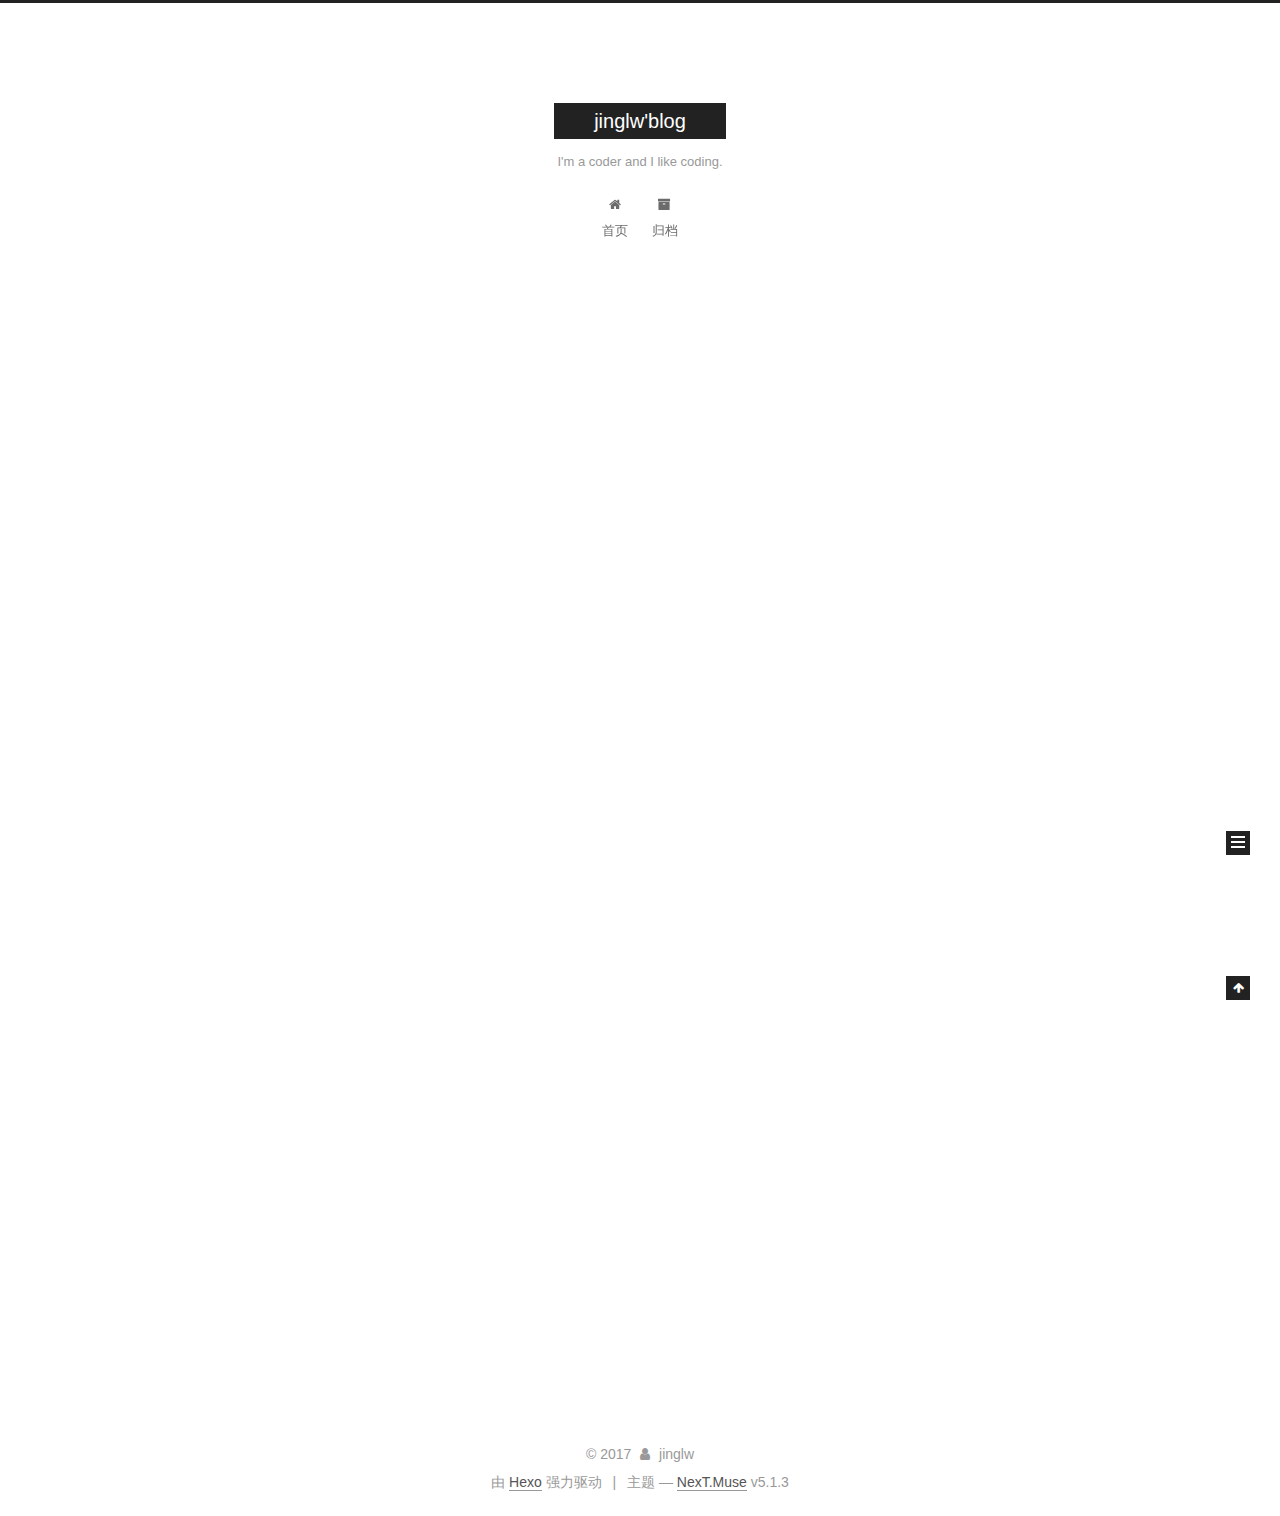
<file: index.html>
<!DOCTYPE html>



  


<html class="theme-next muse use-motion" lang="zh-Hans">
<head>
  <meta charset="UTF-8"/>
<meta http-equiv="X-UA-Compatible" content="IE=edge" />
<meta name="viewport" content="width=device-width, initial-scale=1, maximum-scale=1"/>
<meta name="theme-color" content="#222">









<meta http-equiv="Cache-Control" content="no-transform" />
<meta http-equiv="Cache-Control" content="no-siteapp" />
















  
  
  <link href="/lib/fancybox/source/jquery.fancybox.css?v=2.1.5" rel="stylesheet" type="text/css" />







<link href="/lib/font-awesome/css/font-awesome.min.css?v=4.6.2" rel="stylesheet" type="text/css" />

<link href="/css/main.css?v=5.1.3" rel="stylesheet" type="text/css" />


  <link rel="apple-touch-icon" sizes="180x180" href="/images/apple-touch-icon.png?v=5.1.3">


  <link rel="icon" type="image/png" sizes="32x32" href="/images/favicon-32x32.png?v=5.1.3">


  <link rel="icon" type="image/png" sizes="16x16" href="/images/favicon-16x16.png?v=5.1.3">


  <link rel="mask-icon" href="/images/logo.svg?v=5.1.3" color="#222">





  <meta name="keywords" content="Hexo, NexT" />










<meta property="og:type" content="website">
<meta property="og:title" content="jinglw&#39;blog">
<meta property="og:url" content="http://yoursite.com/index.html">
<meta property="og:site_name" content="jinglw&#39;blog">
<meta property="og:locale" content="zh-Hans">
<meta name="twitter:card" content="summary">
<meta name="twitter:title" content="jinglw&#39;blog">



<script type="text/javascript" id="hexo.configurations">
  var NexT = window.NexT || {};
  var CONFIG = {
    root: '/',
    scheme: 'Muse',
    version: '5.1.3',
    sidebar: {"position":"left","display":"post","offset":12,"b2t":false,"scrollpercent":false,"onmobile":false},
    fancybox: true,
    tabs: true,
    motion: {"enable":true,"async":false,"transition":{"post_block":"fadeIn","post_header":"slideDownIn","post_body":"slideDownIn","coll_header":"slideLeftIn","sidebar":"slideUpIn"}},
    duoshuo: {
      userId: '0',
      author: '博主'
    },
    algolia: {
      applicationID: '',
      apiKey: '',
      indexName: '',
      hits: {"per_page":10},
      labels: {"input_placeholder":"Search for Posts","hits_empty":"We didn't find any results for the search: ${query}","hits_stats":"${hits} results found in ${time} ms"}
    }
  };
</script>



  <link rel="canonical" href="http://yoursite.com/"/>





  <title>jinglw'blog</title>
  








</head>

<body itemscope itemtype="http://schema.org/WebPage" lang="zh-Hans">

  
  
    
  

  <div class="container sidebar-position-left 
  page-home">
    <div class="headband"></div>

    <header id="header" class="header" itemscope itemtype="http://schema.org/WPHeader">
      <div class="header-inner"><div class="site-brand-wrapper">
  <div class="site-meta ">
    

    <div class="custom-logo-site-title">
      <a href="/"  class="brand" rel="start">
        <span class="logo-line-before"><i></i></span>
        <span class="site-title">jinglw'blog</span>
        <span class="logo-line-after"><i></i></span>
      </a>
    </div>
      
        <p class="site-subtitle">I'm a coder and I like coding.</p>
      
  </div>

  <div class="site-nav-toggle">
    <button>
      <span class="btn-bar"></span>
      <span class="btn-bar"></span>
      <span class="btn-bar"></span>
    </button>
  </div>
</div>

<nav class="site-nav">
  

  
    <ul id="menu" class="menu">
      
        
        <li class="menu-item menu-item-home">
          <a href="/" rel="section">
            
              <i class="menu-item-icon fa fa-fw fa-home"></i> <br />
            
            首页
          </a>
        </li>
      
        
        <li class="menu-item menu-item-archives">
          <a href="/archives/" rel="section">
            
              <i class="menu-item-icon fa fa-fw fa-archive"></i> <br />
            
            归档
          </a>
        </li>
      

      
    </ul>
  

  
</nav>



 </div>
    </header>

    <main id="main" class="main">
      <div class="main-inner">
        <div class="content-wrap">
          <div id="content" class="content">
            
  <section id="posts" class="posts-expand">
    
      

  

  
  
  

  <article class="post post-type-normal" itemscope itemtype="http://schema.org/Article">
  
  
  
  <div class="post-block">
    <link itemprop="mainEntityOfPage" href="http://yoursite.com/2017/12/22/源码解析之路-ReadJSONFile/">

    <span hidden itemprop="author" itemscope itemtype="http://schema.org/Person">
      <meta itemprop="name" content="jinglw">
      <meta itemprop="description" content="">
      <meta itemprop="image" content="/images/avatar.gif">
    </span>

    <span hidden itemprop="publisher" itemscope itemtype="http://schema.org/Organization">
      <meta itemprop="name" content="jinglw'blog">
    </span>

    
      <header class="post-header">

        
        
          <h1 class="post-title" itemprop="name headline">
                
                <a class="post-title-link" href="/2017/12/22/源码解析之路-ReadJSONFile/" itemprop="url">源码解析之路-ReadJSONFile</a></h1>
        

        <div class="post-meta">
          <span class="post-time">
            
              <span class="post-meta-item-icon">
                <i class="fa fa-calendar-o"></i>
              </span>
              
                <span class="post-meta-item-text">发表于</span>
              
              <time title="创建于" itemprop="dateCreated datePublished" datetime="2017-12-22T14:30:50+08:00">
                2017-12-22
              </time>
            

            

            
          </span>

          

          
            
          

          
          

          

          

          

        </div>
      </header>
    

    
    
    
    <div class="post-body" itemprop="articleBody">

      
      

      
        
          <p><a href="https://github.com/nisrulz/android-examples/tree/develop/ReadJSONFile" target="_blank" rel="noopener">ReadJSONFile</a>是一个可以读取JSON数据格式文件的工程。</p>
          <!--noindex-->
          <div class="post-button text-center">
            <a class="btn" href="/2017/12/22/源码解析之路-ReadJSONFile/#more" rel="contents">
              阅读全文 &raquo;
            </a>
          </div>
          <!--/noindex-->
        
      
    </div>
    
    
    

    

    

    

    <footer class="post-footer">
      

      

      

      
      
        <div class="post-eof"></div>
      
    </footer>
  </div>
  
  
  
  </article>


    
      

  

  
  
  

  <article class="post post-type-normal" itemscope itemtype="http://schema.org/Article">
  
  
  
  <div class="post-block">
    <link itemprop="mainEntityOfPage" href="http://yoursite.com/2017/12/21/源码解析之路-TextDrawable/">

    <span hidden itemprop="author" itemscope itemtype="http://schema.org/Person">
      <meta itemprop="name" content="jinglw">
      <meta itemprop="description" content="">
      <meta itemprop="image" content="/images/avatar.gif">
    </span>

    <span hidden itemprop="publisher" itemscope itemtype="http://schema.org/Organization">
      <meta itemprop="name" content="jinglw'blog">
    </span>

    
      <header class="post-header">

        
        
          <h1 class="post-title" itemprop="name headline">
                
                <a class="post-title-link" href="/2017/12/21/源码解析之路-TextDrawable/" itemprop="url">源码解析之路-TextDrawable</a></h1>
        

        <div class="post-meta">
          <span class="post-time">
            
              <span class="post-meta-item-icon">
                <i class="fa fa-calendar-o"></i>
              </span>
              
                <span class="post-meta-item-text">发表于</span>
              
              <time title="创建于" itemprop="dateCreated datePublished" datetime="2017-12-21T13:15:50+08:00">
                2017-12-21
              </time>
            

            

            
          </span>

          

          
            
          

          
          

          

          

          

        </div>
      </header>
    

    
    
    
    <div class="post-body" itemprop="articleBody">

      
      

      
        
          <p><a href="https://github.com/amulyakhare/TextDrawable" target="_blank" rel="noopener">TextDrawable</a>是一个轻量级的库，继承shapedrawable，可以提供类似于Gmail APP的文本或字母图像。</p>
          <!--noindex-->
          <div class="post-button text-center">
            <a class="btn" href="/2017/12/21/源码解析之路-TextDrawable/#more" rel="contents">
              阅读全文 &raquo;
            </a>
          </div>
          <!--/noindex-->
        
      
    </div>
    
    
    

    

    

    

    <footer class="post-footer">
      

      

      

      
      
        <div class="post-eof"></div>
      
    </footer>
  </div>
  
  
  
  </article>


    
      

  

  
  
  

  <article class="post post-type-normal" itemscope itemtype="http://schema.org/Article">
  
  
  
  <div class="post-block">
    <link itemprop="mainEntityOfPage" href="http://yoursite.com/2017/12/15/hexo/">

    <span hidden itemprop="author" itemscope itemtype="http://schema.org/Person">
      <meta itemprop="name" content="jinglw">
      <meta itemprop="description" content="">
      <meta itemprop="image" content="/images/avatar.gif">
    </span>

    <span hidden itemprop="publisher" itemscope itemtype="http://schema.org/Organization">
      <meta itemprop="name" content="jinglw'blog">
    </span>

    
      <header class="post-header">

        
        
          <h1 class="post-title" itemprop="name headline">
                
                <a class="post-title-link" href="/2017/12/15/hexo/" itemprop="url">Hexo</a></h1>
        

        <div class="post-meta">
          <span class="post-time">
            
              <span class="post-meta-item-icon">
                <i class="fa fa-calendar-o"></i>
              </span>
              
                <span class="post-meta-item-text">发表于</span>
              
              <time title="创建于" itemprop="dateCreated datePublished" datetime="2017-12-15T14:21:26+08:00">
                2017-12-15
              </time>
            

            

            
          </span>

          

          
            
          

          
          

          

          

          

        </div>
      </header>
    

    
    
    
    <div class="post-body" itemprop="articleBody">

      
      

      
        
          <p>Welcome to <a href="https://hexo.io/" target="_blank" rel="noopener">Hexo</a>! This is your very first post. Check <a href="https://hexo.io/docs/" target="_blank" rel="noopener">documentation</a> for more info. If you get any problems when using Hexo, you can find the answer in <a href="https://hexo.io/docs/troubleshooting.html" target="_blank" rel="noopener">troubleshooting</a> or you can ask me on <a href="https://github.com/hexojs/hexo/issues" target="_blank" rel="noopener">GitHub</a>.</p>
          <!--noindex-->
          <div class="post-button text-center">
            <a class="btn" href="/2017/12/15/hexo/#more" rel="contents">
              阅读全文 &raquo;
            </a>
          </div>
          <!--/noindex-->
        
      
    </div>
    
    
    

    

    

    

    <footer class="post-footer">
      

      

      

      
      
        <div class="post-eof"></div>
      
    </footer>
  </div>
  
  
  
  </article>


    
  </section>

  


          </div>
          


          

        </div>
        
          
  
  <div class="sidebar-toggle">
    <div class="sidebar-toggle-line-wrap">
      <span class="sidebar-toggle-line sidebar-toggle-line-first"></span>
      <span class="sidebar-toggle-line sidebar-toggle-line-middle"></span>
      <span class="sidebar-toggle-line sidebar-toggle-line-last"></span>
    </div>
  </div>

  <aside id="sidebar" class="sidebar">
    
    <div class="sidebar-inner">

      

      

      <section class="site-overview-wrap sidebar-panel sidebar-panel-active">
        <div class="site-overview">
          <div class="site-author motion-element" itemprop="author" itemscope itemtype="http://schema.org/Person">
            
              <p class="site-author-name" itemprop="name">jinglw</p>
              <p class="site-description motion-element" itemprop="description"></p>
          </div>

          <nav class="site-state motion-element">

            
              <div class="site-state-item site-state-posts">
              
                <a href="/archives/">
              
                  <span class="site-state-item-count">3</span>
                  <span class="site-state-item-name">日志</span>
                </a>
              </div>
            

            

            

          </nav>

          

          <div class="links-of-author motion-element">
            
          </div>

          
          

          
          

          

        </div>
      </section>

      

      

    </div>
  </aside>


        
      </div>
    </main>

    <footer id="footer" class="footer">
      <div class="footer-inner">
        <div class="copyright">&copy; <span itemprop="copyrightYear">2017</span>
  <span class="with-love">
    <i class="fa fa-user"></i>
  </span>
  <span class="author" itemprop="copyrightHolder">jinglw</span>

  
</div>


  <div class="powered-by">由 <a class="theme-link" target="_blank" href="https://hexo.io">Hexo</a> 强力驱动</div>



  <span class="post-meta-divider">|</span>



  <div class="theme-info">主题 &mdash; <a class="theme-link" target="_blank" href="https://github.com/iissnan/hexo-theme-next">NexT.Muse</a> v5.1.3</div>




        







        
      </div>
    </footer>

    
      <div class="back-to-top">
        <i class="fa fa-arrow-up"></i>
        
      </div>
    

  </div>

  

<script type="text/javascript">
  if (Object.prototype.toString.call(window.Promise) !== '[object Function]') {
    window.Promise = null;
  }
</script>









  












  
  <script type="text/javascript" src="/lib/jquery/index.js?v=2.1.3"></script>

  
  <script type="text/javascript" src="/lib/fastclick/lib/fastclick.min.js?v=1.0.6"></script>

  
  <script type="text/javascript" src="/lib/jquery_lazyload/jquery.lazyload.js?v=1.9.7"></script>

  
  <script type="text/javascript" src="/lib/velocity/velocity.min.js?v=1.2.1"></script>

  
  <script type="text/javascript" src="/lib/velocity/velocity.ui.min.js?v=1.2.1"></script>

  
  <script type="text/javascript" src="/lib/fancybox/source/jquery.fancybox.pack.js?v=2.1.5"></script>


  


  <script type="text/javascript" src="/js/src/utils.js?v=5.1.3"></script>

  <script type="text/javascript" src="/js/src/motion.js?v=5.1.3"></script>



  
  

  

  


  <script type="text/javascript" src="/js/src/bootstrap.js?v=5.1.3"></script>



  


  




	





  





  








  





  

  

  

  

  

  

</body>
</html>
</file>
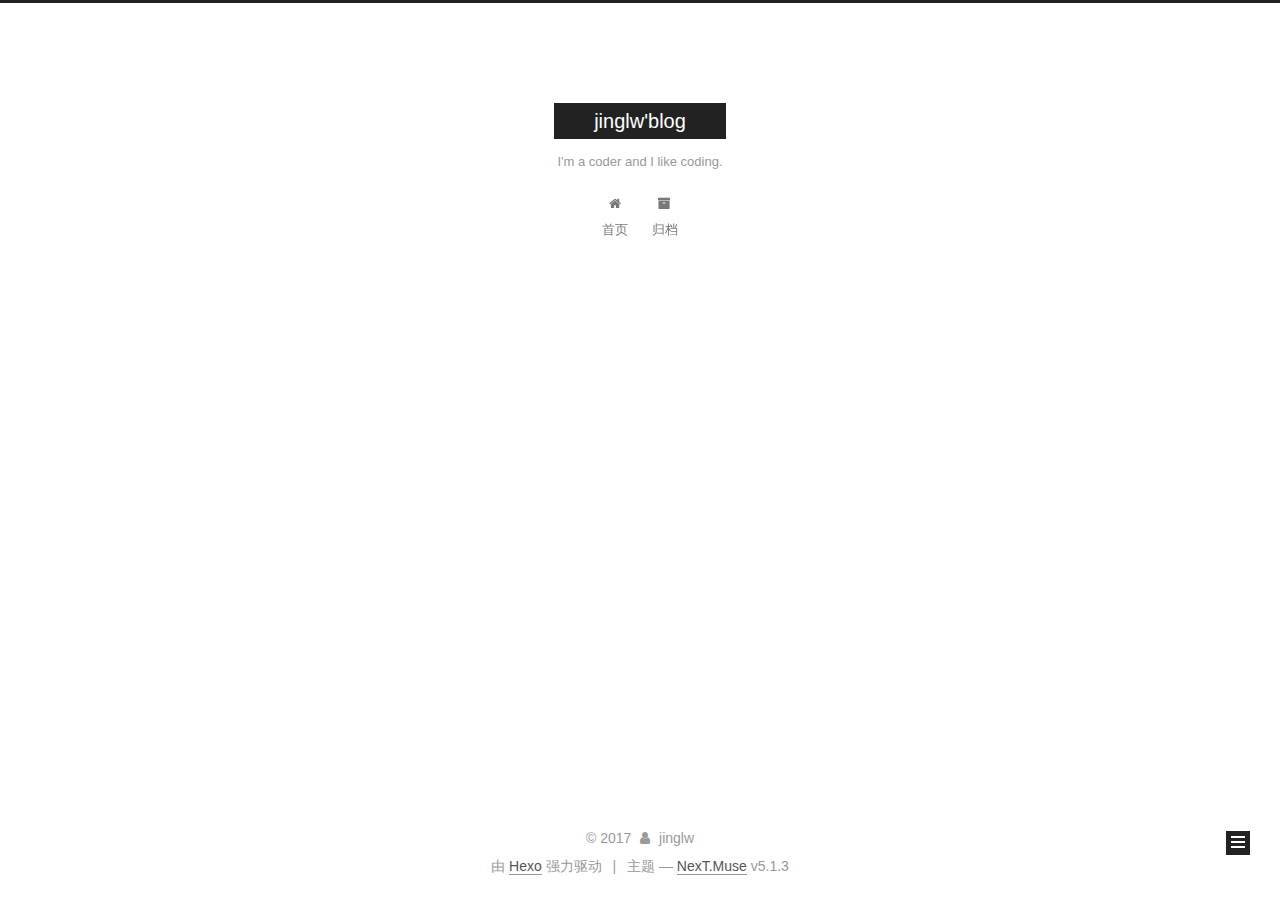
<file: archives/index.html>
<!DOCTYPE html>



  


<html class="theme-next muse use-motion" lang="zh-Hans">
<head>
  <meta charset="UTF-8"/>
<meta http-equiv="X-UA-Compatible" content="IE=edge" />
<meta name="viewport" content="width=device-width, initial-scale=1, maximum-scale=1"/>
<meta name="theme-color" content="#222">









<meta http-equiv="Cache-Control" content="no-transform" />
<meta http-equiv="Cache-Control" content="no-siteapp" />
















  
  
  <link href="/lib/fancybox/source/jquery.fancybox.css?v=2.1.5" rel="stylesheet" type="text/css" />







<link href="/lib/font-awesome/css/font-awesome.min.css?v=4.6.2" rel="stylesheet" type="text/css" />

<link href="/css/main.css?v=5.1.3" rel="stylesheet" type="text/css" />


  <link rel="apple-touch-icon" sizes="180x180" href="/images/apple-touch-icon.png?v=5.1.3">


  <link rel="icon" type="image/png" sizes="32x32" href="/images/favicon-32x32.png?v=5.1.3">


  <link rel="icon" type="image/png" sizes="16x16" href="/images/favicon-16x16.png?v=5.1.3">


  <link rel="mask-icon" href="/images/logo.svg?v=5.1.3" color="#222">





  <meta name="keywords" content="Hexo, NexT" />










<meta property="og:type" content="website">
<meta property="og:title" content="jinglw&#39;blog">
<meta property="og:url" content="http://yoursite.com/archives/index.html">
<meta property="og:site_name" content="jinglw&#39;blog">
<meta property="og:locale" content="zh-Hans">
<meta name="twitter:card" content="summary">
<meta name="twitter:title" content="jinglw&#39;blog">



<script type="text/javascript" id="hexo.configurations">
  var NexT = window.NexT || {};
  var CONFIG = {
    root: '/',
    scheme: 'Muse',
    version: '5.1.3',
    sidebar: {"position":"left","display":"post","offset":12,"b2t":false,"scrollpercent":false,"onmobile":false},
    fancybox: true,
    tabs: true,
    motion: {"enable":true,"async":false,"transition":{"post_block":"fadeIn","post_header":"slideDownIn","post_body":"slideDownIn","coll_header":"slideLeftIn","sidebar":"slideUpIn"}},
    duoshuo: {
      userId: '0',
      author: '博主'
    },
    algolia: {
      applicationID: '',
      apiKey: '',
      indexName: '',
      hits: {"per_page":10},
      labels: {"input_placeholder":"Search for Posts","hits_empty":"We didn't find any results for the search: ${query}","hits_stats":"${hits} results found in ${time} ms"}
    }
  };
</script>



  <link rel="canonical" href="http://yoursite.com/archives/"/>





  <title>归档 | jinglw'blog</title>
  








</head>

<body itemscope itemtype="http://schema.org/WebPage" lang="zh-Hans">

  
  
    
  

  <div class="container sidebar-position-left page-archive">
    <div class="headband"></div>

    <header id="header" class="header" itemscope itemtype="http://schema.org/WPHeader">
      <div class="header-inner"><div class="site-brand-wrapper">
  <div class="site-meta ">
    

    <div class="custom-logo-site-title">
      <a href="/"  class="brand" rel="start">
        <span class="logo-line-before"><i></i></span>
        <span class="site-title">jinglw'blog</span>
        <span class="logo-line-after"><i></i></span>
      </a>
    </div>
      
        <p class="site-subtitle">I'm a coder and I like coding.</p>
      
  </div>

  <div class="site-nav-toggle">
    <button>
      <span class="btn-bar"></span>
      <span class="btn-bar"></span>
      <span class="btn-bar"></span>
    </button>
  </div>
</div>

<nav class="site-nav">
  

  
    <ul id="menu" class="menu">
      
        
        <li class="menu-item menu-item-home">
          <a href="/" rel="section">
            
              <i class="menu-item-icon fa fa-fw fa-home"></i> <br />
            
            首页
          </a>
        </li>
      
        
        <li class="menu-item menu-item-archives">
          <a href="/archives/" rel="section">
            
              <i class="menu-item-icon fa fa-fw fa-archive"></i> <br />
            
            归档
          </a>
        </li>
      

      
    </ul>
  

  
</nav>



 </div>
    </header>

    <main id="main" class="main">
      <div class="main-inner">
        <div class="content-wrap">
          <div id="content" class="content">
            

  
  
  
  <div class="post-block archive">
    <div id="posts" class="posts-collapse">
      <span class="archive-move-on"></span>

      <span class="archive-page-counter">
        
        
        
          
        
        嗯..! 目前共计 3 篇日志。 继续努力。
      </span>

      

        
        
        

        
          
          <div class="collection-title">
            <h1 class="archive-year" id="archive-year-2017">2017</h1>
          </div>
        
        

        

  <article class="post post-type-normal" itemscope itemtype="http://schema.org/Article">
    <header class="post-header">

      <h2 class="post-title">
        
            <a class="post-title-link" href="/2017/12/22/源码解析之路-ReadJSONFile/" itemprop="url">
              
                <span itemprop="name">源码解析之路-ReadJSONFile</span>
              
            </a>
        
      </h2>

      <div class="post-meta">
        <time class="post-time" itemprop="dateCreated"
              datetime="2017-12-22T14:30:50+08:00"
              content="2017-12-22" >
          12-22
        </time>
      </div>

    </header>
  </article>



      

        
        
        

        
        

        

  <article class="post post-type-normal" itemscope itemtype="http://schema.org/Article">
    <header class="post-header">

      <h2 class="post-title">
        
            <a class="post-title-link" href="/2017/12/21/源码解析之路-TextDrawable/" itemprop="url">
              
                <span itemprop="name">源码解析之路-TextDrawable</span>
              
            </a>
        
      </h2>

      <div class="post-meta">
        <time class="post-time" itemprop="dateCreated"
              datetime="2017-12-21T13:15:50+08:00"
              content="2017-12-21" >
          12-21
        </time>
      </div>

    </header>
  </article>



      

        
        
        

        
        

        

  <article class="post post-type-normal" itemscope itemtype="http://schema.org/Article">
    <header class="post-header">

      <h2 class="post-title">
        
            <a class="post-title-link" href="/2017/12/15/hexo/" itemprop="url">
              
                <span itemprop="name">Hexo</span>
              
            </a>
        
      </h2>

      <div class="post-meta">
        <time class="post-time" itemprop="dateCreated"
              datetime="2017-12-15T14:21:26+08:00"
              content="2017-12-15" >
          12-15
        </time>
      </div>

    </header>
  </article>



      

    </div>
  </div>
  
  
  

  



          </div>
          


          

        </div>
        
          
  
  <div class="sidebar-toggle">
    <div class="sidebar-toggle-line-wrap">
      <span class="sidebar-toggle-line sidebar-toggle-line-first"></span>
      <span class="sidebar-toggle-line sidebar-toggle-line-middle"></span>
      <span class="sidebar-toggle-line sidebar-toggle-line-last"></span>
    </div>
  </div>

  <aside id="sidebar" class="sidebar">
    
    <div class="sidebar-inner">

      

      

      <section class="site-overview-wrap sidebar-panel sidebar-panel-active">
        <div class="site-overview">
          <div class="site-author motion-element" itemprop="author" itemscope itemtype="http://schema.org/Person">
            
              <p class="site-author-name" itemprop="name">jinglw</p>
              <p class="site-description motion-element" itemprop="description"></p>
          </div>

          <nav class="site-state motion-element">

            
              <div class="site-state-item site-state-posts">
              
                <a href="/archives/">
              
                  <span class="site-state-item-count">3</span>
                  <span class="site-state-item-name">日志</span>
                </a>
              </div>
            

            

            

          </nav>

          

          <div class="links-of-author motion-element">
            
          </div>

          
          

          
          

          

        </div>
      </section>

      

      

    </div>
  </aside>


        
      </div>
    </main>

    <footer id="footer" class="footer">
      <div class="footer-inner">
        <div class="copyright">&copy; <span itemprop="copyrightYear">2017</span>
  <span class="with-love">
    <i class="fa fa-user"></i>
  </span>
  <span class="author" itemprop="copyrightHolder">jinglw</span>

  
</div>


  <div class="powered-by">由 <a class="theme-link" target="_blank" href="https://hexo.io">Hexo</a> 强力驱动</div>



  <span class="post-meta-divider">|</span>



  <div class="theme-info">主题 &mdash; <a class="theme-link" target="_blank" href="https://github.com/iissnan/hexo-theme-next">NexT.Muse</a> v5.1.3</div>




        







        
      </div>
    </footer>

    
      <div class="back-to-top">
        <i class="fa fa-arrow-up"></i>
        
      </div>
    

  </div>

  

<script type="text/javascript">
  if (Object.prototype.toString.call(window.Promise) !== '[object Function]') {
    window.Promise = null;
  }
</script>









  












  
  <script type="text/javascript" src="/lib/jquery/index.js?v=2.1.3"></script>

  
  <script type="text/javascript" src="/lib/fastclick/lib/fastclick.min.js?v=1.0.6"></script>

  
  <script type="text/javascript" src="/lib/jquery_lazyload/jquery.lazyload.js?v=1.9.7"></script>

  
  <script type="text/javascript" src="/lib/velocity/velocity.min.js?v=1.2.1"></script>

  
  <script type="text/javascript" src="/lib/velocity/velocity.ui.min.js?v=1.2.1"></script>

  
  <script type="text/javascript" src="/lib/fancybox/source/jquery.fancybox.pack.js?v=2.1.5"></script>


  


  <script type="text/javascript" src="/js/src/utils.js?v=5.1.3"></script>

  <script type="text/javascript" src="/js/src/motion.js?v=5.1.3"></script>



  
  

  

  


  <script type="text/javascript" src="/js/src/bootstrap.js?v=5.1.3"></script>



  


  




	





  





  








  





  

  

  

  

  

  

</body>
</html>
</file>
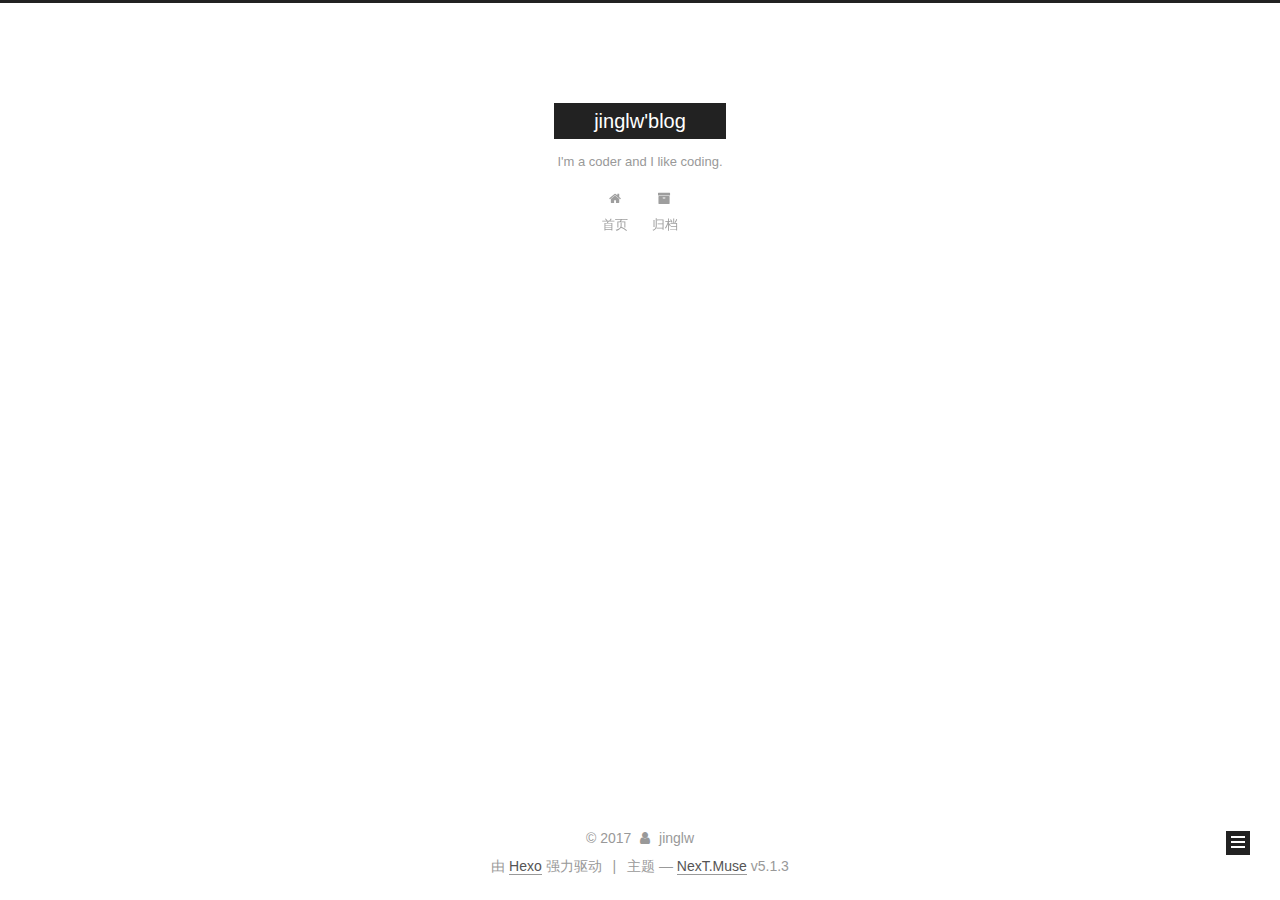
<file: archives/2017/index.html>
<!DOCTYPE html>



  


<html class="theme-next muse use-motion" lang="zh-Hans">
<head>
  <meta charset="UTF-8"/>
<meta http-equiv="X-UA-Compatible" content="IE=edge" />
<meta name="viewport" content="width=device-width, initial-scale=1, maximum-scale=1"/>
<meta name="theme-color" content="#222">









<meta http-equiv="Cache-Control" content="no-transform" />
<meta http-equiv="Cache-Control" content="no-siteapp" />
















  
  
  <link href="/lib/fancybox/source/jquery.fancybox.css?v=2.1.5" rel="stylesheet" type="text/css" />







<link href="/lib/font-awesome/css/font-awesome.min.css?v=4.6.2" rel="stylesheet" type="text/css" />

<link href="/css/main.css?v=5.1.3" rel="stylesheet" type="text/css" />


  <link rel="apple-touch-icon" sizes="180x180" href="/images/apple-touch-icon.png?v=5.1.3">


  <link rel="icon" type="image/png" sizes="32x32" href="/images/favicon-32x32.png?v=5.1.3">


  <link rel="icon" type="image/png" sizes="16x16" href="/images/favicon-16x16.png?v=5.1.3">


  <link rel="mask-icon" href="/images/logo.svg?v=5.1.3" color="#222">





  <meta name="keywords" content="Hexo, NexT" />










<meta property="og:type" content="website">
<meta property="og:title" content="jinglw&#39;blog">
<meta property="og:url" content="http://yoursite.com/archives/2017/index.html">
<meta property="og:site_name" content="jinglw&#39;blog">
<meta property="og:locale" content="zh-Hans">
<meta name="twitter:card" content="summary">
<meta name="twitter:title" content="jinglw&#39;blog">



<script type="text/javascript" id="hexo.configurations">
  var NexT = window.NexT || {};
  var CONFIG = {
    root: '/',
    scheme: 'Muse',
    version: '5.1.3',
    sidebar: {"position":"left","display":"post","offset":12,"b2t":false,"scrollpercent":false,"onmobile":false},
    fancybox: true,
    tabs: true,
    motion: {"enable":true,"async":false,"transition":{"post_block":"fadeIn","post_header":"slideDownIn","post_body":"slideDownIn","coll_header":"slideLeftIn","sidebar":"slideUpIn"}},
    duoshuo: {
      userId: '0',
      author: '博主'
    },
    algolia: {
      applicationID: '',
      apiKey: '',
      indexName: '',
      hits: {"per_page":10},
      labels: {"input_placeholder":"Search for Posts","hits_empty":"We didn't find any results for the search: ${query}","hits_stats":"${hits} results found in ${time} ms"}
    }
  };
</script>



  <link rel="canonical" href="http://yoursite.com/archives/2017/"/>





  <title>归档 | jinglw'blog</title>
  








</head>

<body itemscope itemtype="http://schema.org/WebPage" lang="zh-Hans">

  
  
    
  

  <div class="container sidebar-position-left page-archive">
    <div class="headband"></div>

    <header id="header" class="header" itemscope itemtype="http://schema.org/WPHeader">
      <div class="header-inner"><div class="site-brand-wrapper">
  <div class="site-meta ">
    

    <div class="custom-logo-site-title">
      <a href="/"  class="brand" rel="start">
        <span class="logo-line-before"><i></i></span>
        <span class="site-title">jinglw'blog</span>
        <span class="logo-line-after"><i></i></span>
      </a>
    </div>
      
        <p class="site-subtitle">I'm a coder and I like coding.</p>
      
  </div>

  <div class="site-nav-toggle">
    <button>
      <span class="btn-bar"></span>
      <span class="btn-bar"></span>
      <span class="btn-bar"></span>
    </button>
  </div>
</div>

<nav class="site-nav">
  

  
    <ul id="menu" class="menu">
      
        
        <li class="menu-item menu-item-home">
          <a href="/" rel="section">
            
              <i class="menu-item-icon fa fa-fw fa-home"></i> <br />
            
            首页
          </a>
        </li>
      
        
        <li class="menu-item menu-item-archives">
          <a href="/archives/" rel="section">
            
              <i class="menu-item-icon fa fa-fw fa-archive"></i> <br />
            
            归档
          </a>
        </li>
      

      
    </ul>
  

  
</nav>



 </div>
    </header>

    <main id="main" class="main">
      <div class="main-inner">
        <div class="content-wrap">
          <div id="content" class="content">
            

  
  
  
  <div class="post-block archive">
    <div id="posts" class="posts-collapse">
      <span class="archive-move-on"></span>

      <span class="archive-page-counter">
        
        
        
          
        
        嗯..! 目前共计 3 篇日志。 继续努力。
      </span>

      

        
        
        

        
          
          <div class="collection-title">
            <h1 class="archive-year" id="archive-year-2017">2017</h1>
          </div>
        
        

        

  <article class="post post-type-normal" itemscope itemtype="http://schema.org/Article">
    <header class="post-header">

      <h2 class="post-title">
        
            <a class="post-title-link" href="/2017/12/22/源码解析之路-ReadJSONFile/" itemprop="url">
              
                <span itemprop="name">源码解析之路-ReadJSONFile</span>
              
            </a>
        
      </h2>

      <div class="post-meta">
        <time class="post-time" itemprop="dateCreated"
              datetime="2017-12-22T14:30:50+08:00"
              content="2017-12-22" >
          12-22
        </time>
      </div>

    </header>
  </article>



      

        
        
        

        
        

        

  <article class="post post-type-normal" itemscope itemtype="http://schema.org/Article">
    <header class="post-header">

      <h2 class="post-title">
        
            <a class="post-title-link" href="/2017/12/21/源码解析之路-TextDrawable/" itemprop="url">
              
                <span itemprop="name">源码解析之路-TextDrawable</span>
              
            </a>
        
      </h2>

      <div class="post-meta">
        <time class="post-time" itemprop="dateCreated"
              datetime="2017-12-21T13:15:50+08:00"
              content="2017-12-21" >
          12-21
        </time>
      </div>

    </header>
  </article>



      

        
        
        

        
        

        

  <article class="post post-type-normal" itemscope itemtype="http://schema.org/Article">
    <header class="post-header">

      <h2 class="post-title">
        
            <a class="post-title-link" href="/2017/12/15/hexo/" itemprop="url">
              
                <span itemprop="name">Hexo</span>
              
            </a>
        
      </h2>

      <div class="post-meta">
        <time class="post-time" itemprop="dateCreated"
              datetime="2017-12-15T14:21:26+08:00"
              content="2017-12-15" >
          12-15
        </time>
      </div>

    </header>
  </article>



      

    </div>
  </div>
  
  
  

  



          </div>
          


          

        </div>
        
          
  
  <div class="sidebar-toggle">
    <div class="sidebar-toggle-line-wrap">
      <span class="sidebar-toggle-line sidebar-toggle-line-first"></span>
      <span class="sidebar-toggle-line sidebar-toggle-line-middle"></span>
      <span class="sidebar-toggle-line sidebar-toggle-line-last"></span>
    </div>
  </div>

  <aside id="sidebar" class="sidebar">
    
    <div class="sidebar-inner">

      

      

      <section class="site-overview-wrap sidebar-panel sidebar-panel-active">
        <div class="site-overview">
          <div class="site-author motion-element" itemprop="author" itemscope itemtype="http://schema.org/Person">
            
              <p class="site-author-name" itemprop="name">jinglw</p>
              <p class="site-description motion-element" itemprop="description"></p>
          </div>

          <nav class="site-state motion-element">

            
              <div class="site-state-item site-state-posts">
              
                <a href="/archives/">
              
                  <span class="site-state-item-count">3</span>
                  <span class="site-state-item-name">日志</span>
                </a>
              </div>
            

            

            

          </nav>

          

          <div class="links-of-author motion-element">
            
          </div>

          
          

          
          

          

        </div>
      </section>

      

      

    </div>
  </aside>


        
      </div>
    </main>

    <footer id="footer" class="footer">
      <div class="footer-inner">
        <div class="copyright">&copy; <span itemprop="copyrightYear">2017</span>
  <span class="with-love">
    <i class="fa fa-user"></i>
  </span>
  <span class="author" itemprop="copyrightHolder">jinglw</span>

  
</div>


  <div class="powered-by">由 <a class="theme-link" target="_blank" href="https://hexo.io">Hexo</a> 强力驱动</div>



  <span class="post-meta-divider">|</span>



  <div class="theme-info">主题 &mdash; <a class="theme-link" target="_blank" href="https://github.com/iissnan/hexo-theme-next">NexT.Muse</a> v5.1.3</div>




        







        
      </div>
    </footer>

    
      <div class="back-to-top">
        <i class="fa fa-arrow-up"></i>
        
      </div>
    

  </div>

  

<script type="text/javascript">
  if (Object.prototype.toString.call(window.Promise) !== '[object Function]') {
    window.Promise = null;
  }
</script>









  












  
  <script type="text/javascript" src="/lib/jquery/index.js?v=2.1.3"></script>

  
  <script type="text/javascript" src="/lib/fastclick/lib/fastclick.min.js?v=1.0.6"></script>

  
  <script type="text/javascript" src="/lib/jquery_lazyload/jquery.lazyload.js?v=1.9.7"></script>

  
  <script type="text/javascript" src="/lib/velocity/velocity.min.js?v=1.2.1"></script>

  
  <script type="text/javascript" src="/lib/velocity/velocity.ui.min.js?v=1.2.1"></script>

  
  <script type="text/javascript" src="/lib/fancybox/source/jquery.fancybox.pack.js?v=2.1.5"></script>


  


  <script type="text/javascript" src="/js/src/utils.js?v=5.1.3"></script>

  <script type="text/javascript" src="/js/src/motion.js?v=5.1.3"></script>



  
  

  

  


  <script type="text/javascript" src="/js/src/bootstrap.js?v=5.1.3"></script>



  


  




	





  





  








  





  

  

  

  

  

  

</body>
</html>
</file>
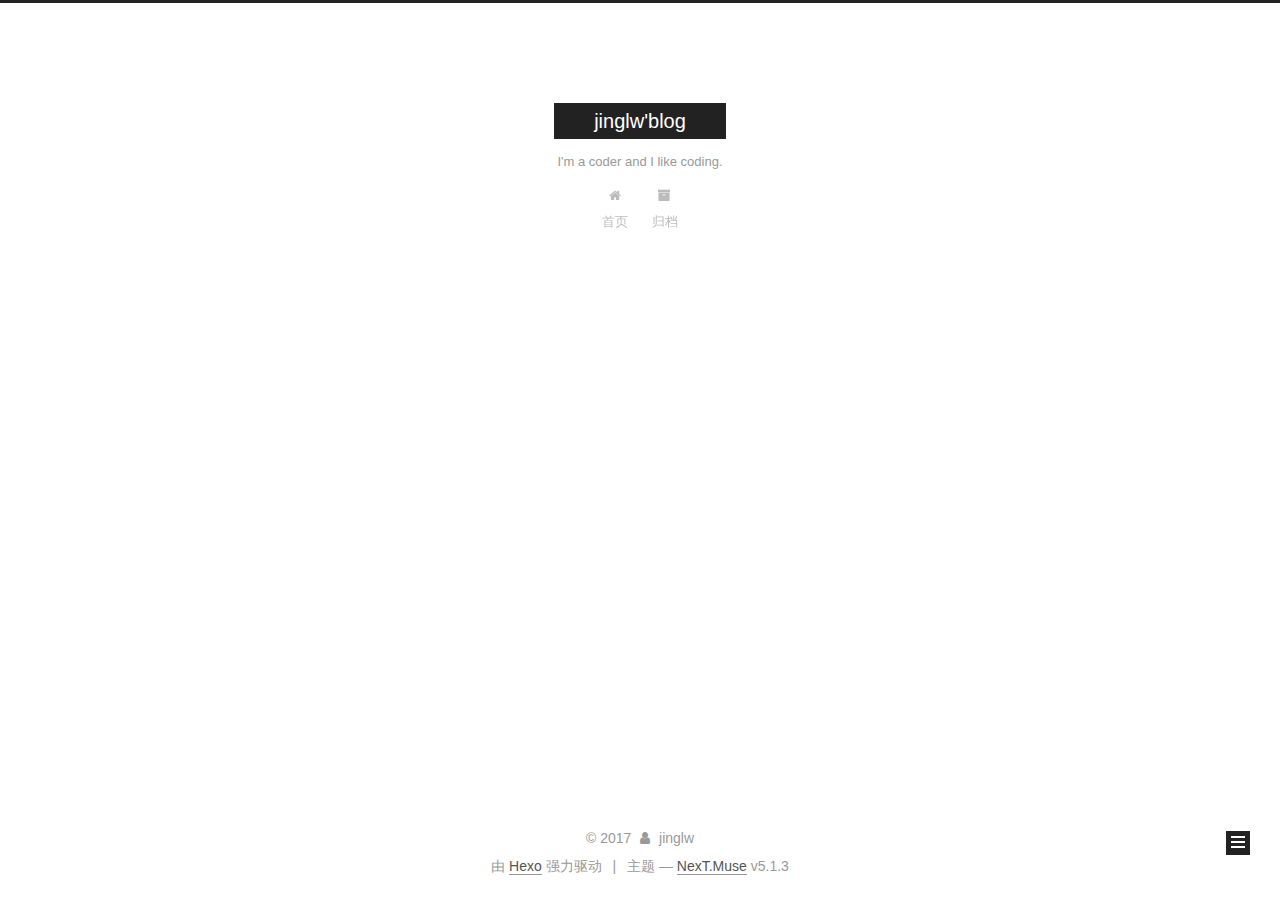
<file: archives/2017/12/index.html>
<!DOCTYPE html>



  


<html class="theme-next muse use-motion" lang="zh-Hans">
<head>
  <meta charset="UTF-8"/>
<meta http-equiv="X-UA-Compatible" content="IE=edge" />
<meta name="viewport" content="width=device-width, initial-scale=1, maximum-scale=1"/>
<meta name="theme-color" content="#222">









<meta http-equiv="Cache-Control" content="no-transform" />
<meta http-equiv="Cache-Control" content="no-siteapp" />
















  
  
  <link href="/lib/fancybox/source/jquery.fancybox.css?v=2.1.5" rel="stylesheet" type="text/css" />







<link href="/lib/font-awesome/css/font-awesome.min.css?v=4.6.2" rel="stylesheet" type="text/css" />

<link href="/css/main.css?v=5.1.3" rel="stylesheet" type="text/css" />


  <link rel="apple-touch-icon" sizes="180x180" href="/images/apple-touch-icon.png?v=5.1.3">


  <link rel="icon" type="image/png" sizes="32x32" href="/images/favicon-32x32.png?v=5.1.3">


  <link rel="icon" type="image/png" sizes="16x16" href="/images/favicon-16x16.png?v=5.1.3">


  <link rel="mask-icon" href="/images/logo.svg?v=5.1.3" color="#222">





  <meta name="keywords" content="Hexo, NexT" />










<meta property="og:type" content="website">
<meta property="og:title" content="jinglw&#39;blog">
<meta property="og:url" content="http://yoursite.com/archives/2017/12/index.html">
<meta property="og:site_name" content="jinglw&#39;blog">
<meta property="og:locale" content="zh-Hans">
<meta name="twitter:card" content="summary">
<meta name="twitter:title" content="jinglw&#39;blog">



<script type="text/javascript" id="hexo.configurations">
  var NexT = window.NexT || {};
  var CONFIG = {
    root: '/',
    scheme: 'Muse',
    version: '5.1.3',
    sidebar: {"position":"left","display":"post","offset":12,"b2t":false,"scrollpercent":false,"onmobile":false},
    fancybox: true,
    tabs: true,
    motion: {"enable":true,"async":false,"transition":{"post_block":"fadeIn","post_header":"slideDownIn","post_body":"slideDownIn","coll_header":"slideLeftIn","sidebar":"slideUpIn"}},
    duoshuo: {
      userId: '0',
      author: '博主'
    },
    algolia: {
      applicationID: '',
      apiKey: '',
      indexName: '',
      hits: {"per_page":10},
      labels: {"input_placeholder":"Search for Posts","hits_empty":"We didn't find any results for the search: ${query}","hits_stats":"${hits} results found in ${time} ms"}
    }
  };
</script>



  <link rel="canonical" href="http://yoursite.com/archives/2017/12/"/>





  <title>归档 | jinglw'blog</title>
  








</head>

<body itemscope itemtype="http://schema.org/WebPage" lang="zh-Hans">

  
  
    
  

  <div class="container sidebar-position-left page-archive">
    <div class="headband"></div>

    <header id="header" class="header" itemscope itemtype="http://schema.org/WPHeader">
      <div class="header-inner"><div class="site-brand-wrapper">
  <div class="site-meta ">
    

    <div class="custom-logo-site-title">
      <a href="/"  class="brand" rel="start">
        <span class="logo-line-before"><i></i></span>
        <span class="site-title">jinglw'blog</span>
        <span class="logo-line-after"><i></i></span>
      </a>
    </div>
      
        <p class="site-subtitle">I'm a coder and I like coding.</p>
      
  </div>

  <div class="site-nav-toggle">
    <button>
      <span class="btn-bar"></span>
      <span class="btn-bar"></span>
      <span class="btn-bar"></span>
    </button>
  </div>
</div>

<nav class="site-nav">
  

  
    <ul id="menu" class="menu">
      
        
        <li class="menu-item menu-item-home">
          <a href="/" rel="section">
            
              <i class="menu-item-icon fa fa-fw fa-home"></i> <br />
            
            首页
          </a>
        </li>
      
        
        <li class="menu-item menu-item-archives">
          <a href="/archives/" rel="section">
            
              <i class="menu-item-icon fa fa-fw fa-archive"></i> <br />
            
            归档
          </a>
        </li>
      

      
    </ul>
  

  
</nav>



 </div>
    </header>

    <main id="main" class="main">
      <div class="main-inner">
        <div class="content-wrap">
          <div id="content" class="content">
            

  
  
  
  <div class="post-block archive">
    <div id="posts" class="posts-collapse">
      <span class="archive-move-on"></span>

      <span class="archive-page-counter">
        
        
        
          
        
        嗯..! 目前共计 3 篇日志。 继续努力。
      </span>

      

        
        
        

        
          
          <div class="collection-title">
            <h1 class="archive-year" id="archive-year-2017">2017</h1>
          </div>
        
        

        

  <article class="post post-type-normal" itemscope itemtype="http://schema.org/Article">
    <header class="post-header">

      <h2 class="post-title">
        
            <a class="post-title-link" href="/2017/12/22/源码解析之路-ReadJSONFile/" itemprop="url">
              
                <span itemprop="name">源码解析之路-ReadJSONFile</span>
              
            </a>
        
      </h2>

      <div class="post-meta">
        <time class="post-time" itemprop="dateCreated"
              datetime="2017-12-22T14:30:50+08:00"
              content="2017-12-22" >
          12-22
        </time>
      </div>

    </header>
  </article>



      

        
        
        

        
        

        

  <article class="post post-type-normal" itemscope itemtype="http://schema.org/Article">
    <header class="post-header">

      <h2 class="post-title">
        
            <a class="post-title-link" href="/2017/12/21/源码解析之路-TextDrawable/" itemprop="url">
              
                <span itemprop="name">源码解析之路-TextDrawable</span>
              
            </a>
        
      </h2>

      <div class="post-meta">
        <time class="post-time" itemprop="dateCreated"
              datetime="2017-12-21T13:15:50+08:00"
              content="2017-12-21" >
          12-21
        </time>
      </div>

    </header>
  </article>



      

        
        
        

        
        

        

  <article class="post post-type-normal" itemscope itemtype="http://schema.org/Article">
    <header class="post-header">

      <h2 class="post-title">
        
            <a class="post-title-link" href="/2017/12/15/hexo/" itemprop="url">
              
                <span itemprop="name">Hexo</span>
              
            </a>
        
      </h2>

      <div class="post-meta">
        <time class="post-time" itemprop="dateCreated"
              datetime="2017-12-15T14:21:26+08:00"
              content="2017-12-15" >
          12-15
        </time>
      </div>

    </header>
  </article>



      

    </div>
  </div>
  
  
  

  



          </div>
          


          

        </div>
        
          
  
  <div class="sidebar-toggle">
    <div class="sidebar-toggle-line-wrap">
      <span class="sidebar-toggle-line sidebar-toggle-line-first"></span>
      <span class="sidebar-toggle-line sidebar-toggle-line-middle"></span>
      <span class="sidebar-toggle-line sidebar-toggle-line-last"></span>
    </div>
  </div>

  <aside id="sidebar" class="sidebar">
    
    <div class="sidebar-inner">

      

      

      <section class="site-overview-wrap sidebar-panel sidebar-panel-active">
        <div class="site-overview">
          <div class="site-author motion-element" itemprop="author" itemscope itemtype="http://schema.org/Person">
            
              <p class="site-author-name" itemprop="name">jinglw</p>
              <p class="site-description motion-element" itemprop="description"></p>
          </div>

          <nav class="site-state motion-element">

            
              <div class="site-state-item site-state-posts">
              
                <a href="/archives/">
              
                  <span class="site-state-item-count">3</span>
                  <span class="site-state-item-name">日志</span>
                </a>
              </div>
            

            

            

          </nav>

          

          <div class="links-of-author motion-element">
            
          </div>

          
          

          
          

          

        </div>
      </section>

      

      

    </div>
  </aside>


        
      </div>
    </main>

    <footer id="footer" class="footer">
      <div class="footer-inner">
        <div class="copyright">&copy; <span itemprop="copyrightYear">2017</span>
  <span class="with-love">
    <i class="fa fa-user"></i>
  </span>
  <span class="author" itemprop="copyrightHolder">jinglw</span>

  
</div>


  <div class="powered-by">由 <a class="theme-link" target="_blank" href="https://hexo.io">Hexo</a> 强力驱动</div>



  <span class="post-meta-divider">|</span>



  <div class="theme-info">主题 &mdash; <a class="theme-link" target="_blank" href="https://github.com/iissnan/hexo-theme-next">NexT.Muse</a> v5.1.3</div>




        







        
      </div>
    </footer>

    
      <div class="back-to-top">
        <i class="fa fa-arrow-up"></i>
        
      </div>
    

  </div>

  

<script type="text/javascript">
  if (Object.prototype.toString.call(window.Promise) !== '[object Function]') {
    window.Promise = null;
  }
</script>









  












  
  <script type="text/javascript" src="/lib/jquery/index.js?v=2.1.3"></script>

  
  <script type="text/javascript" src="/lib/fastclick/lib/fastclick.min.js?v=1.0.6"></script>

  
  <script type="text/javascript" src="/lib/jquery_lazyload/jquery.lazyload.js?v=1.9.7"></script>

  
  <script type="text/javascript" src="/lib/velocity/velocity.min.js?v=1.2.1"></script>

  
  <script type="text/javascript" src="/lib/velocity/velocity.ui.min.js?v=1.2.1"></script>

  
  <script type="text/javascript" src="/lib/fancybox/source/jquery.fancybox.pack.js?v=2.1.5"></script>


  


  <script type="text/javascript" src="/js/src/utils.js?v=5.1.3"></script>

  <script type="text/javascript" src="/js/src/motion.js?v=5.1.3"></script>



  
  

  

  


  <script type="text/javascript" src="/js/src/bootstrap.js?v=5.1.3"></script>



  


  




	





  





  








  





  

  

  

  

  

  

</body>
</html>
</file>
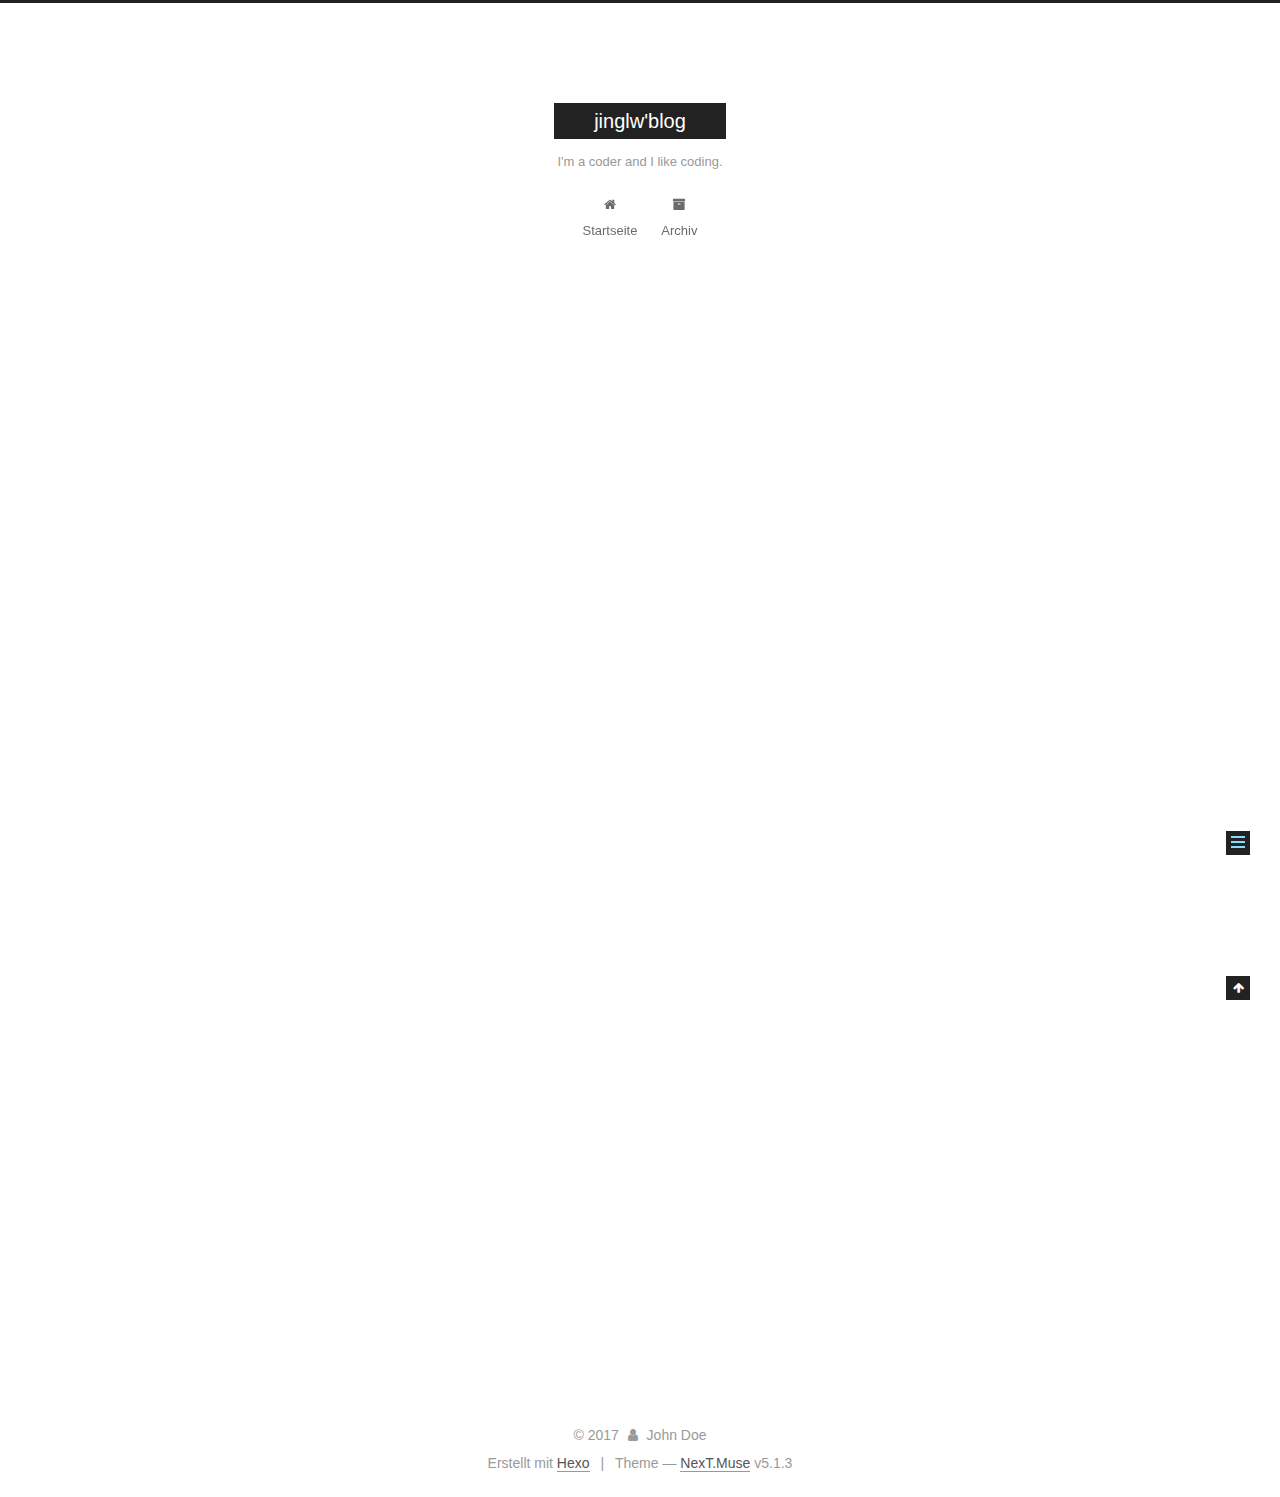
<file: 2017/12/15/hello-world/index.html>
<!DOCTYPE html>



  


<html class="theme-next muse use-motion" lang="">
<head>
  <meta charset="UTF-8"/>
<meta http-equiv="X-UA-Compatible" content="IE=edge" />
<meta name="viewport" content="width=device-width, initial-scale=1, maximum-scale=1"/>
<meta name="theme-color" content="#222">









<meta http-equiv="Cache-Control" content="no-transform" />
<meta http-equiv="Cache-Control" content="no-siteapp" />
















  
  
  <link href="/lib/fancybox/source/jquery.fancybox.css?v=2.1.5" rel="stylesheet" type="text/css" />







<link href="/lib/font-awesome/css/font-awesome.min.css?v=4.6.2" rel="stylesheet" type="text/css" />

<link href="/css/main.css?v=5.1.3" rel="stylesheet" type="text/css" />


  <link rel="apple-touch-icon" sizes="180x180" href="/images/apple-touch-icon.png?v=5.1.3">


  <link rel="icon" type="image/png" sizes="32x32" href="/images/favicon-32x32.png?v=5.1.3">


  <link rel="icon" type="image/png" sizes="16x16" href="/images/favicon-16x16.png?v=5.1.3">


  <link rel="mask-icon" href="/images/logo.svg?v=5.1.3" color="#222">





  <meta name="keywords" content="Hexo, NexT" />










<meta name="description" content="Welcome to Hexo! This is your very first post. Check documentation for more info. If you get any problems when using Hexo, you can find the answer in troubleshooting or you can ask me on GitHub. Quick">
<meta property="og:type" content="article">
<meta property="og:title" content="Hello World">
<meta property="og:url" content="http://yoursite.com/2017/12/15/hello-world/index.html">
<meta property="og:site_name" content="jinglw&#39;blog">
<meta property="og:description" content="Welcome to Hexo! This is your very first post. Check documentation for more info. If you get any problems when using Hexo, you can find the answer in troubleshooting or you can ask me on GitHub. Quick">
<meta property="og:updated_time" content="2017-12-15T06:21:26.404Z">
<meta name="twitter:card" content="summary">
<meta name="twitter:title" content="Hello World">
<meta name="twitter:description" content="Welcome to Hexo! This is your very first post. Check documentation for more info. If you get any problems when using Hexo, you can find the answer in troubleshooting or you can ask me on GitHub. Quick">



<script type="text/javascript" id="hexo.configurations">
  var NexT = window.NexT || {};
  var CONFIG = {
    root: '/',
    scheme: 'Muse',
    version: '5.1.3',
    sidebar: {"position":"left","display":"post","offset":12,"b2t":false,"scrollpercent":false,"onmobile":false},
    fancybox: true,
    tabs: true,
    motion: {"enable":true,"async":false,"transition":{"post_block":"fadeIn","post_header":"slideDownIn","post_body":"slideDownIn","coll_header":"slideLeftIn","sidebar":"slideUpIn"}},
    duoshuo: {
      userId: '0',
      author: 'Author'
    },
    algolia: {
      applicationID: '',
      apiKey: '',
      indexName: '',
      hits: {"per_page":10},
      labels: {"input_placeholder":"Search for Posts","hits_empty":"We didn't find any results for the search: ${query}","hits_stats":"${hits} results found in ${time} ms"}
    }
  };
</script>



  <link rel="canonical" href="http://yoursite.com/2017/12/15/hello-world/"/>





  <title>Hello World | jinglw'blog</title>
  








</head>

<body itemscope itemtype="http://schema.org/WebPage" lang="">

  
  
    
  

  <div class="container sidebar-position-left page-post-detail">
    <div class="headband"></div>

    <header id="header" class="header" itemscope itemtype="http://schema.org/WPHeader">
      <div class="header-inner"><div class="site-brand-wrapper">
  <div class="site-meta ">
    

    <div class="custom-logo-site-title">
      <a href="/"  class="brand" rel="start">
        <span class="logo-line-before"><i></i></span>
        <span class="site-title">jinglw'blog</span>
        <span class="logo-line-after"><i></i></span>
      </a>
    </div>
      
        <p class="site-subtitle">I'm a coder and I like coding.</p>
      
  </div>

  <div class="site-nav-toggle">
    <button>
      <span class="btn-bar"></span>
      <span class="btn-bar"></span>
      <span class="btn-bar"></span>
    </button>
  </div>
</div>

<nav class="site-nav">
  

  
    <ul id="menu" class="menu">
      
        
        <li class="menu-item menu-item-home">
          <a href="/" rel="section">
            
              <i class="menu-item-icon fa fa-fw fa-home"></i> <br />
            
            Startseite
          </a>
        </li>
      
        
        <li class="menu-item menu-item-archives">
          <a href="/archives/" rel="section">
            
              <i class="menu-item-icon fa fa-fw fa-archive"></i> <br />
            
            Archiv
          </a>
        </li>
      

      
    </ul>
  

  
</nav>



 </div>
    </header>

    <main id="main" class="main">
      <div class="main-inner">
        <div class="content-wrap">
          <div id="content" class="content">
            

  <div id="posts" class="posts-expand">
    

  

  
  
  

  <article class="post post-type-normal" itemscope itemtype="http://schema.org/Article">
  
  
  
  <div class="post-block">
    <link itemprop="mainEntityOfPage" href="http://yoursite.com/2017/12/15/hello-world/">

    <span hidden itemprop="author" itemscope itemtype="http://schema.org/Person">
      <meta itemprop="name" content="John Doe">
      <meta itemprop="description" content="">
      <meta itemprop="image" content="/images/avatar.gif">
    </span>

    <span hidden itemprop="publisher" itemscope itemtype="http://schema.org/Organization">
      <meta itemprop="name" content="jinglw'blog">
    </span>

    
      <header class="post-header">

        
        
          <h1 class="post-title" itemprop="name headline">Hello World</h1>
        

        <div class="post-meta">
          <span class="post-time">
            
              <span class="post-meta-item-icon">
                <i class="fa fa-calendar-o"></i>
              </span>
              
                <span class="post-meta-item-text">Veröffentlicht am</span>
              
              <time title="Post created" itemprop="dateCreated datePublished" datetime="2017-12-15T14:21:26+08:00">
                2017-12-15
              </time>
            

            

            
          </span>

          

          
            
          

          
          

          

          

          

        </div>
      </header>
    

    
    
    
    <div class="post-body" itemprop="articleBody">

      
      

      
        <p>Welcome to <a href="https://hexo.io/" target="_blank" rel="noopener">Hexo</a>! This is your very first post. Check <a href="https://hexo.io/docs/" target="_blank" rel="noopener">documentation</a> for more info. If you get any problems when using Hexo, you can find the answer in <a href="https://hexo.io/docs/troubleshooting.html" target="_blank" rel="noopener">troubleshooting</a> or you can ask me on <a href="https://github.com/hexojs/hexo/issues" target="_blank" rel="noopener">GitHub</a>.</p>
<h2 id="Quick-Start"><a href="#Quick-Start" class="headerlink" title="Quick Start"></a>Quick Start</h2><h3 id="Create-a-new-post"><a href="#Create-a-new-post" class="headerlink" title="Create a new post"></a>Create a new post</h3><figure class="highlight bash"><table><tr><td class="gutter"><pre><span class="line">1</span><br></pre></td><td class="code"><pre><span class="line">$ hexo new <span class="string">"My New Post"</span></span><br></pre></td></tr></table></figure>
<p>More info: <a href="https://hexo.io/docs/writing.html" target="_blank" rel="noopener">Writing</a></p>
<h3 id="Run-server"><a href="#Run-server" class="headerlink" title="Run server"></a>Run server</h3><figure class="highlight bash"><table><tr><td class="gutter"><pre><span class="line">1</span><br></pre></td><td class="code"><pre><span class="line">$ hexo server</span><br></pre></td></tr></table></figure>
<p>More info: <a href="https://hexo.io/docs/server.html" target="_blank" rel="noopener">Server</a></p>
<h3 id="Generate-static-files"><a href="#Generate-static-files" class="headerlink" title="Generate static files"></a>Generate static files</h3><figure class="highlight bash"><table><tr><td class="gutter"><pre><span class="line">1</span><br></pre></td><td class="code"><pre><span class="line">$ hexo generate</span><br></pre></td></tr></table></figure>
<p>More info: <a href="https://hexo.io/docs/generating.html" target="_blank" rel="noopener">Generating</a></p>
<h3 id="Deploy-to-remote-sites"><a href="#Deploy-to-remote-sites" class="headerlink" title="Deploy to remote sites"></a>Deploy to remote sites</h3><figure class="highlight bash"><table><tr><td class="gutter"><pre><span class="line">1</span><br></pre></td><td class="code"><pre><span class="line">$ hexo deploy</span><br></pre></td></tr></table></figure>
<p>More info: <a href="https://hexo.io/docs/deployment.html" target="_blank" rel="noopener">Deployment</a></p>

      
    </div>
    
    
    

    

    

    

    <footer class="post-footer">
      

      
      
      

      
        <div class="post-nav">
          <div class="post-nav-next post-nav-item">
            
          </div>

          <span class="post-nav-divider"></span>

          <div class="post-nav-prev post-nav-item">
            
              <a href="/2017/12/15/利用hexo和github建立个人博客网站/" rel="prev" title="利用hexo和github建立个人博客网站">
                利用hexo和github建立个人博客网站 <i class="fa fa-chevron-right"></i>
              </a>
            
          </div>
        </div>
      

      
      
    </footer>
  </div>
  
  
  
  </article>



    <div class="post-spread">
      
    </div>
  </div>


          </div>
          


          
  


        </div>
        
          
  
  <div class="sidebar-toggle">
    <div class="sidebar-toggle-line-wrap">
      <span class="sidebar-toggle-line sidebar-toggle-line-first"></span>
      <span class="sidebar-toggle-line sidebar-toggle-line-middle"></span>
      <span class="sidebar-toggle-line sidebar-toggle-line-last"></span>
    </div>
  </div>

  <aside id="sidebar" class="sidebar">
    
    <div class="sidebar-inner">

      

      
        <ul class="sidebar-nav motion-element">
          <li class="sidebar-nav-toc sidebar-nav-active" data-target="post-toc-wrap">
            Inhaltsverzeichnis
          </li>
          <li class="sidebar-nav-overview" data-target="site-overview-wrap">
            Übersicht
          </li>
        </ul>
      

      <section class="site-overview-wrap sidebar-panel">
        <div class="site-overview">
          <div class="site-author motion-element" itemprop="author" itemscope itemtype="http://schema.org/Person">
            
              <p class="site-author-name" itemprop="name">John Doe</p>
              <p class="site-description motion-element" itemprop="description"></p>
          </div>

          <nav class="site-state motion-element">

            
              <div class="site-state-item site-state-posts">
              
                <a href="/archives/">
              
                  <span class="site-state-item-count">2</span>
                  <span class="site-state-item-name">Artikel</span>
                </a>
              </div>
            

            

            

          </nav>

          

          <div class="links-of-author motion-element">
            
          </div>

          
          

          
          

          

        </div>
      </section>

      
      <!--noindex-->
        <section class="post-toc-wrap motion-element sidebar-panel sidebar-panel-active">
          <div class="post-toc">

            
              
            

            
              <div class="post-toc-content"><ol class="nav"><li class="nav-item nav-level-2"><a class="nav-link" href="#Quick-Start"><span class="nav-number">1.</span> <span class="nav-text"><a href="#Quick-Start" class="headerlink" title="Quick Start"></a>Quick Start</span></a><ol class="nav-child"><li class="nav-item nav-level-3"><a class="nav-link" href="#Create-a-new-post"><span class="nav-number">1.1.</span> <span class="nav-text"><a href="#Create-a-new-post" class="headerlink" title="Create a new post"></a>Create a new post</span></a></li><li class="nav-item nav-level-3"><a class="nav-link" href="#Run-server"><span class="nav-number">1.2.</span> <span class="nav-text"><a href="#Run-server" class="headerlink" title="Run server"></a>Run server</span></a></li><li class="nav-item nav-level-3"><a class="nav-link" href="#Generate-static-files"><span class="nav-number">1.3.</span> <span class="nav-text"><a href="#Generate-static-files" class="headerlink" title="Generate static files"></a>Generate static files</span></a></li><li class="nav-item nav-level-3"><a class="nav-link" href="#Deploy-to-remote-sites"><span class="nav-number">1.4.</span> <span class="nav-text"><a href="#Deploy-to-remote-sites" class="headerlink" title="Deploy to remote sites"></a>Deploy to remote sites</span></a></li></ol></li></ol></div>
            

          </div>
        </section>
      <!--/noindex-->
      

      

    </div>
  </aside>


        
      </div>
    </main>

    <footer id="footer" class="footer">
      <div class="footer-inner">
        <div class="copyright">&copy; <span itemprop="copyrightYear">2017</span>
  <span class="with-love">
    <i class="fa fa-user"></i>
  </span>
  <span class="author" itemprop="copyrightHolder">John Doe</span>

  
</div>


  <div class="powered-by">Erstellt mit  <a class="theme-link" target="_blank" href="https://hexo.io">Hexo</a></div>



  <span class="post-meta-divider">|</span>



  <div class="theme-info">Theme &mdash; <a class="theme-link" target="_blank" href="https://github.com/iissnan/hexo-theme-next">NexT.Muse</a> v5.1.3</div>




        







        
      </div>
    </footer>

    
      <div class="back-to-top">
        <i class="fa fa-arrow-up"></i>
        
      </div>
    

  </div>

  

<script type="text/javascript">
  if (Object.prototype.toString.call(window.Promise) !== '[object Function]') {
    window.Promise = null;
  }
</script>









  












  
  <script type="text/javascript" src="/lib/jquery/index.js?v=2.1.3"></script>

  
  <script type="text/javascript" src="/lib/fastclick/lib/fastclick.min.js?v=1.0.6"></script>

  
  <script type="text/javascript" src="/lib/jquery_lazyload/jquery.lazyload.js?v=1.9.7"></script>

  
  <script type="text/javascript" src="/lib/velocity/velocity.min.js?v=1.2.1"></script>

  
  <script type="text/javascript" src="/lib/velocity/velocity.ui.min.js?v=1.2.1"></script>

  
  <script type="text/javascript" src="/lib/fancybox/source/jquery.fancybox.pack.js?v=2.1.5"></script>


  


  <script type="text/javascript" src="/js/src/utils.js?v=5.1.3"></script>

  <script type="text/javascript" src="/js/src/motion.js?v=5.1.3"></script>



  
  

  
  <script type="text/javascript" src="/js/src/scrollspy.js?v=5.1.3"></script>
<script type="text/javascript" src="/js/src/post-details.js?v=5.1.3"></script>



  


  <script type="text/javascript" src="/js/src/bootstrap.js?v=5.1.3"></script>



  


  




	





  





  








  





  

  

  

  

  

  

</body>
</html>
</file>
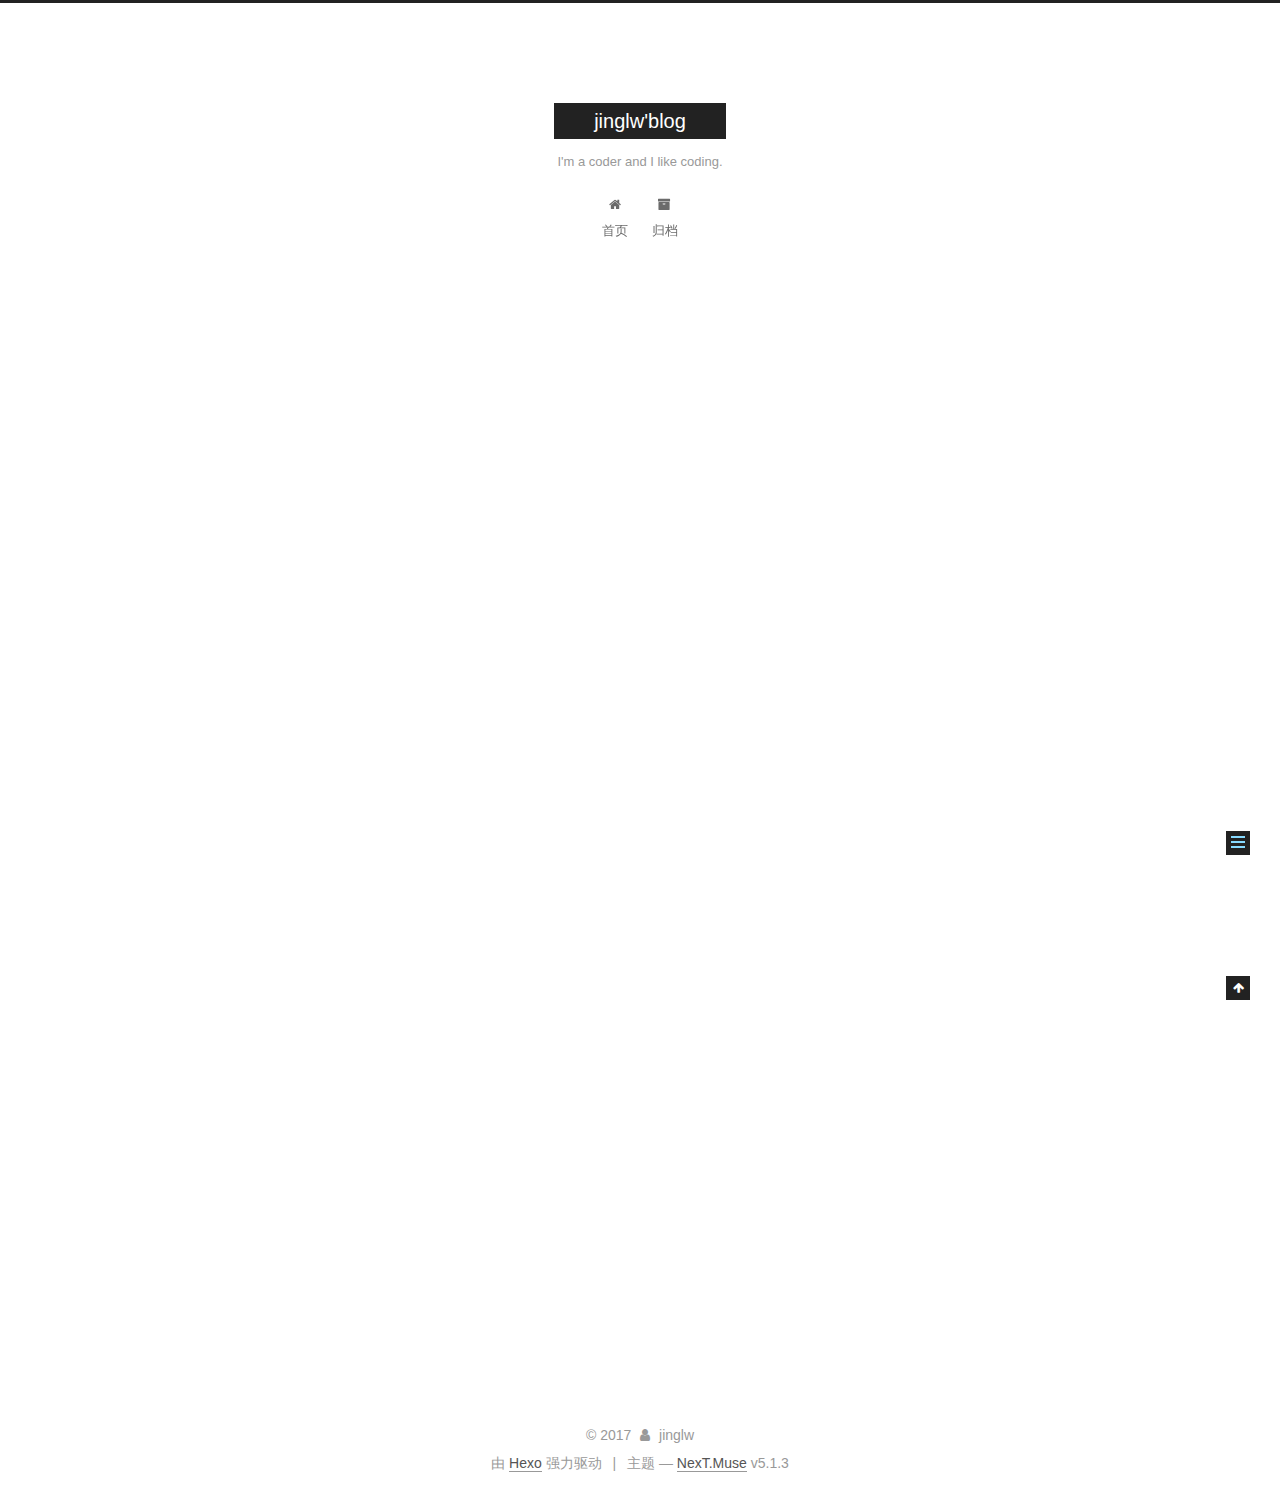
<file: 2017/12/15/hexo/index.html>
<!DOCTYPE html>



  


<html class="theme-next muse use-motion" lang="zh-Hans">
<head>
  <meta charset="UTF-8"/>
<meta http-equiv="X-UA-Compatible" content="IE=edge" />
<meta name="viewport" content="width=device-width, initial-scale=1, maximum-scale=1"/>
<meta name="theme-color" content="#222">









<meta http-equiv="Cache-Control" content="no-transform" />
<meta http-equiv="Cache-Control" content="no-siteapp" />
















  
  
  <link href="/lib/fancybox/source/jquery.fancybox.css?v=2.1.5" rel="stylesheet" type="text/css" />







<link href="/lib/font-awesome/css/font-awesome.min.css?v=4.6.2" rel="stylesheet" type="text/css" />

<link href="/css/main.css?v=5.1.3" rel="stylesheet" type="text/css" />


  <link rel="apple-touch-icon" sizes="180x180" href="/images/apple-touch-icon.png?v=5.1.3">


  <link rel="icon" type="image/png" sizes="32x32" href="/images/favicon-32x32.png?v=5.1.3">


  <link rel="icon" type="image/png" sizes="16x16" href="/images/favicon-16x16.png?v=5.1.3">


  <link rel="mask-icon" href="/images/logo.svg?v=5.1.3" color="#222">





  <meta name="keywords" content="Hexo, NexT" />










<meta name="description" content="Welcome to Hexo! This is your very first post. Check documentation for more info. If you get any problems when using Hexo, you can find the answer in troubleshooting or you can ask me on GitHub.">
<meta property="og:type" content="article">
<meta property="og:title" content="Hexo">
<meta property="og:url" content="http://yoursite.com/2017/12/15/hexo/index.html">
<meta property="og:site_name" content="jinglw&#39;blog">
<meta property="og:description" content="Welcome to Hexo! This is your very first post. Check documentation for more info. If you get any problems when using Hexo, you can find the answer in troubleshooting or you can ask me on GitHub.">
<meta property="og:locale" content="zh-Hans">
<meta property="og:updated_time" content="2017-12-22T01:24:36.018Z">
<meta name="twitter:card" content="summary">
<meta name="twitter:title" content="Hexo">
<meta name="twitter:description" content="Welcome to Hexo! This is your very first post. Check documentation for more info. If you get any problems when using Hexo, you can find the answer in troubleshooting or you can ask me on GitHub.">



<script type="text/javascript" id="hexo.configurations">
  var NexT = window.NexT || {};
  var CONFIG = {
    root: '/',
    scheme: 'Muse',
    version: '5.1.3',
    sidebar: {"position":"left","display":"post","offset":12,"b2t":false,"scrollpercent":false,"onmobile":false},
    fancybox: true,
    tabs: true,
    motion: {"enable":true,"async":false,"transition":{"post_block":"fadeIn","post_header":"slideDownIn","post_body":"slideDownIn","coll_header":"slideLeftIn","sidebar":"slideUpIn"}},
    duoshuo: {
      userId: '0',
      author: '博主'
    },
    algolia: {
      applicationID: '',
      apiKey: '',
      indexName: '',
      hits: {"per_page":10},
      labels: {"input_placeholder":"Search for Posts","hits_empty":"We didn't find any results for the search: ${query}","hits_stats":"${hits} results found in ${time} ms"}
    }
  };
</script>



  <link rel="canonical" href="http://yoursite.com/2017/12/15/hexo/"/>





  <title>Hexo | jinglw'blog</title>
  








</head>

<body itemscope itemtype="http://schema.org/WebPage" lang="zh-Hans">

  
  
    
  

  <div class="container sidebar-position-left page-post-detail">
    <div class="headband"></div>

    <header id="header" class="header" itemscope itemtype="http://schema.org/WPHeader">
      <div class="header-inner"><div class="site-brand-wrapper">
  <div class="site-meta ">
    

    <div class="custom-logo-site-title">
      <a href="/"  class="brand" rel="start">
        <span class="logo-line-before"><i></i></span>
        <span class="site-title">jinglw'blog</span>
        <span class="logo-line-after"><i></i></span>
      </a>
    </div>
      
        <p class="site-subtitle">I'm a coder and I like coding.</p>
      
  </div>

  <div class="site-nav-toggle">
    <button>
      <span class="btn-bar"></span>
      <span class="btn-bar"></span>
      <span class="btn-bar"></span>
    </button>
  </div>
</div>

<nav class="site-nav">
  

  
    <ul id="menu" class="menu">
      
        
        <li class="menu-item menu-item-home">
          <a href="/" rel="section">
            
              <i class="menu-item-icon fa fa-fw fa-home"></i> <br />
            
            首页
          </a>
        </li>
      
        
        <li class="menu-item menu-item-archives">
          <a href="/archives/" rel="section">
            
              <i class="menu-item-icon fa fa-fw fa-archive"></i> <br />
            
            归档
          </a>
        </li>
      

      
    </ul>
  

  
</nav>



 </div>
    </header>

    <main id="main" class="main">
      <div class="main-inner">
        <div class="content-wrap">
          <div id="content" class="content">
            

  <div id="posts" class="posts-expand">
    

  

  
  
  

  <article class="post post-type-normal" itemscope itemtype="http://schema.org/Article">
  
  
  
  <div class="post-block">
    <link itemprop="mainEntityOfPage" href="http://yoursite.com/2017/12/15/hexo/">

    <span hidden itemprop="author" itemscope itemtype="http://schema.org/Person">
      <meta itemprop="name" content="jinglw">
      <meta itemprop="description" content="">
      <meta itemprop="image" content="/images/avatar.gif">
    </span>

    <span hidden itemprop="publisher" itemscope itemtype="http://schema.org/Organization">
      <meta itemprop="name" content="jinglw'blog">
    </span>

    
      <header class="post-header">

        
        
          <h1 class="post-title" itemprop="name headline">Hexo</h1>
        

        <div class="post-meta">
          <span class="post-time">
            
              <span class="post-meta-item-icon">
                <i class="fa fa-calendar-o"></i>
              </span>
              
                <span class="post-meta-item-text">发表于</span>
              
              <time title="创建于" itemprop="dateCreated datePublished" datetime="2017-12-15T14:21:26+08:00">
                2017-12-15
              </time>
            

            

            
          </span>

          

          
            
          

          
          

          

          

          

        </div>
      </header>
    

    
    
    
    <div class="post-body" itemprop="articleBody">

      
      

      
        <p>Welcome to <a href="https://hexo.io/" target="_blank" rel="noopener">Hexo</a>! This is your very first post. Check <a href="https://hexo.io/docs/" target="_blank" rel="noopener">documentation</a> for more info. If you get any problems when using Hexo, you can find the answer in <a href="https://hexo.io/docs/troubleshooting.html" target="_blank" rel="noopener">troubleshooting</a> or you can ask me on <a href="https://github.com/hexojs/hexo/issues" target="_blank" rel="noopener">GitHub</a>.</p>
<a id="more"></a>
<h2 id="Quick-Start"><a href="#Quick-Start" class="headerlink" title="Quick Start"></a>Quick Start</h2><h3 id="Create-a-new-post"><a href="#Create-a-new-post" class="headerlink" title="Create a new post"></a>Create a new post</h3><figure class="highlight bash"><table><tr><td class="gutter"><pre><span class="line">1</span><br></pre></td><td class="code"><pre><span class="line">$ hexo new <span class="string">"My New Post"</span></span><br></pre></td></tr></table></figure>
<p>More info: <a href="https://hexo.io/docs/writing.html" target="_blank" rel="noopener">Writing</a></p>
<h3 id="Run-server"><a href="#Run-server" class="headerlink" title="Run server"></a>Run server</h3><figure class="highlight bash"><table><tr><td class="gutter"><pre><span class="line">1</span><br></pre></td><td class="code"><pre><span class="line">$ hexo server</span><br></pre></td></tr></table></figure>
<p>More info: <a href="https://hexo.io/docs/server.html" target="_blank" rel="noopener">Server</a></p>
<h3 id="Generate-static-files"><a href="#Generate-static-files" class="headerlink" title="Generate static files"></a>Generate static files</h3><figure class="highlight bash"><table><tr><td class="gutter"><pre><span class="line">1</span><br></pre></td><td class="code"><pre><span class="line">$ hexo generate</span><br></pre></td></tr></table></figure>
<p>More info: <a href="https://hexo.io/docs/generating.html" target="_blank" rel="noopener">Generating</a></p>
<h3 id="Deploy-to-remote-sites"><a href="#Deploy-to-remote-sites" class="headerlink" title="Deploy to remote sites"></a>Deploy to remote sites</h3><figure class="highlight bash"><table><tr><td class="gutter"><pre><span class="line">1</span><br></pre></td><td class="code"><pre><span class="line">$ hexo deploy</span><br></pre></td></tr></table></figure>
<p>More info: <a href="https://hexo.io/docs/deployment.html" target="_blank" rel="noopener">Deployment</a></p>

      
    </div>
    
    
    

    

    

    

    <footer class="post-footer">
      

      
      
      

      
        <div class="post-nav">
          <div class="post-nav-next post-nav-item">
            
          </div>

          <span class="post-nav-divider"></span>

          <div class="post-nav-prev post-nav-item">
            
              <a href="/2017/12/21/源码解析之路-TextDrawable/" rel="prev" title="源码解析之路-TextDrawable">
                源码解析之路-TextDrawable <i class="fa fa-chevron-right"></i>
              </a>
            
          </div>
        </div>
      

      
      
    </footer>
  </div>
  
  
  
  </article>



    <div class="post-spread">
      
    </div>
  </div>


          </div>
          


          
  


        </div>
        
          
  
  <div class="sidebar-toggle">
    <div class="sidebar-toggle-line-wrap">
      <span class="sidebar-toggle-line sidebar-toggle-line-first"></span>
      <span class="sidebar-toggle-line sidebar-toggle-line-middle"></span>
      <span class="sidebar-toggle-line sidebar-toggle-line-last"></span>
    </div>
  </div>

  <aside id="sidebar" class="sidebar">
    
    <div class="sidebar-inner">

      

      
        <ul class="sidebar-nav motion-element">
          <li class="sidebar-nav-toc sidebar-nav-active" data-target="post-toc-wrap">
            文章目录
          </li>
          <li class="sidebar-nav-overview" data-target="site-overview-wrap">
            站点概览
          </li>
        </ul>
      

      <section class="site-overview-wrap sidebar-panel">
        <div class="site-overview">
          <div class="site-author motion-element" itemprop="author" itemscope itemtype="http://schema.org/Person">
            
              <p class="site-author-name" itemprop="name">jinglw</p>
              <p class="site-description motion-element" itemprop="description"></p>
          </div>

          <nav class="site-state motion-element">

            
              <div class="site-state-item site-state-posts">
              
                <a href="/archives/">
              
                  <span class="site-state-item-count">2</span>
                  <span class="site-state-item-name">日志</span>
                </a>
              </div>
            

            

            

          </nav>

          

          <div class="links-of-author motion-element">
            
          </div>

          
          

          
          

          

        </div>
      </section>

      
      <!--noindex-->
        <section class="post-toc-wrap motion-element sidebar-panel sidebar-panel-active">
          <div class="post-toc">

            
              
            

            
              <div class="post-toc-content"><ol class="nav"><li class="nav-item nav-level-2"><a class="nav-link" href="#Quick-Start"><span class="nav-number">1.</span> <span class="nav-text"><a href="#Quick-Start" class="headerlink" title="Quick Start"></a>Quick Start</span></a><ol class="nav-child"><li class="nav-item nav-level-3"><a class="nav-link" href="#Create-a-new-post"><span class="nav-number">1.1.</span> <span class="nav-text"><a href="#Create-a-new-post" class="headerlink" title="Create a new post"></a>Create a new post</span></a></li><li class="nav-item nav-level-3"><a class="nav-link" href="#Run-server"><span class="nav-number">1.2.</span> <span class="nav-text"><a href="#Run-server" class="headerlink" title="Run server"></a>Run server</span></a></li><li class="nav-item nav-level-3"><a class="nav-link" href="#Generate-static-files"><span class="nav-number">1.3.</span> <span class="nav-text"><a href="#Generate-static-files" class="headerlink" title="Generate static files"></a>Generate static files</span></a></li><li class="nav-item nav-level-3"><a class="nav-link" href="#Deploy-to-remote-sites"><span class="nav-number">1.4.</span> <span class="nav-text"><a href="#Deploy-to-remote-sites" class="headerlink" title="Deploy to remote sites"></a>Deploy to remote sites</span></a></li></ol></li></ol></div>
            

          </div>
        </section>
      <!--/noindex-->
      

      

    </div>
  </aside>


        
      </div>
    </main>

    <footer id="footer" class="footer">
      <div class="footer-inner">
        <div class="copyright">&copy; <span itemprop="copyrightYear">2017</span>
  <span class="with-love">
    <i class="fa fa-user"></i>
  </span>
  <span class="author" itemprop="copyrightHolder">jinglw</span>

  
</div>


  <div class="powered-by">由 <a class="theme-link" target="_blank" href="https://hexo.io">Hexo</a> 强力驱动</div>



  <span class="post-meta-divider">|</span>



  <div class="theme-info">主题 &mdash; <a class="theme-link" target="_blank" href="https://github.com/iissnan/hexo-theme-next">NexT.Muse</a> v5.1.3</div>




        







        
      </div>
    </footer>

    
      <div class="back-to-top">
        <i class="fa fa-arrow-up"></i>
        
      </div>
    

  </div>

  

<script type="text/javascript">
  if (Object.prototype.toString.call(window.Promise) !== '[object Function]') {
    window.Promise = null;
  }
</script>









  












  
  <script type="text/javascript" src="/lib/jquery/index.js?v=2.1.3"></script>

  
  <script type="text/javascript" src="/lib/fastclick/lib/fastclick.min.js?v=1.0.6"></script>

  
  <script type="text/javascript" src="/lib/jquery_lazyload/jquery.lazyload.js?v=1.9.7"></script>

  
  <script type="text/javascript" src="/lib/velocity/velocity.min.js?v=1.2.1"></script>

  
  <script type="text/javascript" src="/lib/velocity/velocity.ui.min.js?v=1.2.1"></script>

  
  <script type="text/javascript" src="/lib/fancybox/source/jquery.fancybox.pack.js?v=2.1.5"></script>


  


  <script type="text/javascript" src="/js/src/utils.js?v=5.1.3"></script>

  <script type="text/javascript" src="/js/src/motion.js?v=5.1.3"></script>



  
  

  
  <script type="text/javascript" src="/js/src/scrollspy.js?v=5.1.3"></script>
<script type="text/javascript" src="/js/src/post-details.js?v=5.1.3"></script>



  


  <script type="text/javascript" src="/js/src/bootstrap.js?v=5.1.3"></script>



  


  




	





  





  








  





  

  

  

  

  

  

</body>
</html>
</file>
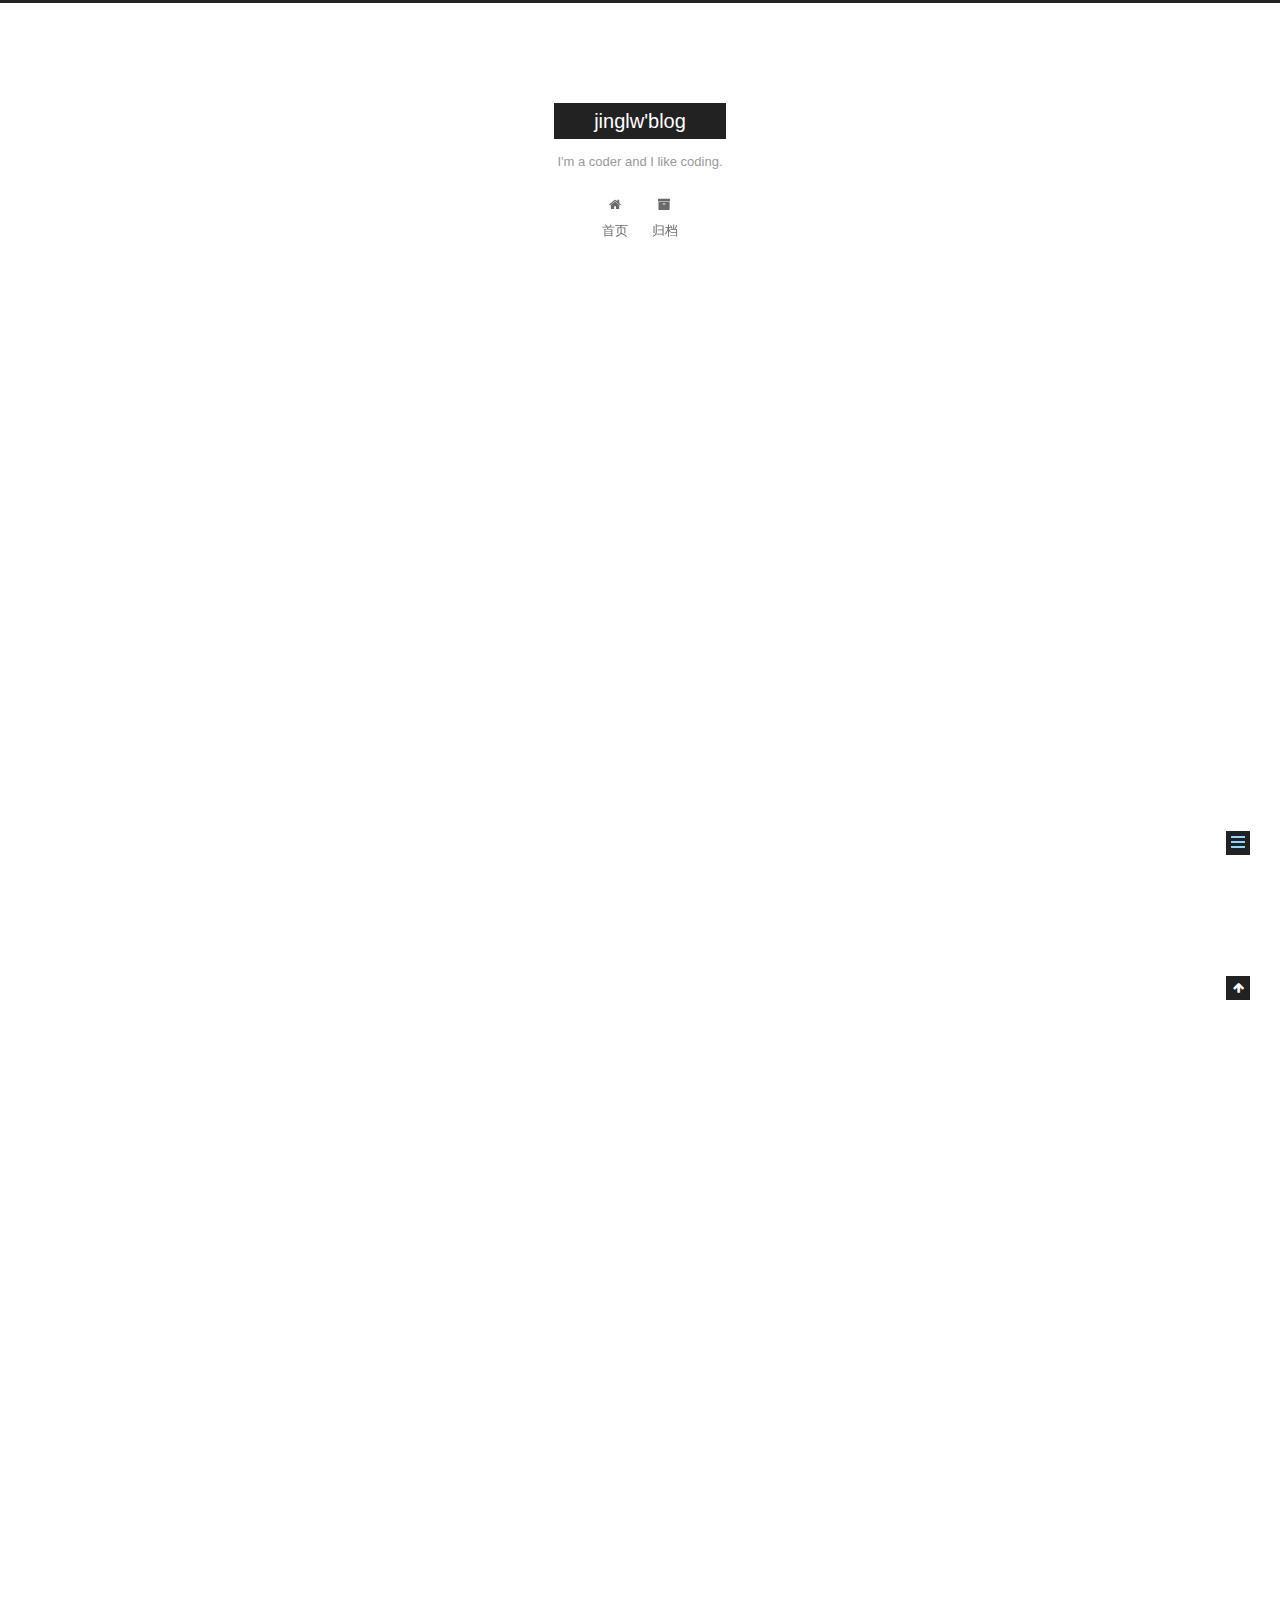
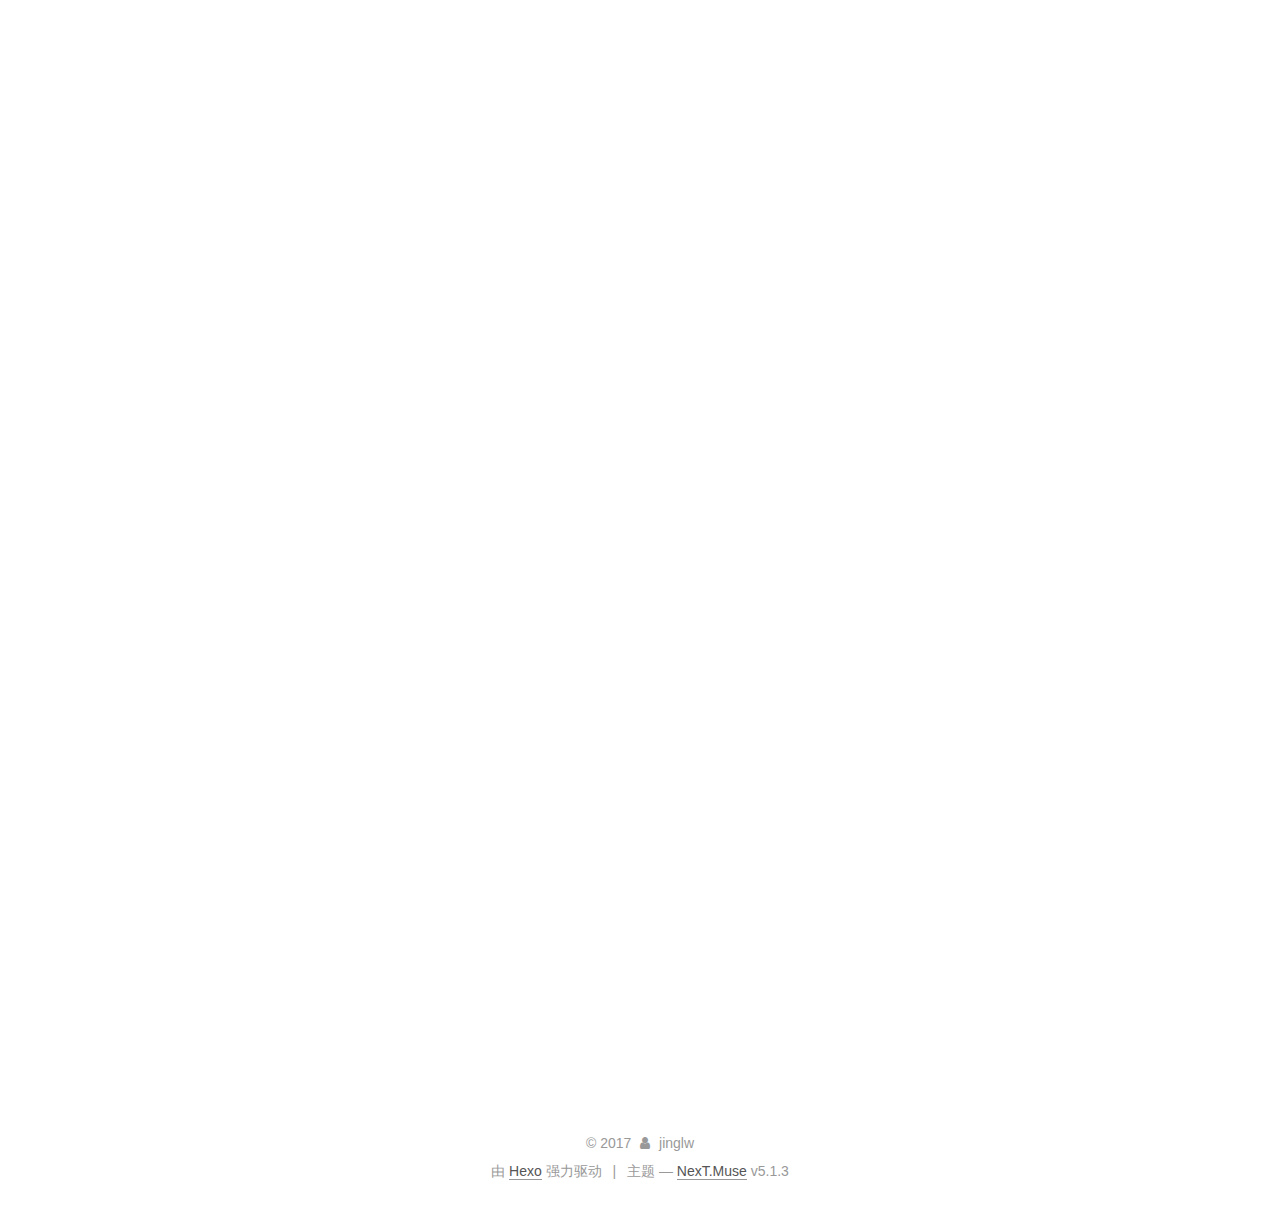
<file: 2017/12/21/源码解析之路-TextDrawable/index.html>
<!DOCTYPE html>



  


<html class="theme-next muse use-motion" lang="zh-Hans">
<head>
  <meta charset="UTF-8"/>
<meta http-equiv="X-UA-Compatible" content="IE=edge" />
<meta name="viewport" content="width=device-width, initial-scale=1, maximum-scale=1"/>
<meta name="theme-color" content="#222">









<meta http-equiv="Cache-Control" content="no-transform" />
<meta http-equiv="Cache-Control" content="no-siteapp" />
















  
  
  <link href="/lib/fancybox/source/jquery.fancybox.css?v=2.1.5" rel="stylesheet" type="text/css" />







<link href="/lib/font-awesome/css/font-awesome.min.css?v=4.6.2" rel="stylesheet" type="text/css" />

<link href="/css/main.css?v=5.1.3" rel="stylesheet" type="text/css" />


  <link rel="apple-touch-icon" sizes="180x180" href="/images/apple-touch-icon.png?v=5.1.3">


  <link rel="icon" type="image/png" sizes="32x32" href="/images/favicon-32x32.png?v=5.1.3">


  <link rel="icon" type="image/png" sizes="16x16" href="/images/favicon-16x16.png?v=5.1.3">


  <link rel="mask-icon" href="/images/logo.svg?v=5.1.3" color="#222">





  <meta name="keywords" content="Hexo, NexT" />










<meta name="description" content="TextDrawable是一个轻量级的库，继承shapedrawable，可以提供类似于Gmail APP的文本或字母图像。">
<meta property="og:type" content="article">
<meta property="og:title" content="源码解析之路-TextDrawable">
<meta property="og:url" content="http://yoursite.com/2017/12/21/源码解析之路-TextDrawable/index.html">
<meta property="og:site_name" content="jinglw&#39;blog">
<meta property="og:description" content="TextDrawable是一个轻量级的库，继承shapedrawable，可以提供类似于Gmail APP的文本或字母图像。">
<meta property="og:locale" content="zh-Hans">
<meta property="og:updated_time" content="2017-12-22T08:14:09.217Z">
<meta name="twitter:card" content="summary">
<meta name="twitter:title" content="源码解析之路-TextDrawable">
<meta name="twitter:description" content="TextDrawable是一个轻量级的库，继承shapedrawable，可以提供类似于Gmail APP的文本或字母图像。">



<script type="text/javascript" id="hexo.configurations">
  var NexT = window.NexT || {};
  var CONFIG = {
    root: '/',
    scheme: 'Muse',
    version: '5.1.3',
    sidebar: {"position":"left","display":"post","offset":12,"b2t":false,"scrollpercent":false,"onmobile":false},
    fancybox: true,
    tabs: true,
    motion: {"enable":true,"async":false,"transition":{"post_block":"fadeIn","post_header":"slideDownIn","post_body":"slideDownIn","coll_header":"slideLeftIn","sidebar":"slideUpIn"}},
    duoshuo: {
      userId: '0',
      author: '博主'
    },
    algolia: {
      applicationID: '',
      apiKey: '',
      indexName: '',
      hits: {"per_page":10},
      labels: {"input_placeholder":"Search for Posts","hits_empty":"We didn't find any results for the search: ${query}","hits_stats":"${hits} results found in ${time} ms"}
    }
  };
</script>



  <link rel="canonical" href="http://yoursite.com/2017/12/21/源码解析之路-TextDrawable/"/>





  <title>源码解析之路-TextDrawable | jinglw'blog</title>
  








</head>

<body itemscope itemtype="http://schema.org/WebPage" lang="zh-Hans">

  
  
    
  

  <div class="container sidebar-position-left page-post-detail">
    <div class="headband"></div>

    <header id="header" class="header" itemscope itemtype="http://schema.org/WPHeader">
      <div class="header-inner"><div class="site-brand-wrapper">
  <div class="site-meta ">
    

    <div class="custom-logo-site-title">
      <a href="/"  class="brand" rel="start">
        <span class="logo-line-before"><i></i></span>
        <span class="site-title">jinglw'blog</span>
        <span class="logo-line-after"><i></i></span>
      </a>
    </div>
      
        <p class="site-subtitle">I'm a coder and I like coding.</p>
      
  </div>

  <div class="site-nav-toggle">
    <button>
      <span class="btn-bar"></span>
      <span class="btn-bar"></span>
      <span class="btn-bar"></span>
    </button>
  </div>
</div>

<nav class="site-nav">
  

  
    <ul id="menu" class="menu">
      
        
        <li class="menu-item menu-item-home">
          <a href="/" rel="section">
            
              <i class="menu-item-icon fa fa-fw fa-home"></i> <br />
            
            首页
          </a>
        </li>
      
        
        <li class="menu-item menu-item-archives">
          <a href="/archives/" rel="section">
            
              <i class="menu-item-icon fa fa-fw fa-archive"></i> <br />
            
            归档
          </a>
        </li>
      

      
    </ul>
  

  
</nav>



 </div>
    </header>

    <main id="main" class="main">
      <div class="main-inner">
        <div class="content-wrap">
          <div id="content" class="content">
            

  <div id="posts" class="posts-expand">
    

  

  
  
  

  <article class="post post-type-normal" itemscope itemtype="http://schema.org/Article">
  
  
  
  <div class="post-block">
    <link itemprop="mainEntityOfPage" href="http://yoursite.com/2017/12/21/源码解析之路-TextDrawable/">

    <span hidden itemprop="author" itemscope itemtype="http://schema.org/Person">
      <meta itemprop="name" content="jinglw">
      <meta itemprop="description" content="">
      <meta itemprop="image" content="/images/avatar.gif">
    </span>

    <span hidden itemprop="publisher" itemscope itemtype="http://schema.org/Organization">
      <meta itemprop="name" content="jinglw'blog">
    </span>

    
      <header class="post-header">

        
        
          <h1 class="post-title" itemprop="name headline">源码解析之路-TextDrawable</h1>
        

        <div class="post-meta">
          <span class="post-time">
            
              <span class="post-meta-item-icon">
                <i class="fa fa-calendar-o"></i>
              </span>
              
                <span class="post-meta-item-text">发表于</span>
              
              <time title="创建于" itemprop="dateCreated datePublished" datetime="2017-12-21T13:15:50+08:00">
                2017-12-21
              </time>
            

            

            
          </span>

          

          
            
          

          
          

          

          

          

        </div>
      </header>
    

    
    
    
    <div class="post-body" itemprop="articleBody">

      
      

      
        <p><a href="https://github.com/amulyakhare/TextDrawable" target="_blank" rel="noopener">TextDrawable</a>是一个轻量级的库，继承shapedrawable，可以提供类似于Gmail APP的文本或字母图像。</p>
<a id="more"></a>
<h2 id="要点"><a href="#要点" class="headerlink" title="要点"></a>要点</h2><p>1、Paint、Canvas以及构建者模式的应用；<br>2、创建了三种画笔，分别用于绘制文本、边框和图形本身;<br>3、创建了三个builder，IBuilder用于创建TextDrawable，IShapeBuilder用于图形绘制，IConfigBuilder用于图形配置。</p>
<h2 id="代码解析"><a href="#代码解析" class="headerlink" title="代码解析"></a>代码解析</h2><figure class="highlight java"><table><tr><td class="gutter"><pre><span class="line">1</span><br><span class="line">2</span><br><span class="line">3</span><br><span class="line">4</span><br><span class="line">5</span><br><span class="line">6</span><br><span class="line">7</span><br><span class="line">8</span><br><span class="line">9</span><br><span class="line">10</span><br><span class="line">11</span><br><span class="line">12</span><br><span class="line">13</span><br><span class="line">14</span><br><span class="line">15</span><br><span class="line">16</span><br><span class="line">17</span><br><span class="line">18</span><br><span class="line">19</span><br><span class="line">20</span><br><span class="line">21</span><br><span class="line">22</span><br><span class="line">23</span><br><span class="line">24</span><br><span class="line">25</span><br><span class="line">26</span><br><span class="line">27</span><br><span class="line">28</span><br><span class="line">29</span><br><span class="line">30</span><br><span class="line">31</span><br><span class="line">32</span><br><span class="line">33</span><br><span class="line">34</span><br><span class="line">35</span><br><span class="line">36</span><br><span class="line">37</span><br><span class="line">38</span><br><span class="line">39</span><br><span class="line">40</span><br><span class="line">41</span><br><span class="line">42</span><br><span class="line">43</span><br><span class="line">44</span><br><span class="line">45</span><br><span class="line">46</span><br><span class="line">47</span><br><span class="line">48</span><br><span class="line">49</span><br><span class="line">50</span><br><span class="line">51</span><br><span class="line">52</span><br><span class="line">53</span><br><span class="line">54</span><br><span class="line">55</span><br><span class="line">56</span><br><span class="line">57</span><br><span class="line">58</span><br><span class="line">59</span><br><span class="line">60</span><br><span class="line">61</span><br><span class="line">62</span><br><span class="line">63</span><br><span class="line">64</span><br><span class="line">65</span><br><span class="line">66</span><br><span class="line">67</span><br><span class="line">68</span><br><span class="line">69</span><br><span class="line">70</span><br><span class="line">71</span><br><span class="line">72</span><br><span class="line">73</span><br><span class="line">74</span><br><span class="line">75</span><br><span class="line">76</span><br><span class="line">77</span><br><span class="line">78</span><br><span class="line">79</span><br><span class="line">80</span><br><span class="line">81</span><br><span class="line">82</span><br><span class="line">83</span><br><span class="line">84</span><br><span class="line">85</span><br><span class="line">86</span><br><span class="line">87</span><br><span class="line">88</span><br><span class="line">89</span><br><span class="line">90</span><br><span class="line">91</span><br><span class="line">92</span><br><span class="line">93</span><br><span class="line">94</span><br><span class="line">95</span><br><span class="line">96</span><br><span class="line">97</span><br><span class="line">98</span><br><span class="line">99</span><br><span class="line">100</span><br><span class="line">101</span><br><span class="line">102</span><br><span class="line">103</span><br><span class="line">104</span><br><span class="line">105</span><br><span class="line">106</span><br><span class="line">107</span><br><span class="line">108</span><br><span class="line">109</span><br><span class="line">110</span><br><span class="line">111</span><br><span class="line">112</span><br><span class="line">113</span><br><span class="line">114</span><br><span class="line">115</span><br><span class="line">116</span><br><span class="line">117</span><br><span class="line">118</span><br><span class="line">119</span><br><span class="line">120</span><br><span class="line">121</span><br><span class="line">122</span><br><span class="line">123</span><br><span class="line">124</span><br><span class="line">125</span><br><span class="line">126</span><br><span class="line">127</span><br><span class="line">128</span><br><span class="line">129</span><br><span class="line">130</span><br><span class="line">131</span><br><span class="line">132</span><br><span class="line">133</span><br><span class="line">134</span><br><span class="line">135</span><br><span class="line">136</span><br><span class="line">137</span><br><span class="line">138</span><br><span class="line">139</span><br><span class="line">140</span><br><span class="line">141</span><br><span class="line">142</span><br><span class="line">143</span><br><span class="line">144</span><br><span class="line">145</span><br><span class="line">146</span><br><span class="line">147</span><br><span class="line">148</span><br><span class="line">149</span><br><span class="line">150</span><br><span class="line">151</span><br><span class="line">152</span><br><span class="line">153</span><br><span class="line">154</span><br><span class="line">155</span><br><span class="line">156</span><br><span class="line">157</span><br><span class="line">158</span><br><span class="line">159</span><br><span class="line">160</span><br><span class="line">161</span><br><span class="line">162</span><br><span class="line">163</span><br><span class="line">164</span><br><span class="line">165</span><br><span class="line">166</span><br><span class="line">167</span><br><span class="line">168</span><br><span class="line">169</span><br><span class="line">170</span><br><span class="line">171</span><br><span class="line">172</span><br><span class="line">173</span><br><span class="line">174</span><br><span class="line">175</span><br><span class="line">176</span><br><span class="line">177</span><br><span class="line">178</span><br><span class="line">179</span><br><span class="line">180</span><br><span class="line">181</span><br><span class="line">182</span><br><span class="line">183</span><br><span class="line">184</span><br><span class="line">185</span><br><span class="line">186</span><br><span class="line">187</span><br><span class="line">188</span><br><span class="line">189</span><br><span class="line">190</span><br><span class="line">191</span><br><span class="line">192</span><br><span class="line">193</span><br><span class="line">194</span><br><span class="line">195</span><br><span class="line">196</span><br><span class="line">197</span><br><span class="line">198</span><br><span class="line">199</span><br><span class="line">200</span><br><span class="line">201</span><br><span class="line">202</span><br><span class="line">203</span><br><span class="line">204</span><br><span class="line">205</span><br><span class="line">206</span><br><span class="line">207</span><br><span class="line">208</span><br><span class="line">209</span><br><span class="line">210</span><br><span class="line">211</span><br><span class="line">212</span><br><span class="line">213</span><br><span class="line">214</span><br><span class="line">215</span><br><span class="line">216</span><br><span class="line">217</span><br><span class="line">218</span><br><span class="line">219</span><br><span class="line">220</span><br><span class="line">221</span><br><span class="line">222</span><br><span class="line">223</span><br><span class="line">224</span><br><span class="line">225</span><br><span class="line">226</span><br><span class="line">227</span><br><span class="line">228</span><br><span class="line">229</span><br><span class="line">230</span><br><span class="line">231</span><br><span class="line">232</span><br><span class="line">233</span><br><span class="line">234</span><br><span class="line">235</span><br><span class="line">236</span><br><span class="line">237</span><br><span class="line">238</span><br><span class="line">239</span><br><span class="line">240</span><br><span class="line">241</span><br><span class="line">242</span><br><span class="line">243</span><br><span class="line">244</span><br><span class="line">245</span><br><span class="line">246</span><br><span class="line">247</span><br><span class="line">248</span><br><span class="line">249</span><br><span class="line">250</span><br><span class="line">251</span><br><span class="line">252</span><br><span class="line">253</span><br><span class="line">254</span><br><span class="line">255</span><br><span class="line">256</span><br><span class="line">257</span><br><span class="line">258</span><br><span class="line">259</span><br><span class="line">260</span><br><span class="line">261</span><br><span class="line">262</span><br><span class="line">263</span><br><span class="line">264</span><br><span class="line">265</span><br><span class="line">266</span><br><span class="line">267</span><br><span class="line">268</span><br><span class="line">269</span><br><span class="line">270</span><br><span class="line">271</span><br><span class="line">272</span><br><span class="line">273</span><br><span class="line">274</span><br><span class="line">275</span><br><span class="line">276</span><br><span class="line">277</span><br><span class="line">278</span><br><span class="line">279</span><br><span class="line">280</span><br><span class="line">281</span><br><span class="line">282</span><br><span class="line">283</span><br><span class="line">284</span><br><span class="line">285</span><br><span class="line">286</span><br><span class="line">287</span><br><span class="line">288</span><br><span class="line">289</span><br><span class="line">290</span><br><span class="line">291</span><br><span class="line">292</span><br><span class="line">293</span><br><span class="line">294</span><br><span class="line">295</span><br><span class="line">296</span><br><span class="line">297</span><br><span class="line">298</span><br><span class="line">299</span><br><span class="line">300</span><br><span class="line">301</span><br><span class="line">302</span><br><span class="line">303</span><br><span class="line">304</span><br><span class="line">305</span><br><span class="line">306</span><br><span class="line">307</span><br><span class="line">308</span><br><span class="line">309</span><br><span class="line">310</span><br><span class="line">311</span><br><span class="line">312</span><br><span class="line">313</span><br><span class="line">314</span><br><span class="line">315</span><br><span class="line">316</span><br></pre></td><td class="code"><pre><span class="line"><span class="keyword">package</span> com.amulyakhare.textdrawable;</span><br><span class="line"></span><br><span class="line"><span class="keyword">import</span> android.graphics.*;</span><br><span class="line"><span class="keyword">import</span> android.graphics.drawable.ShapeDrawable;</span><br><span class="line"><span class="keyword">import</span> android.graphics.drawable.shapes.OvalShape;</span><br><span class="line"><span class="keyword">import</span> android.graphics.drawable.shapes.RectShape;</span><br><span class="line"><span class="keyword">import</span> android.graphics.drawable.shapes.RoundRectShape;</span><br><span class="line"></span><br><span class="line"><span class="comment">/**</span></span><br><span class="line"><span class="comment"> * <span class="doctag">@author</span> amulya</span></span><br><span class="line"><span class="comment"> * <span class="doctag">@datetime</span> 14 Oct 2014, 3:53 PM</span></span><br><span class="line"><span class="comment"> */</span></span><br><span class="line"><span class="keyword">public</span> <span class="class"><span class="keyword">class</span> <span class="title">TextDrawable</span> <span class="keyword">extends</span> <span class="title">ShapeDrawable</span> </span>&#123;</span><br><span class="line"></span><br><span class="line">    <span class="keyword">private</span> <span class="keyword">final</span> Paint textPaint;<span class="comment">//绘制文字</span></span><br><span class="line">    <span class="keyword">private</span> <span class="keyword">final</span> Paint borderPaint;<span class="comment">//绘制边框</span></span><br><span class="line">    <span class="keyword">private</span> <span class="keyword">static</span> <span class="keyword">final</span> <span class="keyword">float</span> SHADE_FACTOR = <span class="number">0.9f</span>;</span><br><span class="line">    <span class="keyword">private</span> <span class="keyword">final</span> String text;</span><br><span class="line">    <span class="keyword">private</span> <span class="keyword">final</span> <span class="keyword">int</span> color;</span><br><span class="line">    <span class="keyword">private</span> <span class="keyword">final</span> RectShape shape;</span><br><span class="line">    <span class="keyword">private</span> <span class="keyword">final</span> <span class="keyword">int</span> height;</span><br><span class="line">    <span class="keyword">private</span> <span class="keyword">final</span> <span class="keyword">int</span> width;</span><br><span class="line">    <span class="keyword">private</span> <span class="keyword">final</span> <span class="keyword">int</span> fontSize;</span><br><span class="line">    <span class="keyword">private</span> <span class="keyword">final</span> <span class="keyword">float</span> radius;</span><br><span class="line">    <span class="keyword">private</span> <span class="keyword">final</span> <span class="keyword">int</span> borderThickness;</span><br><span class="line"></span><br><span class="line">    <span class="function"><span class="keyword">private</span> <span class="title">TextDrawable</span><span class="params">(Builder builder)</span> </span>&#123;</span><br><span class="line">        <span class="keyword">super</span>(builder.shape);</span><br><span class="line"></span><br><span class="line">        <span class="comment">// shape properties</span></span><br><span class="line">        shape = builder.shape;</span><br><span class="line">        height = builder.height;</span><br><span class="line">        width = builder.width;</span><br><span class="line">        radius = builder.radius;</span><br><span class="line"></span><br><span class="line">        <span class="comment">// text and color</span></span><br><span class="line">        text = builder.toUpperCase ? builder.text.toUpperCase() : builder.text;</span><br><span class="line">        color = builder.color;</span><br><span class="line"></span><br><span class="line">        <span class="comment">// 文本画笔设置</span></span><br><span class="line">        fontSize = builder.fontSize;</span><br><span class="line">        textPaint = <span class="keyword">new</span> Paint();</span><br><span class="line">        textPaint.setColor(builder.textColor);<span class="comment">//文本颜色</span></span><br><span class="line">        textPaint.setAntiAlias(<span class="keyword">true</span>);<span class="comment">//抗锯齿</span></span><br><span class="line">        textPaint.setFakeBoldText(builder.isBold);<span class="comment">//文本粗体</span></span><br><span class="line">        textPaint.setStyle(Paint.Style.FILL);<span class="comment">//文本样式</span></span><br><span class="line">        textPaint.setTypeface(builder.font);<span class="comment">//字体风格</span></span><br><span class="line">        textPaint.setTextAlign(Paint.Align.CENTER);<span class="comment">//文字对齐方向</span></span><br><span class="line">        textPaint.setStrokeWidth(builder.borderThickness);<span class="comment">//设置笔刷的粗粒度</span></span><br><span class="line"></span><br><span class="line">        <span class="comment">// 边框画笔设置</span></span><br><span class="line">        borderThickness = builder.borderThickness;</span><br><span class="line">        borderPaint = <span class="keyword">new</span> Paint();</span><br><span class="line">        borderPaint.setColor(getDarkerShade(color));<span class="comment">//边框颜色</span></span><br><span class="line">        borderPaint.setStyle(Paint.Style.STROKE);<span class="comment">//边框样式</span></span><br><span class="line">        borderPaint.setStrokeWidth(borderThickness);<span class="comment">//边框粗粒度</span></span><br><span class="line"></span><br><span class="line">        <span class="comment">// drawable paint color</span></span><br><span class="line">        Paint paint = getPaint();</span><br><span class="line">        paint.setColor(color);</span><br><span class="line"></span><br><span class="line">    &#125;</span><br><span class="line"></span><br><span class="line">    <span class="function"><span class="keyword">private</span> <span class="keyword">int</span> <span class="title">getDarkerShade</span><span class="params">(<span class="keyword">int</span> color)</span> </span>&#123;<span class="comment">//图形颜色添加阴影从而获得边框颜色</span></span><br><span class="line">        <span class="keyword">return</span> Color.rgb((<span class="keyword">int</span>)(SHADE_FACTOR * Color.red(color)),</span><br><span class="line">                (<span class="keyword">int</span>)(SHADE_FACTOR * Color.green(color)),</span><br><span class="line">                (<span class="keyword">int</span>)(SHADE_FACTOR * Color.blue(color)));</span><br><span class="line">    &#125;</span><br><span class="line"></span><br><span class="line">    <span class="meta">@Override</span></span><br><span class="line">    <span class="function"><span class="keyword">public</span> <span class="keyword">void</span> <span class="title">draw</span><span class="params">(Canvas canvas)</span> </span>&#123;</span><br><span class="line">        <span class="keyword">super</span>.draw(canvas);</span><br><span class="line">        Rect r = getBounds();</span><br><span class="line"></span><br><span class="line"></span><br><span class="line">        <span class="comment">// draw border</span></span><br><span class="line">        <span class="keyword">if</span> (borderThickness &gt; <span class="number">0</span>) &#123;</span><br><span class="line">            drawBorder(canvas);</span><br><span class="line">        &#125;</span><br><span class="line"></span><br><span class="line">        <span class="keyword">int</span> count = canvas.save();</span><br><span class="line">        canvas.translate(r.left, r.top);</span><br><span class="line"></span><br><span class="line">        <span class="comment">// draw text</span></span><br><span class="line">        <span class="keyword">int</span> width = <span class="keyword">this</span>.width &lt; <span class="number">0</span> ? r.width() : <span class="keyword">this</span>.width;</span><br><span class="line">        <span class="keyword">int</span> height = <span class="keyword">this</span>.height &lt; <span class="number">0</span> ? r.height() : <span class="keyword">this</span>.height;</span><br><span class="line">        <span class="keyword">int</span> fontSize = <span class="keyword">this</span>.fontSize &lt; <span class="number">0</span> ? (Math.min(width, height) / <span class="number">2</span>) : <span class="keyword">this</span>.fontSize;</span><br><span class="line">        textPaint.setTextSize(fontSize);</span><br><span class="line">        canvas.drawText(text, width / <span class="number">2</span>, height / <span class="number">2</span> - ((textPaint.descent() + textPaint.ascent()) / <span class="number">2</span>), textPaint);</span><br><span class="line"></span><br><span class="line">        canvas.restoreToCount(count);</span><br><span class="line"></span><br><span class="line">    &#125;</span><br><span class="line"></span><br><span class="line">    <span class="function"><span class="keyword">private</span> <span class="keyword">void</span> <span class="title">drawBorder</span><span class="params">(Canvas canvas)</span> </span>&#123;<span class="comment">//绘制边框</span></span><br><span class="line">        RectF rect = <span class="keyword">new</span> RectF(getBounds());</span><br><span class="line">        rect.inset(borderThickness/<span class="number">2</span>, borderThickness/<span class="number">2</span>);<span class="comment">//图形边界向左右、上下扩展</span></span><br><span class="line"></span><br><span class="line">        <span class="keyword">if</span> (shape <span class="keyword">instanceof</span> OvalShape) &#123;<span class="comment">//绘制椭圆</span></span><br><span class="line">            canvas.drawOval(rect, borderPaint);</span><br><span class="line">        &#125;</span><br><span class="line">        <span class="keyword">else</span> <span class="keyword">if</span> (shape <span class="keyword">instanceof</span> RoundRectShape) &#123;<span class="comment">//绘制圆角矩形</span></span><br><span class="line">            canvas.drawRoundRect(rect, radius, radius, borderPaint);</span><br><span class="line">        &#125;</span><br><span class="line">        <span class="keyword">else</span> &#123;<span class="comment">//绘制矩形</span></span><br><span class="line">            canvas.drawRect(rect, borderPaint);</span><br><span class="line">        &#125;</span><br><span class="line">    &#125;</span><br><span class="line"></span><br><span class="line">    <span class="meta">@Override</span></span><br><span class="line">    <span class="function"><span class="keyword">public</span> <span class="keyword">void</span> <span class="title">setAlpha</span><span class="params">(<span class="keyword">int</span> alpha)</span> </span>&#123;</span><br><span class="line">        textPaint.setAlpha(alpha);</span><br><span class="line">    &#125;</span><br><span class="line"></span><br><span class="line">    <span class="meta">@Override</span></span><br><span class="line">    <span class="function"><span class="keyword">public</span> <span class="keyword">void</span> <span class="title">setColorFilter</span><span class="params">(ColorFilter cf)</span> </span>&#123;</span><br><span class="line">        textPaint.setColorFilter(cf);</span><br><span class="line">    &#125;</span><br><span class="line"></span><br><span class="line">    <span class="meta">@Override</span></span><br><span class="line">    <span class="function"><span class="keyword">public</span> <span class="keyword">int</span> <span class="title">getOpacity</span><span class="params">()</span> </span>&#123;</span><br><span class="line">        <span class="keyword">return</span> PixelFormat.TRANSLUCENT;</span><br><span class="line">    &#125;</span><br><span class="line"></span><br><span class="line">    <span class="meta">@Override</span></span><br><span class="line">    <span class="function"><span class="keyword">public</span> <span class="keyword">int</span> <span class="title">getIntrinsicWidth</span><span class="params">()</span> </span>&#123;</span><br><span class="line">        <span class="keyword">return</span> width;</span><br><span class="line">    &#125;</span><br><span class="line"></span><br><span class="line">    <span class="meta">@Override</span></span><br><span class="line">    <span class="function"><span class="keyword">public</span> <span class="keyword">int</span> <span class="title">getIntrinsicHeight</span><span class="params">()</span> </span>&#123;</span><br><span class="line">        <span class="keyword">return</span> height;</span><br><span class="line">    &#125;</span><br><span class="line"></span><br><span class="line">    <span class="function"><span class="keyword">public</span> <span class="keyword">static</span> IShapeBuilder <span class="title">builder</span><span class="params">()</span> </span>&#123;</span><br><span class="line">        <span class="keyword">return</span> <span class="keyword">new</span> Builder();</span><br><span class="line">    &#125;</span><br><span class="line"></span><br><span class="line">    <span class="keyword">public</span> <span class="keyword">static</span> <span class="class"><span class="keyword">class</span> <span class="title">Builder</span> <span class="keyword">implements</span> <span class="title">IConfigBuilder</span>, <span class="title">IShapeBuilder</span>, <span class="title">IBuilder</span> </span>&#123;</span><br><span class="line"></span><br><span class="line">        <span class="keyword">private</span> String text;</span><br><span class="line"></span><br><span class="line">        <span class="keyword">private</span> <span class="keyword">int</span> color;</span><br><span class="line"></span><br><span class="line">        <span class="keyword">private</span> <span class="keyword">int</span> borderThickness;</span><br><span class="line"></span><br><span class="line">        <span class="keyword">private</span> <span class="keyword">int</span> width;</span><br><span class="line"></span><br><span class="line">        <span class="keyword">private</span> <span class="keyword">int</span> height;</span><br><span class="line"></span><br><span class="line">        <span class="keyword">private</span> Typeface font;</span><br><span class="line"></span><br><span class="line">        <span class="keyword">private</span> RectShape shape;</span><br><span class="line"></span><br><span class="line">        <span class="keyword">public</span> <span class="keyword">int</span> textColor;</span><br><span class="line"></span><br><span class="line">        <span class="keyword">private</span> <span class="keyword">int</span> fontSize;</span><br><span class="line"></span><br><span class="line">        <span class="keyword">private</span> <span class="keyword">boolean</span> isBold;</span><br><span class="line"></span><br><span class="line">        <span class="keyword">private</span> <span class="keyword">boolean</span> toUpperCase;</span><br><span class="line"></span><br><span class="line">        <span class="keyword">public</span> <span class="keyword">float</span> radius;</span><br><span class="line"></span><br><span class="line">        <span class="function"><span class="keyword">private</span> <span class="title">Builder</span><span class="params">()</span> </span>&#123;</span><br><span class="line">            text = <span class="string">""</span>;</span><br><span class="line">            color = Color.GRAY;</span><br><span class="line">            textColor = Color.WHITE;</span><br><span class="line">            borderThickness = <span class="number">0</span>;</span><br><span class="line">            width = -<span class="number">1</span>;</span><br><span class="line">            height = -<span class="number">1</span>;</span><br><span class="line">            shape = <span class="keyword">new</span> RectShape();</span><br><span class="line">            font = Typeface.create(<span class="string">"sans-serif-light"</span>, Typeface.NORMAL);</span><br><span class="line">            fontSize = -<span class="number">1</span>;</span><br><span class="line">            isBold = <span class="keyword">false</span>;</span><br><span class="line">            toUpperCase = <span class="keyword">false</span>;</span><br><span class="line">        &#125;</span><br><span class="line"></span><br><span class="line">        <span class="function"><span class="keyword">public</span> IConfigBuilder <span class="title">width</span><span class="params">(<span class="keyword">int</span> width)</span> </span>&#123;</span><br><span class="line">            <span class="keyword">this</span>.width = width;</span><br><span class="line">            <span class="keyword">return</span> <span class="keyword">this</span>;</span><br><span class="line">        &#125;</span><br><span class="line"></span><br><span class="line">        <span class="function"><span class="keyword">public</span> IConfigBuilder <span class="title">height</span><span class="params">(<span class="keyword">int</span> height)</span> </span>&#123;</span><br><span class="line">            <span class="keyword">this</span>.height = height;</span><br><span class="line">            <span class="keyword">return</span> <span class="keyword">this</span>;</span><br><span class="line">        &#125;</span><br><span class="line"></span><br><span class="line">        <span class="function"><span class="keyword">public</span> IConfigBuilder <span class="title">textColor</span><span class="params">(<span class="keyword">int</span> color)</span> </span>&#123;</span><br><span class="line">            <span class="keyword">this</span>.textColor = color;</span><br><span class="line">            <span class="keyword">return</span> <span class="keyword">this</span>;</span><br><span class="line">        &#125;</span><br><span class="line"></span><br><span class="line">        <span class="function"><span class="keyword">public</span> IConfigBuilder <span class="title">withBorder</span><span class="params">(<span class="keyword">int</span> thickness)</span> </span>&#123;</span><br><span class="line">            <span class="keyword">this</span>.borderThickness = thickness;</span><br><span class="line">            <span class="keyword">return</span> <span class="keyword">this</span>;</span><br><span class="line">        &#125;</span><br><span class="line"></span><br><span class="line">        <span class="function"><span class="keyword">public</span> IConfigBuilder <span class="title">useFont</span><span class="params">(Typeface font)</span> </span>&#123;</span><br><span class="line">            <span class="keyword">this</span>.font = font;</span><br><span class="line">            <span class="keyword">return</span> <span class="keyword">this</span>;</span><br><span class="line">        &#125;</span><br><span class="line"></span><br><span class="line">        <span class="function"><span class="keyword">public</span> IConfigBuilder <span class="title">fontSize</span><span class="params">(<span class="keyword">int</span> size)</span> </span>&#123;</span><br><span class="line">            <span class="keyword">this</span>.fontSize = size;</span><br><span class="line">            <span class="keyword">return</span> <span class="keyword">this</span>;</span><br><span class="line">        &#125;</span><br><span class="line"></span><br><span class="line">        <span class="function"><span class="keyword">public</span> IConfigBuilder <span class="title">bold</span><span class="params">()</span> </span>&#123;</span><br><span class="line">            <span class="keyword">this</span>.isBold = <span class="keyword">true</span>;</span><br><span class="line">            <span class="keyword">return</span> <span class="keyword">this</span>;</span><br><span class="line">        &#125;</span><br><span class="line"></span><br><span class="line">        <span class="function"><span class="keyword">public</span> IConfigBuilder <span class="title">toUpperCase</span><span class="params">()</span> </span>&#123;</span><br><span class="line">            <span class="keyword">this</span>.toUpperCase = <span class="keyword">true</span>;</span><br><span class="line">            <span class="keyword">return</span> <span class="keyword">this</span>;</span><br><span class="line">        &#125;</span><br><span class="line"></span><br><span class="line">        <span class="meta">@Override</span></span><br><span class="line">        <span class="function"><span class="keyword">public</span> IConfigBuilder <span class="title">beginConfig</span><span class="params">()</span> </span>&#123;</span><br><span class="line">            <span class="keyword">return</span> <span class="keyword">this</span>;</span><br><span class="line">        &#125;</span><br><span class="line"></span><br><span class="line">        <span class="meta">@Override</span></span><br><span class="line">        <span class="function"><span class="keyword">public</span> IShapeBuilder <span class="title">endConfig</span><span class="params">()</span> </span>&#123;</span><br><span class="line">            <span class="keyword">return</span> <span class="keyword">this</span>;</span><br><span class="line">        &#125;</span><br><span class="line"></span><br><span class="line">        <span class="meta">@Override</span></span><br><span class="line">        <span class="function"><span class="keyword">public</span> IBuilder <span class="title">rect</span><span class="params">()</span> </span>&#123;</span><br><span class="line">            <span class="keyword">this</span>.shape = <span class="keyword">new</span> RectShape();</span><br><span class="line">            <span class="keyword">return</span> <span class="keyword">this</span>;</span><br><span class="line">        &#125;</span><br><span class="line"></span><br><span class="line">        <span class="meta">@Override</span></span><br><span class="line">        <span class="function"><span class="keyword">public</span> IBuilder <span class="title">round</span><span class="params">()</span> </span>&#123;</span><br><span class="line">            <span class="keyword">this</span>.shape = <span class="keyword">new</span> OvalShape();</span><br><span class="line">            <span class="keyword">return</span> <span class="keyword">this</span>;</span><br><span class="line">        &#125;</span><br><span class="line"></span><br><span class="line">        <span class="meta">@Override</span></span><br><span class="line">        <span class="function"><span class="keyword">public</span> IBuilder <span class="title">roundRect</span><span class="params">(<span class="keyword">int</span> radius)</span> </span>&#123;</span><br><span class="line">            <span class="keyword">this</span>.radius = radius;</span><br><span class="line">            <span class="keyword">float</span>[] radii = &#123;radius, radius, radius, radius, radius, radius, radius, radius&#125;;</span><br><span class="line">            <span class="keyword">this</span>.shape = <span class="keyword">new</span> RoundRectShape(radii, <span class="keyword">null</span>, <span class="keyword">null</span>);</span><br><span class="line">            <span class="keyword">return</span> <span class="keyword">this</span>;</span><br><span class="line">        &#125;</span><br><span class="line"></span><br><span class="line">        <span class="meta">@Override</span></span><br><span class="line">        <span class="function"><span class="keyword">public</span> TextDrawable <span class="title">buildRect</span><span class="params">(String text, <span class="keyword">int</span> color)</span> </span>&#123;</span><br><span class="line">            rect();</span><br><span class="line">            <span class="keyword">return</span> build(text, color);</span><br><span class="line">        &#125;</span><br><span class="line"></span><br><span class="line">        <span class="meta">@Override</span></span><br><span class="line">        <span class="function"><span class="keyword">public</span> TextDrawable <span class="title">buildRoundRect</span><span class="params">(String text, <span class="keyword">int</span> color, <span class="keyword">int</span> radius)</span> </span>&#123;</span><br><span class="line">            roundRect(radius);</span><br><span class="line">            <span class="keyword">return</span> build(text, color);</span><br><span class="line">        &#125;</span><br><span class="line"></span><br><span class="line">        <span class="meta">@Override</span></span><br><span class="line">        <span class="function"><span class="keyword">public</span> TextDrawable <span class="title">buildRound</span><span class="params">(String text, <span class="keyword">int</span> color)</span> </span>&#123;</span><br><span class="line">            round();</span><br><span class="line">            <span class="keyword">return</span> build(text, color);</span><br><span class="line">        &#125;</span><br><span class="line"></span><br><span class="line">        <span class="meta">@Override</span></span><br><span class="line">        <span class="function"><span class="keyword">public</span> TextDrawable <span class="title">build</span><span class="params">(String text, <span class="keyword">int</span> color)</span> </span>&#123;</span><br><span class="line">            <span class="keyword">this</span>.color = color;</span><br><span class="line">            <span class="keyword">this</span>.text = text;</span><br><span class="line">            <span class="keyword">return</span> <span class="keyword">new</span> TextDrawable(<span class="keyword">this</span>);</span><br><span class="line">        &#125;</span><br><span class="line">    &#125;</span><br><span class="line"></span><br><span class="line">    <span class="keyword">public</span> <span class="class"><span class="keyword">interface</span> <span class="title">IConfigBuilder</span> </span>&#123;</span><br><span class="line">        <span class="function"><span class="keyword">public</span> IConfigBuilder <span class="title">width</span><span class="params">(<span class="keyword">int</span> width)</span></span>;</span><br><span class="line"></span><br><span class="line">        <span class="function"><span class="keyword">public</span> IConfigBuilder <span class="title">height</span><span class="params">(<span class="keyword">int</span> height)</span></span>;</span><br><span class="line"></span><br><span class="line">        <span class="function"><span class="keyword">public</span> IConfigBuilder <span class="title">textColor</span><span class="params">(<span class="keyword">int</span> color)</span></span>;</span><br><span class="line"></span><br><span class="line">        <span class="function"><span class="keyword">public</span> IConfigBuilder <span class="title">withBorder</span><span class="params">(<span class="keyword">int</span> thickness)</span></span>;</span><br><span class="line"></span><br><span class="line">        <span class="function"><span class="keyword">public</span> IConfigBuilder <span class="title">useFont</span><span class="params">(Typeface font)</span></span>;</span><br><span class="line"></span><br><span class="line">        <span class="function"><span class="keyword">public</span> IConfigBuilder <span class="title">fontSize</span><span class="params">(<span class="keyword">int</span> size)</span></span>;</span><br><span class="line"></span><br><span class="line">        <span class="function"><span class="keyword">public</span> IConfigBuilder <span class="title">bold</span><span class="params">()</span></span>;</span><br><span class="line"></span><br><span class="line">        <span class="function"><span class="keyword">public</span> IConfigBuilder <span class="title">toUpperCase</span><span class="params">()</span></span>;</span><br><span class="line"></span><br><span class="line">        <span class="function"><span class="keyword">public</span> IShapeBuilder <span class="title">endConfig</span><span class="params">()</span></span>;</span><br><span class="line">    &#125;</span><br><span class="line"></span><br><span class="line">    <span class="keyword">public</span> <span class="keyword">static</span> <span class="class"><span class="keyword">interface</span> <span class="title">IBuilder</span> </span>&#123;</span><br><span class="line"></span><br><span class="line">        <span class="function"><span class="keyword">public</span> TextDrawable <span class="title">build</span><span class="params">(String text, <span class="keyword">int</span> color)</span></span>;</span><br><span class="line">    &#125;</span><br><span class="line"></span><br><span class="line">    <span class="keyword">public</span> <span class="keyword">static</span> <span class="class"><span class="keyword">interface</span> <span class="title">IShapeBuilder</span> </span>&#123;</span><br><span class="line"></span><br><span class="line">        <span class="function"><span class="keyword">public</span> IConfigBuilder <span class="title">beginConfig</span><span class="params">()</span></span>;</span><br><span class="line"></span><br><span class="line">        <span class="function"><span class="keyword">public</span> IBuilder <span class="title">rect</span><span class="params">()</span></span>;</span><br><span class="line"></span><br><span class="line">        <span class="function"><span class="keyword">public</span> IBuilder <span class="title">round</span><span class="params">()</span></span>;</span><br><span class="line"></span><br><span class="line">        <span class="function"><span class="keyword">public</span> IBuilder <span class="title">roundRect</span><span class="params">(<span class="keyword">int</span> radius)</span></span>;</span><br><span class="line"></span><br><span class="line">        <span class="function"><span class="keyword">public</span> TextDrawable <span class="title">buildRect</span><span class="params">(String text, <span class="keyword">int</span> color)</span></span>;</span><br><span class="line"></span><br><span class="line">        <span class="function"><span class="keyword">public</span> TextDrawable <span class="title">buildRoundRect</span><span class="params">(String text, <span class="keyword">int</span> color, <span class="keyword">int</span> radius)</span></span>;</span><br><span class="line"></span><br><span class="line">        <span class="function"><span class="keyword">public</span> TextDrawable <span class="title">buildRound</span><span class="params">(String text, <span class="keyword">int</span> color)</span></span>;</span><br><span class="line">    &#125;</span><br><span class="line">&#125;</span><br></pre></td></tr></table></figure>

      
    </div>
    
    
    

    

    

    

    <footer class="post-footer">
      

      
      
      

      
        <div class="post-nav">
          <div class="post-nav-next post-nav-item">
            
              <a href="/2017/12/15/hexo/" rel="next" title="Hexo">
                <i class="fa fa-chevron-left"></i> Hexo
              </a>
            
          </div>

          <span class="post-nav-divider"></span>

          <div class="post-nav-prev post-nav-item">
            
              <a href="/2017/12/22/源码解析之路-ReadJSONFile/" rel="prev" title="源码解析之路-ReadJSONFile">
                源码解析之路-ReadJSONFile <i class="fa fa-chevron-right"></i>
              </a>
            
          </div>
        </div>
      

      
      
    </footer>
  </div>
  
  
  
  </article>



    <div class="post-spread">
      
    </div>
  </div>


          </div>
          


          
  


        </div>
        
          
  
  <div class="sidebar-toggle">
    <div class="sidebar-toggle-line-wrap">
      <span class="sidebar-toggle-line sidebar-toggle-line-first"></span>
      <span class="sidebar-toggle-line sidebar-toggle-line-middle"></span>
      <span class="sidebar-toggle-line sidebar-toggle-line-last"></span>
    </div>
  </div>

  <aside id="sidebar" class="sidebar">
    
    <div class="sidebar-inner">

      

      
        <ul class="sidebar-nav motion-element">
          <li class="sidebar-nav-toc sidebar-nav-active" data-target="post-toc-wrap">
            文章目录
          </li>
          <li class="sidebar-nav-overview" data-target="site-overview-wrap">
            站点概览
          </li>
        </ul>
      

      <section class="site-overview-wrap sidebar-panel">
        <div class="site-overview">
          <div class="site-author motion-element" itemprop="author" itemscope itemtype="http://schema.org/Person">
            
              <p class="site-author-name" itemprop="name">jinglw</p>
              <p class="site-description motion-element" itemprop="description"></p>
          </div>

          <nav class="site-state motion-element">

            
              <div class="site-state-item site-state-posts">
              
                <a href="/archives/">
              
                  <span class="site-state-item-count">3</span>
                  <span class="site-state-item-name">日志</span>
                </a>
              </div>
            

            

            

          </nav>

          

          <div class="links-of-author motion-element">
            
          </div>

          
          

          
          

          

        </div>
      </section>

      
      <!--noindex-->
        <section class="post-toc-wrap motion-element sidebar-panel sidebar-panel-active">
          <div class="post-toc">

            
              
            

            
              <div class="post-toc-content"><ol class="nav"><li class="nav-item nav-level-2"><a class="nav-link" href="#要点"><span class="nav-number">1.</span> <span class="nav-text"><a href="#&#x8981;&#x70B9;" class="headerlink" title="&#x8981;&#x70B9;"></a>&#x8981;&#x70B9;</span></a></li><li class="nav-item nav-level-2"><a class="nav-link" href="#代码解析"><span class="nav-number">2.</span> <span class="nav-text"><a href="#&#x4EE3;&#x7801;&#x89E3;&#x6790;" class="headerlink" title="&#x4EE3;&#x7801;&#x89E3;&#x6790;"></a>&#x4EE3;&#x7801;&#x89E3;&#x6790;</span></a></li></ol></div>
            

          </div>
        </section>
      <!--/noindex-->
      

      

    </div>
  </aside>


        
      </div>
    </main>

    <footer id="footer" class="footer">
      <div class="footer-inner">
        <div class="copyright">&copy; <span itemprop="copyrightYear">2017</span>
  <span class="with-love">
    <i class="fa fa-user"></i>
  </span>
  <span class="author" itemprop="copyrightHolder">jinglw</span>

  
</div>


  <div class="powered-by">由 <a class="theme-link" target="_blank" href="https://hexo.io">Hexo</a> 强力驱动</div>



  <span class="post-meta-divider">|</span>



  <div class="theme-info">主题 &mdash; <a class="theme-link" target="_blank" href="https://github.com/iissnan/hexo-theme-next">NexT.Muse</a> v5.1.3</div>




        







        
      </div>
    </footer>

    
      <div class="back-to-top">
        <i class="fa fa-arrow-up"></i>
        
      </div>
    

  </div>

  

<script type="text/javascript">
  if (Object.prototype.toString.call(window.Promise) !== '[object Function]') {
    window.Promise = null;
  }
</script>









  












  
  <script type="text/javascript" src="/lib/jquery/index.js?v=2.1.3"></script>

  
  <script type="text/javascript" src="/lib/fastclick/lib/fastclick.min.js?v=1.0.6"></script>

  
  <script type="text/javascript" src="/lib/jquery_lazyload/jquery.lazyload.js?v=1.9.7"></script>

  
  <script type="text/javascript" src="/lib/velocity/velocity.min.js?v=1.2.1"></script>

  
  <script type="text/javascript" src="/lib/velocity/velocity.ui.min.js?v=1.2.1"></script>

  
  <script type="text/javascript" src="/lib/fancybox/source/jquery.fancybox.pack.js?v=2.1.5"></script>


  


  <script type="text/javascript" src="/js/src/utils.js?v=5.1.3"></script>

  <script type="text/javascript" src="/js/src/motion.js?v=5.1.3"></script>



  
  

  
  <script type="text/javascript" src="/js/src/scrollspy.js?v=5.1.3"></script>
<script type="text/javascript" src="/js/src/post-details.js?v=5.1.3"></script>



  


  <script type="text/javascript" src="/js/src/bootstrap.js?v=5.1.3"></script>



  


  




	





  





  








  





  

  

  

  

  

  

</body>
</html>
</file>
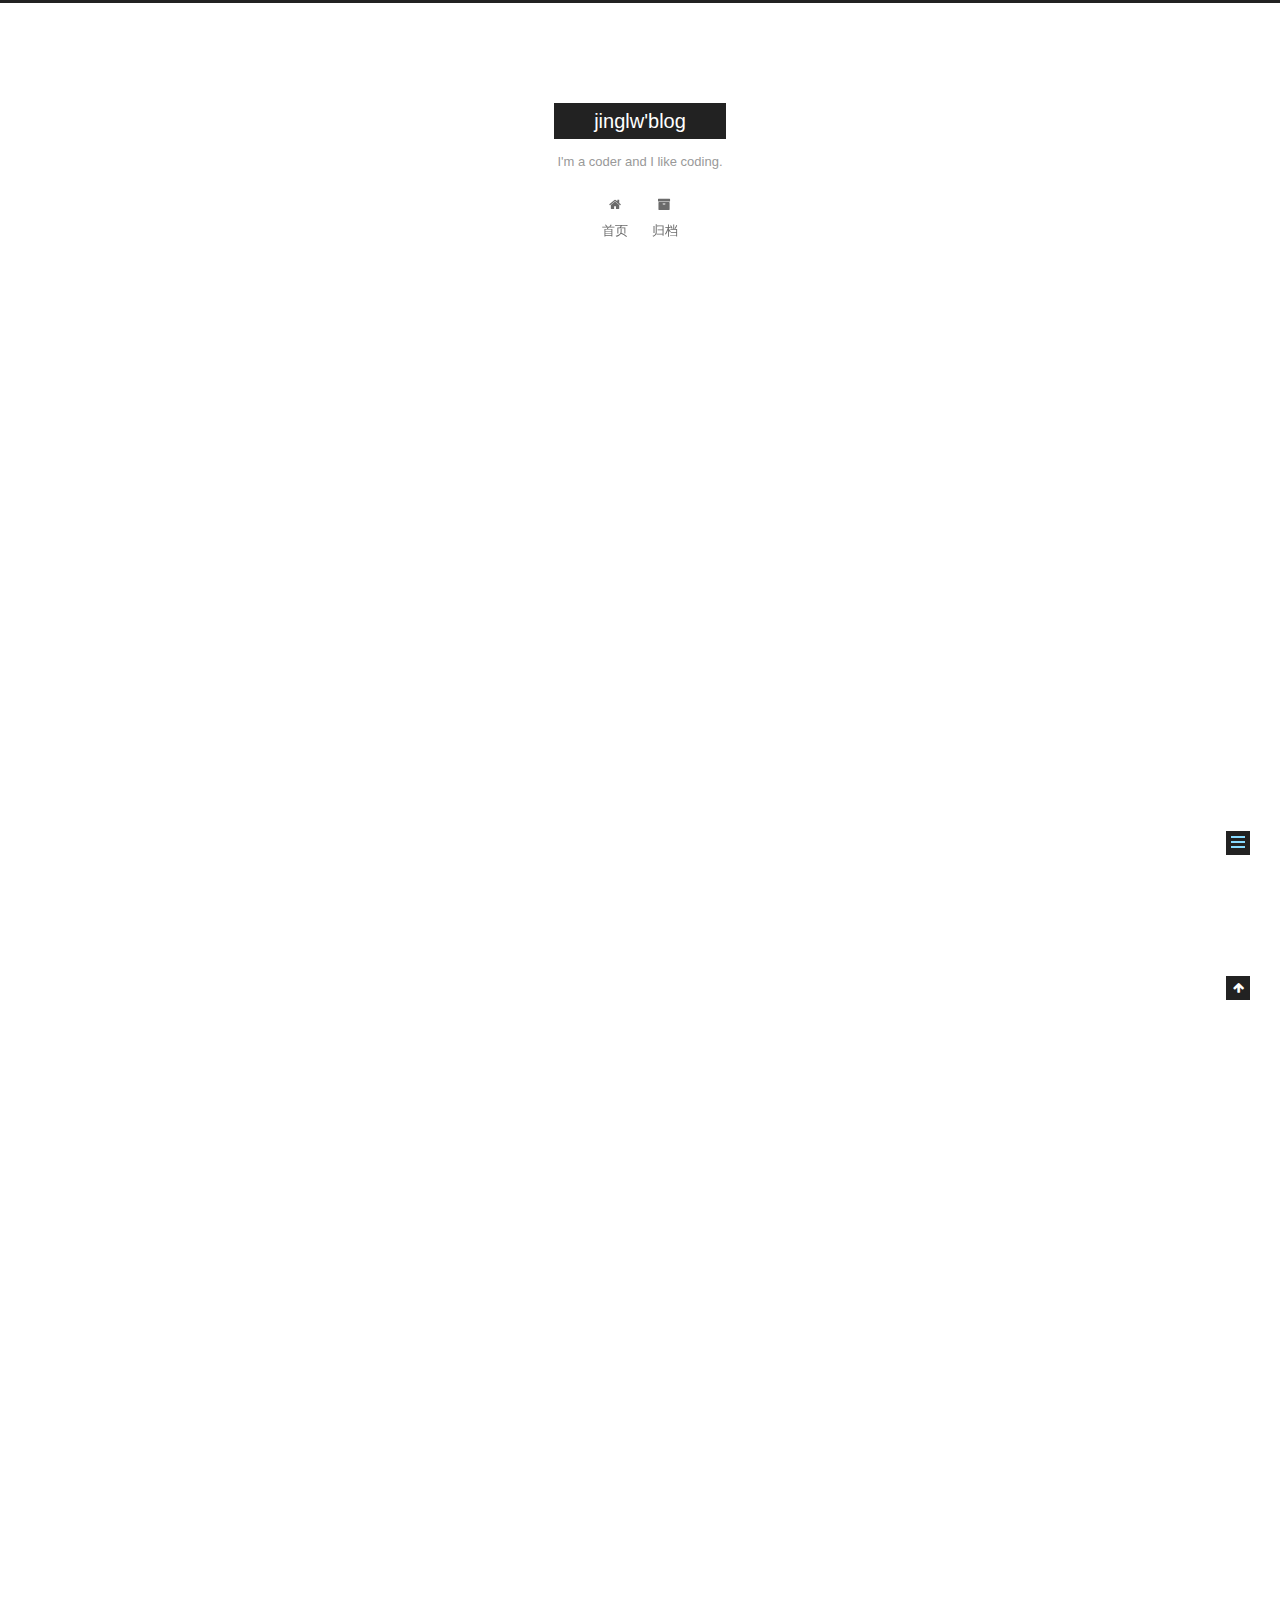
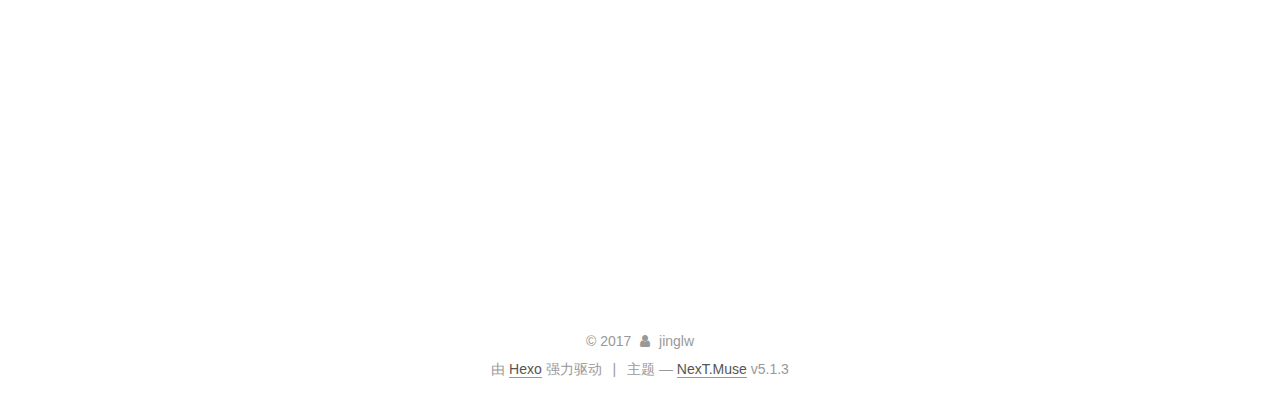
<file: 2017/12/22/源码解析之路-ReadJSONFile/index.html>
<!DOCTYPE html>



  


<html class="theme-next muse use-motion" lang="zh-Hans">
<head>
  <meta charset="UTF-8"/>
<meta http-equiv="X-UA-Compatible" content="IE=edge" />
<meta name="viewport" content="width=device-width, initial-scale=1, maximum-scale=1"/>
<meta name="theme-color" content="#222">









<meta http-equiv="Cache-Control" content="no-transform" />
<meta http-equiv="Cache-Control" content="no-siteapp" />
















  
  
  <link href="/lib/fancybox/source/jquery.fancybox.css?v=2.1.5" rel="stylesheet" type="text/css" />







<link href="/lib/font-awesome/css/font-awesome.min.css?v=4.6.2" rel="stylesheet" type="text/css" />

<link href="/css/main.css?v=5.1.3" rel="stylesheet" type="text/css" />


  <link rel="apple-touch-icon" sizes="180x180" href="/images/apple-touch-icon.png?v=5.1.3">


  <link rel="icon" type="image/png" sizes="32x32" href="/images/favicon-32x32.png?v=5.1.3">


  <link rel="icon" type="image/png" sizes="16x16" href="/images/favicon-16x16.png?v=5.1.3">


  <link rel="mask-icon" href="/images/logo.svg?v=5.1.3" color="#222">





  <meta name="keywords" content="Hexo, NexT" />










<meta name="description" content="ReadJSONFile是一个可以读取JSON数据格式文件的工程。">
<meta property="og:type" content="article">
<meta property="og:title" content="源码解析之路-ReadJSONFile">
<meta property="og:url" content="http://yoursite.com/2017/12/22/源码解析之路-ReadJSONFile/index.html">
<meta property="og:site_name" content="jinglw&#39;blog">
<meta property="og:description" content="ReadJSONFile是一个可以读取JSON数据格式文件的工程。">
<meta property="og:locale" content="zh-Hans">
<meta property="og:updated_time" content="2017-12-22T08:13:47.141Z">
<meta name="twitter:card" content="summary">
<meta name="twitter:title" content="源码解析之路-ReadJSONFile">
<meta name="twitter:description" content="ReadJSONFile是一个可以读取JSON数据格式文件的工程。">



<script type="text/javascript" id="hexo.configurations">
  var NexT = window.NexT || {};
  var CONFIG = {
    root: '/',
    scheme: 'Muse',
    version: '5.1.3',
    sidebar: {"position":"left","display":"post","offset":12,"b2t":false,"scrollpercent":false,"onmobile":false},
    fancybox: true,
    tabs: true,
    motion: {"enable":true,"async":false,"transition":{"post_block":"fadeIn","post_header":"slideDownIn","post_body":"slideDownIn","coll_header":"slideLeftIn","sidebar":"slideUpIn"}},
    duoshuo: {
      userId: '0',
      author: '博主'
    },
    algolia: {
      applicationID: '',
      apiKey: '',
      indexName: '',
      hits: {"per_page":10},
      labels: {"input_placeholder":"Search for Posts","hits_empty":"We didn't find any results for the search: ${query}","hits_stats":"${hits} results found in ${time} ms"}
    }
  };
</script>



  <link rel="canonical" href="http://yoursite.com/2017/12/22/源码解析之路-ReadJSONFile/"/>





  <title>源码解析之路-ReadJSONFile | jinglw'blog</title>
  








</head>

<body itemscope itemtype="http://schema.org/WebPage" lang="zh-Hans">

  
  
    
  

  <div class="container sidebar-position-left page-post-detail">
    <div class="headband"></div>

    <header id="header" class="header" itemscope itemtype="http://schema.org/WPHeader">
      <div class="header-inner"><div class="site-brand-wrapper">
  <div class="site-meta ">
    

    <div class="custom-logo-site-title">
      <a href="/"  class="brand" rel="start">
        <span class="logo-line-before"><i></i></span>
        <span class="site-title">jinglw'blog</span>
        <span class="logo-line-after"><i></i></span>
      </a>
    </div>
      
        <p class="site-subtitle">I'm a coder and I like coding.</p>
      
  </div>

  <div class="site-nav-toggle">
    <button>
      <span class="btn-bar"></span>
      <span class="btn-bar"></span>
      <span class="btn-bar"></span>
    </button>
  </div>
</div>

<nav class="site-nav">
  

  
    <ul id="menu" class="menu">
      
        
        <li class="menu-item menu-item-home">
          <a href="/" rel="section">
            
              <i class="menu-item-icon fa fa-fw fa-home"></i> <br />
            
            首页
          </a>
        </li>
      
        
        <li class="menu-item menu-item-archives">
          <a href="/archives/" rel="section">
            
              <i class="menu-item-icon fa fa-fw fa-archive"></i> <br />
            
            归档
          </a>
        </li>
      

      
    </ul>
  

  
</nav>



 </div>
    </header>

    <main id="main" class="main">
      <div class="main-inner">
        <div class="content-wrap">
          <div id="content" class="content">
            

  <div id="posts" class="posts-expand">
    

  

  
  
  

  <article class="post post-type-normal" itemscope itemtype="http://schema.org/Article">
  
  
  
  <div class="post-block">
    <link itemprop="mainEntityOfPage" href="http://yoursite.com/2017/12/22/源码解析之路-ReadJSONFile/">

    <span hidden itemprop="author" itemscope itemtype="http://schema.org/Person">
      <meta itemprop="name" content="jinglw">
      <meta itemprop="description" content="">
      <meta itemprop="image" content="/images/avatar.gif">
    </span>

    <span hidden itemprop="publisher" itemscope itemtype="http://schema.org/Organization">
      <meta itemprop="name" content="jinglw'blog">
    </span>

    
      <header class="post-header">

        
        
          <h1 class="post-title" itemprop="name headline">源码解析之路-ReadJSONFile</h1>
        

        <div class="post-meta">
          <span class="post-time">
            
              <span class="post-meta-item-icon">
                <i class="fa fa-calendar-o"></i>
              </span>
              
                <span class="post-meta-item-text">发表于</span>
              
              <time title="创建于" itemprop="dateCreated datePublished" datetime="2017-12-22T14:30:50+08:00">
                2017-12-22
              </time>
            

            

            
          </span>

          

          
            
          

          
          

          

          

          

        </div>
      </header>
    

    
    
    
    <div class="post-body" itemprop="articleBody">

      
      

      
        <p><a href="https://github.com/nisrulz/android-examples/tree/develop/ReadJSONFile" target="_blank" rel="noopener">ReadJSONFile</a>是一个可以读取JSON数据格式文件的工程。</p>
<a id="more"></a>
<h2 id="要点"><a href="#要点" class="headerlink" title="要点"></a>要点</h2><p>1、读取Assets目录下文件；<br>2、buffer转为json字符串；<br>3、json字符串转为jsonObject。</p>
<h2 id="代码解析"><a href="#代码解析" class="headerlink" title="代码解析"></a>代码解析</h2><figure class="highlight java"><table><tr><td class="gutter"><pre><span class="line">1</span><br><span class="line">2</span><br><span class="line">3</span><br><span class="line">4</span><br><span class="line">5</span><br><span class="line">6</span><br><span class="line">7</span><br><span class="line">8</span><br><span class="line">9</span><br><span class="line">10</span><br><span class="line">11</span><br><span class="line">12</span><br><span class="line">13</span><br><span class="line">14</span><br><span class="line">15</span><br><span class="line">16</span><br><span class="line">17</span><br><span class="line">18</span><br><span class="line">19</span><br><span class="line">20</span><br><span class="line">21</span><br><span class="line">22</span><br><span class="line">23</span><br><span class="line">24</span><br><span class="line">25</span><br><span class="line">26</span><br><span class="line">27</span><br><span class="line">28</span><br><span class="line">29</span><br><span class="line">30</span><br><span class="line">31</span><br><span class="line">32</span><br><span class="line">33</span><br><span class="line">34</span><br><span class="line">35</span><br><span class="line">36</span><br><span class="line">37</span><br><span class="line">38</span><br><span class="line">39</span><br><span class="line">40</span><br><span class="line">41</span><br><span class="line">42</span><br><span class="line">43</span><br><span class="line">44</span><br><span class="line">45</span><br><span class="line">46</span><br><span class="line">47</span><br><span class="line">48</span><br></pre></td><td class="code"><pre><span class="line"><span class="keyword">package</span> github.nisrulz.readjsonfile;</span><br><span class="line"></span><br><span class="line"><span class="keyword">import</span> android.content.Context;</span><br><span class="line"><span class="keyword">import</span> org.json.JSONException;</span><br><span class="line"><span class="keyword">import</span> org.json.JSONObject;</span><br><span class="line"><span class="keyword">import</span> java.io.IOException;</span><br><span class="line"><span class="keyword">import</span> java.io.InputStream;</span><br><span class="line"></span><br><span class="line"><span class="comment">/**</span></span><br><span class="line"><span class="comment"> * <span class="doctag">@author</span> Nishant Srivastava</span></span><br><span class="line"><span class="comment"> * <span class="doctag">@project</span> ReadJSONFile</span></span><br><span class="line"><span class="comment"> * <span class="doctag">@company</span> Excogitation</span></span><br><span class="line"><span class="comment"> * <span class="doctag">@package</span> github.nisrulz.readjsonfile</span></span><br><span class="line"><span class="comment"> * <span class="doctag">@date</span> 26/Feb/2016</span></span><br><span class="line"><span class="comment"> */</span></span><br><span class="line"><span class="keyword">public</span> <span class="class"><span class="keyword">class</span> <span class="title">ReadConfig</span> </span>&#123;</span><br><span class="line"></span><br><span class="line">    <span class="function"><span class="keyword">public</span> JSONObject <span class="title">loadJSONFromAsset</span><span class="params">(Context context, String filename)</span> </span>&#123;</span><br><span class="line">        String json = <span class="keyword">null</span>;</span><br><span class="line">        JSONObject jsonObject = <span class="keyword">null</span>;</span><br><span class="line">        <span class="keyword">try</span> &#123;</span><br><span class="line">			<span class="comment">//读取Assets目录下的文件</span></span><br><span class="line">            InputStream is = context.getAssets().open(filename);</span><br><span class="line"></span><br><span class="line">            <span class="keyword">int</span> size = is.available();</span><br><span class="line"></span><br><span class="line">            <span class="keyword">byte</span>[] buffer = <span class="keyword">new</span> <span class="keyword">byte</span>[size];</span><br><span class="line"></span><br><span class="line">            is.read(buffer);</span><br><span class="line"></span><br><span class="line">            is.close();</span><br><span class="line">			<span class="comment">//json字符串</span></span><br><span class="line">            json = <span class="keyword">new</span> String(buffer, <span class="string">"UTF-8"</span>);</span><br><span class="line">        &#125; <span class="keyword">catch</span> (IOException ex) &#123;</span><br><span class="line">            ex.printStackTrace();</span><br><span class="line">            <span class="keyword">return</span> <span class="keyword">null</span>;</span><br><span class="line">        &#125;</span><br><span class="line"></span><br><span class="line">        <span class="keyword">try</span> &#123;</span><br><span class="line">            jsonObject = <span class="keyword">new</span> JSONObject(json);<span class="comment">//json字符串转为jsonObject</span></span><br><span class="line">        &#125; <span class="keyword">catch</span> (JSONException e) &#123;</span><br><span class="line">            e.printStackTrace();</span><br><span class="line">        &#125;</span><br><span class="line">        <span class="keyword">return</span> jsonObject;</span><br><span class="line"></span><br><span class="line">    &#125;</span><br><span class="line"></span><br><span class="line">&#125;</span><br></pre></td></tr></table></figure>

      
    </div>
    
    
    

    

    

    

    <footer class="post-footer">
      

      
      
      

      
        <div class="post-nav">
          <div class="post-nav-next post-nav-item">
            
              <a href="/2017/12/21/源码解析之路-TextDrawable/" rel="next" title="源码解析之路-TextDrawable">
                <i class="fa fa-chevron-left"></i> 源码解析之路-TextDrawable
              </a>
            
          </div>

          <span class="post-nav-divider"></span>

          <div class="post-nav-prev post-nav-item">
            
          </div>
        </div>
      

      
      
    </footer>
  </div>
  
  
  
  </article>



    <div class="post-spread">
      
    </div>
  </div>


          </div>
          


          
  


        </div>
        
          
  
  <div class="sidebar-toggle">
    <div class="sidebar-toggle-line-wrap">
      <span class="sidebar-toggle-line sidebar-toggle-line-first"></span>
      <span class="sidebar-toggle-line sidebar-toggle-line-middle"></span>
      <span class="sidebar-toggle-line sidebar-toggle-line-last"></span>
    </div>
  </div>

  <aside id="sidebar" class="sidebar">
    
    <div class="sidebar-inner">

      

      
        <ul class="sidebar-nav motion-element">
          <li class="sidebar-nav-toc sidebar-nav-active" data-target="post-toc-wrap">
            文章目录
          </li>
          <li class="sidebar-nav-overview" data-target="site-overview-wrap">
            站点概览
          </li>
        </ul>
      

      <section class="site-overview-wrap sidebar-panel">
        <div class="site-overview">
          <div class="site-author motion-element" itemprop="author" itemscope itemtype="http://schema.org/Person">
            
              <p class="site-author-name" itemprop="name">jinglw</p>
              <p class="site-description motion-element" itemprop="description"></p>
          </div>

          <nav class="site-state motion-element">

            
              <div class="site-state-item site-state-posts">
              
                <a href="/archives/">
              
                  <span class="site-state-item-count">3</span>
                  <span class="site-state-item-name">日志</span>
                </a>
              </div>
            

            

            

          </nav>

          

          <div class="links-of-author motion-element">
            
          </div>

          
          

          
          

          

        </div>
      </section>

      
      <!--noindex-->
        <section class="post-toc-wrap motion-element sidebar-panel sidebar-panel-active">
          <div class="post-toc">

            
              
            

            
              <div class="post-toc-content"><ol class="nav"><li class="nav-item nav-level-2"><a class="nav-link" href="#要点"><span class="nav-number">1.</span> <span class="nav-text"><a href="#&#x8981;&#x70B9;" class="headerlink" title="&#x8981;&#x70B9;"></a>&#x8981;&#x70B9;</span></a></li><li class="nav-item nav-level-2"><a class="nav-link" href="#代码解析"><span class="nav-number">2.</span> <span class="nav-text"><a href="#&#x4EE3;&#x7801;&#x89E3;&#x6790;" class="headerlink" title="&#x4EE3;&#x7801;&#x89E3;&#x6790;"></a>&#x4EE3;&#x7801;&#x89E3;&#x6790;</span></a></li></ol></div>
            

          </div>
        </section>
      <!--/noindex-->
      

      

    </div>
  </aside>


        
      </div>
    </main>

    <footer id="footer" class="footer">
      <div class="footer-inner">
        <div class="copyright">&copy; <span itemprop="copyrightYear">2017</span>
  <span class="with-love">
    <i class="fa fa-user"></i>
  </span>
  <span class="author" itemprop="copyrightHolder">jinglw</span>

  
</div>


  <div class="powered-by">由 <a class="theme-link" target="_blank" href="https://hexo.io">Hexo</a> 强力驱动</div>



  <span class="post-meta-divider">|</span>



  <div class="theme-info">主题 &mdash; <a class="theme-link" target="_blank" href="https://github.com/iissnan/hexo-theme-next">NexT.Muse</a> v5.1.3</div>




        







        
      </div>
    </footer>

    
      <div class="back-to-top">
        <i class="fa fa-arrow-up"></i>
        
      </div>
    

  </div>

  

<script type="text/javascript">
  if (Object.prototype.toString.call(window.Promise) !== '[object Function]') {
    window.Promise = null;
  }
</script>









  












  
  <script type="text/javascript" src="/lib/jquery/index.js?v=2.1.3"></script>

  
  <script type="text/javascript" src="/lib/fastclick/lib/fastclick.min.js?v=1.0.6"></script>

  
  <script type="text/javascript" src="/lib/jquery_lazyload/jquery.lazyload.js?v=1.9.7"></script>

  
  <script type="text/javascript" src="/lib/velocity/velocity.min.js?v=1.2.1"></script>

  
  <script type="text/javascript" src="/lib/velocity/velocity.ui.min.js?v=1.2.1"></script>

  
  <script type="text/javascript" src="/lib/fancybox/source/jquery.fancybox.pack.js?v=2.1.5"></script>


  


  <script type="text/javascript" src="/js/src/utils.js?v=5.1.3"></script>

  <script type="text/javascript" src="/js/src/motion.js?v=5.1.3"></script>



  
  

  
  <script type="text/javascript" src="/js/src/scrollspy.js?v=5.1.3"></script>
<script type="text/javascript" src="/js/src/post-details.js?v=5.1.3"></script>



  


  <script type="text/javascript" src="/js/src/bootstrap.js?v=5.1.3"></script>



  


  




	





  





  








  





  

  

  

  

  

  

</body>
</html>
</file>
<file: css/main.css>
/* normalize.css v3.0.2 | MIT License | git.io/normalize */
html {
  font-family: sans-serif; /* 1 */
  -ms-text-size-adjust: 100%; /* 2 */
  -webkit-text-size-adjust: 100%; /* 2 */
}
body {
  margin: 0;
}
article,
aside,
details,
figcaption,
figure,
footer,
header,
hgroup,
main,
menu,
nav,
section,
summary {
  display: block;
}
audio,
canvas,
progress,
video {
  display: inline-block; /* 1 */
  vertical-align: baseline; /* 2 */
}
audio:not([controls]) {
  display: none;
  height: 0;
}
[hidden],
template {
  display: none;
}
a {
  background-color: transparent;
}
a:active,
a:hover {
  outline: 0;
}
abbr[title] {
  border-bottom: 1px dotted;
}
b,
strong {
  font-weight: bold;
}
dfn {
  font-style: italic;
}
h1 {
  font-size: 2em;
  margin: 0.67em 0;
}
mark {
  background: #ff0;
  color: #000;
}
small {
  font-size: 80%;
}
sub,
sup {
  font-size: 75%;
  line-height: 0;
  position: relative;
  vertical-align: baseline;
}
sup {
  top: -0.5em;
}
sub {
  bottom: -0.25em;
}
img {
  border: 0;
}
svg:not(:root) {
  overflow: hidden;
}
figure {
  margin: 1em 40px;
}
hr {
  -moz-box-sizing: content-box;
  box-sizing: content-box;
  height: 0;
}
pre {
  overflow: auto;
}
code,
kbd,
pre,
samp {
  font-family: monospace, monospace;
  font-size: 1em;
}
button,
input,
optgroup,
select,
textarea {
  color: inherit; /* 1 */
  font: inherit; /* 2 */
  margin: 0; /* 3 */
}
button {
  overflow: visible;
}
button,
select {
  text-transform: none;
}
button,
html input[type="button"],
input[type="reset"],
input[type="submit"] {
  -webkit-appearance: button; /* 2 */
  cursor: pointer; /* 3 */
}
button[disabled],
html input[disabled] {
  cursor: default;
}
button::-moz-focus-inner,
input::-moz-focus-inner {
  border: 0;
  padding: 0;
}
input {
  line-height: normal;
}
input[type="checkbox"],
input[type="radio"] {
  box-sizing: border-box; /* 1 */
  padding: 0; /* 2 */
}
input[type="number"]::-webkit-inner-spin-button,
input[type="number"]::-webkit-outer-spin-button {
  height: auto;
}
input[type="search"] {
  -webkit-appearance: textfield; /* 1 */
  -moz-box-sizing: content-box;
  -webkit-box-sizing: content-box; /* 2 */
  box-sizing: content-box;
}
input[type="search"]::-webkit-search-cancel-button,
input[type="search"]::-webkit-search-decoration {
  -webkit-appearance: none;
}
fieldset {
  border: 1px solid #c0c0c0;
  margin: 0 2px;
  padding: 0.35em 0.625em 0.75em;
}
legend {
  border: 0; /* 1 */
  padding: 0; /* 2 */
}
textarea {
  overflow: auto;
}
optgroup {
  font-weight: bold;
}
table {
  border-collapse: collapse;
  border-spacing: 0;
}
td,
th {
  padding: 0;
}
::selection {
  background: #262a30;
  color: #fff;
}
body {
  position: relative;
  font-family: 'Lato', "PingFang SC", "Microsoft YaHei", sans-serif;
  font-size: 14px;
  line-height: 2;
  color: #555;
  background: #fff;
}
@media (max-width: 767px) {
  body {
    padding-right: 0 !important;
  }
}
@media (min-width: 768px) and (max-width: 991px) {
  body {
    padding-right: 0 !important;
  }
}
@media (min-width: 1600px) {
  body {
    font-size: 16px;
  }
}
h1,
h2,
h3,
h4,
h5,
h6 {
  margin: 0;
  padding: 0;
  font-weight: bold;
  line-height: 1.5;
  font-family: 'Lato', "PingFang SC", "Microsoft YaHei", sans-serif;
}
h2,
h3,
h4,
h5,
h6 {
  margin: 20px 0 15px;
}
h1 {
  font-size: 22px;
}
@media (max-width: 767px) {
  h1 {
    font-size: 18px;
  }
}
h2 {
  font-size: 20px;
}
@media (max-width: 767px) {
  h2 {
    font-size: 16px;
  }
}
h3 {
  font-size: 18px;
}
@media (max-width: 767px) {
  h3 {
    font-size: 14px;
  }
}
h4 {
  font-size: 16px;
}
@media (max-width: 767px) {
  h4 {
    font-size: 12px;
  }
}
h5 {
  font-size: 14px;
}
@media (max-width: 767px) {
  h5 {
    font-size: 10px;
  }
}
h6 {
  font-size: 12px;
}
@media (max-width: 767px) {
  h6 {
    font-size: 8px;
  }
}
p {
  margin: 0 0 20px 0;
}
a {
  color: #555;
  text-decoration: none;
  outline: none;
  border-bottom: 1px solid #999;
  word-wrap: break-word;
}
a:hover {
  color: #222;
  border-bottom-color: #222;
}
blockquote {
  margin: 0;
  padding: 0;
}
img {
  display: block;
  margin: auto;
  max-width: 100%;
  height: auto;
}
hr {
  margin: 40px 0;
  height: 3px;
  border: none;
  background-color: #ddd;
  background-image: repeating-linear-gradient(-45deg, #fff, #fff 4px, transparent 4px, transparent 8px);
}
blockquote {
  padding: 0 15px;
  color: #666;
  border-left: 4px solid #ddd;
}
blockquote cite::before {
  content: "-";
  padding: 0 5px;
}
dt {
  font-weight: 700;
}
dd {
  margin: 0;
  padding: 0;
}
kbd {
  border: 1px solid #ccc;
  border-radius: 0.2em;
  box-shadow: 0.1em 0.1em 0.2em rgba(0,0,0,0.1);
  background-color: #f9f9f9;
  font-family: inherit;
  background-image: -webkit-linear-gradient(top, #eee, #fff, #eee);
  padding: 0.1em 0.3em;
  white-space: nowrap;
}
.text-left {
  text-align: left;
}
.text-center {
  text-align: center;
}
.text-right {
  text-align: right;
}
.text-justify {
  text-align: justify;
}
.text-nowrap {
  white-space: nowrap;
}
.text-lowercase {
  text-transform: lowercase;
}
.text-uppercase {
  text-transform: uppercase;
}
.text-capitalize {
  text-transform: capitalize;
}
.center-block {
  display: block;
  margin-left: auto;
  margin-right: auto;
}
.clearfix:before,
.clearfix:after {
  content: " ";
  display: table;
}
.clearfix:after {
  clear: both;
}
.pullquote {
  width: 45%;
}
.pullquote.left {
  float: left;
  margin-left: 5px;
  margin-right: 10px;
}
.pullquote.right {
  float: right;
  margin-left: 10px;
  margin-right: 5px;
}
.affix.affix.affix {
  position: fixed;
}
.translation {
  margin-top: -20px;
  font-size: 14px;
  color: #999;
}
.scrollbar-measure {
  width: 100px;
  height: 100px;
  overflow: scroll;
  position: absolute;
  top: -9999px;
}
.use-motion .motion-element {
  opacity: 0;
}
table {
  margin: 20px 0;
  width: 100%;
  border-collapse: collapse;
  border-spacing: 0;
  border: 1px solid #ddd;
  font-size: 14px;
  table-layout: fixed;
  word-wrap: break-all;
}
table>tbody>tr:nth-of-type(odd) {
  background-color: #f9f9f9;
}
table>tbody>tr:hover {
  background-color: #f5f5f5;
}
caption,
th,
td {
  padding: 8px;
  text-align: left;
  vertical-align: middle;
  font-weight: normal;
}
th,
td {
  border-bottom: 3px solid #ddd;
  border-right: 1px solid #eee;
}
th {
  padding-bottom: 10px;
  font-weight: 700;
}
td {
  border-bottom-width: 1px;
}
html,
body {
  height: 100%;
}
.container {
  position: relative;
  min-height: 100%;
}
.header-inner {
  margin: 0 auto;
  padding: 100px 0 70px;
  width: 700px;
}
@media (min-width: 1600px) {
  .container .header-inner {
    width: 900px;
  }
}
.main {
  padding-bottom: 150px;
}
.main-inner {
  margin: 0 auto;
  width: 700px;
}
@media (min-width: 1600px) {
  .container .main-inner {
    width: 900px;
  }
}
.footer {
  position: absolute;
  left: 0;
  bottom: 0;
  width: 100%;
  min-height: 50px;
}
.footer-inner {
  box-sizing: border-box;
  margin: 20px auto;
  width: 700px;
}
@media (min-width: 1600px) {
  .container .footer-inner {
    width: 900px;
  }
}
pre,
.highlight {
  overflow: auto;
  margin: 20px 0;
  padding: 0;
  font-size: 13px;
  color: #4d4d4c;
  background: #f7f7f7;
  line-height: 1.6;
}
pre,
code {
  font-family: consolas, Menlo, "PingFang SC", "Microsoft YaHei", monospace;
}
code {
  padding: 2px 4px;
  word-wrap: break-word;
  color: #555;
  background: #eee;
  border-radius: 3px;
  font-size: 13px;
}
pre {
  padding: 10px;
}
pre code {
  padding: 0;
  color: #4d4d4c;
  background: none;
  text-shadow: none;
}
.highlight {
  border-radius: 1px;
}
.highlight pre {
  border: none;
  margin: 0;
  padding: 10px 0;
}
.highlight table {
  margin: 0;
  width: auto;
  border: none;
}
.highlight td {
  border: none;
  padding: 0;
}
.highlight figcaption {
  font-size: 1em;
  color: #4d4d4c;
  line-height: 1em;
  margin-bottom: 1em;
}
.highlight figcaption:before,
.highlight figcaption:after {
  content: " ";
  display: table;
}
.highlight figcaption:after {
  clear: both;
}
.highlight figcaption a {
  float: right;
  color: #4d4d4c;
}
.highlight figcaption a:hover {
  border-bottom-color: #4d4d4c;
}
.highlight .gutter pre {
  padding-left: 10px;
  padding-right: 10px;
  color: #869194;
  text-align: right;
  background-color: #eff2f3;
}
.highlight .code pre {
  width: 100%;
  padding-left: 10px;
  padding-right: 10px;
  background-color: #f7f7f7;
}
.highlight .line {
  height: 20px;
}
.gutter {
  -webkit-user-select: none;
  -moz-user-select: none;
  -ms-user-select: none;
  user-select: none;
}
.gist table {
  width: auto;
}
.gist table td {
  border: none;
}
pre .deletion {
  background: #fdd;
}
pre .addition {
  background: #dfd;
}
pre .meta {
  color: #8959a8;
}
pre .comment {
  color: #8e908c;
}
pre .variable,
pre .attribute,
pre .tag,
pre .regexp,
pre .ruby .constant,
pre .xml .tag .title,
pre .xml .pi,
pre .xml .doctype,
pre .html .doctype,
pre .css .id,
pre .css .class,
pre .css .pseudo {
  color: #c82829;
}
pre .number,
pre .preprocessor,
pre .built_in,
pre .literal,
pre .params,
pre .constant,
pre .command {
  color: #f5871f;
}
pre .ruby .class .title,
pre .css .rules .attribute,
pre .string,
pre .value,
pre .inheritance,
pre .header,
pre .ruby .symbol,
pre .xml .cdata,
pre .special,
pre .number,
pre .formula {
  color: #718c00;
}
pre .title,
pre .css .hexcolor {
  color: #3e999f;
}
pre .function,
pre .python .decorator,
pre .python .title,
pre .ruby .function .title,
pre .ruby .title .keyword,
pre .perl .sub,
pre .javascript .title,
pre .coffeescript .title {
  color: #4271ae;
}
pre .keyword,
pre .javascript .function {
  color: #8959a8;
}
.full-image.full-image.full-image {
  border: none;
  max-width: 100%;
  width: auto;
  margin: 20px auto;
}
@media (min-width: 992px) {
  .full-image.full-image.full-image {
    max-width: none;
    width: 110%;
    margin: 25px -5%;
  }
}
.blockquote-center,
.page-home .post-type-quote blockquote,
.page-post-detail .post-type-quote blockquote {
  position: relative;
  margin: 40px 0;
  padding: 0;
  border-left: none;
  text-align: center;
}
.blockquote-center::before,
.page-home .post-type-quote blockquote::before,
.page-post-detail .post-type-quote blockquote::before,
.blockquote-center::after,
.page-home .post-type-quote blockquote::after,
.page-post-detail .post-type-quote blockquote::after {
  position: absolute;
  content: ' ';
  display: block;
  width: 100%;
  height: 24px;
  opacity: 0.2;
  background-repeat: no-repeat;
  background-position: 0 -6px;
  background-size: 22px 22px;
}
.blockquote-center::before,
.page-home .post-type-quote blockquote::before,
.page-post-detail .post-type-quote blockquote::before {
  top: -20px;
  background-image: url("../images/quote-l.svg");
  border-top: 1px solid #ccc;
}
.blockquote-center::after,
.page-home .post-type-quote blockquote::after,
.page-post-detail .post-type-quote blockquote::after {
  bottom: -20px;
  background-image: url("../images/quote-r.svg");
  border-bottom: 1px solid #ccc;
  background-position: 100% 8px;
}
.blockquote-center p,
.page-home .post-type-quote blockquote p,
.page-post-detail .post-type-quote blockquote p,
.blockquote-center div,
.page-home .post-type-quote blockquote div,
.page-post-detail .post-type-quote blockquote div {
  text-align: center;
}
.post .post-body .group-picture img {
  box-sizing: border-box;
  padding: 0 3px;
  border: none;
}
.post .group-picture-row {
  overflow: hidden;
  margin-top: 6px;
}
.post .group-picture-row:first-child {
  margin-top: 0;
}
.post .group-picture-column {
  float: left;
}
.page-post-detail .post-body .group-picture-column {
  float: none;
  margin-top: 10px;
  width: auto !important;
}
.page-post-detail .post-body .group-picture-column img {
  margin: 0 auto;
}
.page-archive .group-picture-container {
  overflow: hidden;
}
.page-archive .group-picture-row {
  float: left;
}
.page-archive .group-picture-row:first-child {
  margin-top: 6px;
}
.page-archive .group-picture-column {
  max-width: 150px;
  max-height: 150px;
}
.post-body .note {
  position: relative;
  padding: 15px;
  margin-bottom: 20px;
  border: 1px solid #eee;
  border-left-width: 5px;
  border-radius: 3px;
}
.post-body .note h2,
.post-body .note h3,
.post-body .note h4,
.post-body .note h5,
.post-body .note h6 {
  margin-top: 0;
  margin-bottom: 0;
  border-bottom: initial;
  padding-top: 0 !important;
}
.post-body .note p:first-child,
.post-body .note ul:first-child,
.post-body .note ol:first-child,
.post-body .note table:first-child,
.post-body .note pre:first-child,
.post-body .note blockquote:first-child {
  margin-top: 0;
}
.post-body .note p:last-child,
.post-body .note ul:last-child,
.post-body .note ol:last-child,
.post-body .note table:last-child,
.post-body .note pre:last-child,
.post-body .note blockquote:last-child {
  margin-bottom: 0;
}
.post-body .note.default {
  border-left-color: #777;
}
.post-body .note.default h2,
.post-body .note.default h3,
.post-body .note.default h4,
.post-body .note.default h5,
.post-body .note.default h6 {
  color: #777;
}
.post-body .note.primary {
  border-left-color: #6f42c1;
}
.post-body .note.primary h2,
.post-body .note.primary h3,
.post-body .note.primary h4,
.post-body .note.primary h5,
.post-body .note.primary h6 {
  color: #6f42c1;
}
.post-body .note.info {
  border-left-color: #428bca;
}
.post-body .note.info h2,
.post-body .note.info h3,
.post-body .note.info h4,
.post-body .note.info h5,
.post-body .note.info h6 {
  color: #428bca;
}
.post-body .note.success {
  border-left-color: #5cb85c;
}
.post-body .note.success h2,
.post-body .note.success h3,
.post-body .note.success h4,
.post-body .note.success h5,
.post-body .note.success h6 {
  color: #5cb85c;
}
.post-body .note.warning {
  border-left-color: #f0ad4e;
}
.post-body .note.warning h2,
.post-body .note.warning h3,
.post-body .note.warning h4,
.post-body .note.warning h5,
.post-body .note.warning h6 {
  color: #f0ad4e;
}
.post-body .note.danger {
  border-left-color: #d9534f;
}
.post-body .note.danger h2,
.post-body .note.danger h3,
.post-body .note.danger h4,
.post-body .note.danger h5,
.post-body .note.danger h6 {
  color: #d9534f;
}
.post-body .label {
  display: inline;
  padding: 0 2px;
  white-space: nowrap;
}
.post-body .label.default {
  background-color: #f0f0f0;
}
.post-body .label.primary {
  background-color: #efe6f7;
}
.post-body .label.info {
  background-color: #e5f2f8;
}
.post-body .label.success {
  background-color: #e7f4e9;
}
.post-body .label.warning {
  background-color: #fcf6e1;
}
.post-body .label.danger {
  background-color: #fae8eb;
}
.post-body .tabs {
  position: relative;
  display: block;
  margin-bottom: 20px;
  padding-top: 10px;
}
.post-body .tabs ul.nav-tabs {
  margin: 0;
  padding: 0;
  display: flex;
  margin-bottom: -1px;
}
@media (max-width: 413px) {
  .post-body .tabs ul.nav-tabs {
    display: block;
    margin-bottom: 5px;
  }
}
.post-body .tabs ul.nav-tabs li.tab {
  list-style-type: none !important;
  margin: 0 0.25em 0 0;
  border-top: 3px solid transparent;
  border-left: 1px solid transparent;
  border-right: 1px solid transparent;
}
@media (max-width: 413px) {
  .post-body .tabs ul.nav-tabs li.tab {
    margin: initial;
    border-top: 1px solid transparent;
    border-left: 3px solid transparent;
    border-right: 1px solid transparent;
    border-bottom: 1px solid transparent;
  }
}
.post-body .tabs ul.nav-tabs li.tab a {
  outline: 0;
  border-bottom: initial;
  display: block;
  line-height: 1.8em;
  padding: 0.25em 0.75em;
  transition-duration: 0.2s;
  transition-timing-function: ease-out;
  transition-delay: 0s;
}
.post-body .tabs ul.nav-tabs li.tab a i {
  width: 1.285714285714286em;
}
.post-body .tabs ul.nav-tabs li.tab.active {
  border-top: 3px solid #fc6423;
  border-left: 1px solid #ddd;
  border-right: 1px solid #ddd;
  background-color: #fff;
}
@media (max-width: 413px) {
  .post-body .tabs ul.nav-tabs li.tab.active {
    border-top: 1px solid #ddd;
    border-left: 3px solid #fc6423;
    border-right: 1px solid #ddd;
    border-bottom: 1px solid #ddd;
  }
}
.post-body .tabs ul.nav-tabs li.tab.active a {
  cursor: default;
  color: #555;
}
.post-body .tabs .tab-content {
  background-color: #fff;
}
.post-body .tabs .tab-content .tab-pane {
  border: 1px solid #ddd;
  padding: 20px 20px 0 20px;
}
.post-body .tabs .tab-content .tab-pane:not(.active) {
  display: none !important;
}
.post-body .tabs .tab-content .tab-pane.active {
  display: block !important;
}
.btn {
  display: inline-block;
  padding: 0 20px;
  font-size: 14px;
  color: #fff;
  background: #222;
  border: 2px solid #222;
  text-decoration: none;
  border-radius: 0;
  transition-property: background-color;
  transition-duration: 0.2s;
  transition-timing-function: ease-in-out;
  transition-delay: 0s;
}
.btn:hover,
.post-button .btn:hover {
  border-color: #222;
  color: #222;
  background: #fff;
}
.btn-bar {
  display: block;
  width: 22px;
  height: 2px;
  background: #555;
  border-radius: 1px;
}
.btn-bar+.btn-bar {
  margin-top: 4px;
}
.pagination {
  margin: 120px 0 40px;
  text-align: center;
  border-top: 1px solid #eee;
}
.page-number-basic,
.pagination .prev,
.pagination .next,
.pagination .page-number,
.pagination .space {
  display: inline-block;
  position: relative;
  top: -1px;
  margin: 0 10px;
  padding: 0 11px;
}
@media (max-width: 767px) {
  .page-number-basic,
  .pagination .prev,
  .pagination .next,
  .pagination .page-number,
  .pagination .space {
    margin: 0 5px;
  }
}
.pagination .prev,
.pagination .next,
.pagination .page-number {
  border-bottom: 0;
  border-top: 1px solid #eee;
  transition-property: border-color;
  transition-duration: 0.2s;
  transition-timing-function: ease-in-out;
  transition-delay: 0s;
}
.pagination .prev:hover,
.pagination .next:hover,
.pagination .page-number:hover {
  border-top-color: #222;
}
.pagination .space {
  padding: 0;
  margin: 0;
}
.pagination .prev {
  margin-left: 0;
}
.pagination .next {
  margin-right: 0;
}
.pagination .page-number.current {
  color: #fff;
  background: #ccc;
  border-top-color: #ccc;
}
@media (max-width: 767px) {
  .pagination {
    border-top: none;
  }
  .pagination .prev,
  .pagination .next,
  .pagination .page-number {
    margin-bottom: 10px;
    border-top: 0;
    border-bottom: 1px solid #eee;
    padding: 0 10px;
  }
  .pagination .prev:hover,
  .pagination .next:hover,
  .pagination .page-number:hover {
    border-bottom-color: #222;
  }
}
.comments {
  margin: 60px 20px 0;
}
.tag-cloud {
  text-align: center;
}
.tag-cloud a {
  display: inline-block;
  margin: 10px;
}
.back-to-top {
  box-sizing: border-box;
  position: fixed;
  bottom: -100px;
  right: 30px;
  z-index: 1050;
  padding: 0 6px;
  width: 24px;
  background: #222;
  font-size: 12px;
  opacity: 1;
  color: #fff;
  cursor: pointer;
  text-align: center;
  -webkit-transform: translateZ(0);
  transition-property: bottom;
  transition-duration: 0.2s;
  transition-timing-function: ease-in-out;
  transition-delay: 0s;
}
@media (min-width: 768px) and (max-width: 991px) {
  .back-to-top {
    display: none !important;
  }
}
@media (max-width: 767px) {
  .back-to-top {
    display: none !important;
  }
}
.back-to-top.back-to-top-on {
  bottom: 19px;
}
.header {
  background: transparent;
}
.header-inner {
  position: relative;
}
.headband {
  height: 3px;
  background: #222;
}
.site-meta {
  margin: 0;
  text-align: center;
}
@media (max-width: 767px) {
  .site-meta {
    text-align: center;
  }
}
.brand {
  position: relative;
  display: inline-block;
  padding: 0 40px;
  color: #fff;
  background: #222;
  border-bottom: none;
}
.brand:hover {
  color: #fff;
}
.logo {
  display: inline-block;
  margin-right: 5px;
  line-height: 36px;
  vertical-align: top;
}
.site-title {
  display: inline-block;
  vertical-align: top;
  line-height: 36px;
  font-size: 20px;
  font-weight: normal;
  font-family: 'Lato', "PingFang SC", "Microsoft YaHei", sans-serif;
}
.site-subtitle {
  margin-top: 10px;
  font-size: 13px;
  color: #999;
}
.use-motion .brand {
  opacity: 0;
}
.use-motion .logo,
.use-motion .site-title,
.use-motion .site-subtitle {
  opacity: 0;
  position: relative;
  top: -10px;
}
.site-nav-toggle {
  display: none;
  position: absolute;
  top: 10px;
  left: 10px;
}
@media (max-width: 767px) {
  .site-nav-toggle {
    display: block;
  }
}
.site-nav-toggle button {
  margin-top: 2px;
  padding: 9px 10px;
  background: transparent;
  border: none;
}
@media (max-width: 767px) {
  .site-nav {
    display: none;
    margin: 0 -10px;
    padding: 0 10px;
    clear: both;
    border-top: 1px solid #ddd;
  }
}
@media (min-width: 768px) and (max-width: 991px) {
  .site-nav {
    display: block !important;
  }
}
@media (min-width: 992px) {
  .site-nav {
    display: block !important;
  }
}
.menu {
  margin-top: 20px;
  padding-left: 0;
  text-align: center;
}
.menu .menu-item {
  display: inline-block;
  margin: 0 10px;
  list-style: none;
}
@media screen and (max-width: 767px) {
  .menu .menu-item {
    margin-top: 10px;
  }
}
.menu .menu-item a {
  display: block;
  font-size: 13px;
  line-height: inherit;
  border-bottom: 1px solid transparent;
  transition-property: border-color;
  transition-duration: 0.2s;
  transition-timing-function: ease-in-out;
  transition-delay: 0s;
}
.menu .menu-item a:hover {
  border-bottom-color: #222;
}
.menu .menu-item .fa {
  margin-right: 5px;
}
.use-motion .menu-item {
  opacity: 0;
}
.post-body {
  font-family: 'Lato', "PingFang SC", "Microsoft YaHei", sans-serif;
}
@media (max-width: 767px) {
  .post-body {
    word-break: break-word;
  }
}
.post-body .fancybox img {
  display: block !important;
  margin: 0 auto;
  cursor: pointer;
  cursor: zoom-in;
  cursor: -webkit-zoom-in;
}
.post-body .image-caption,
.post-body .figure .caption {
  margin: -20px auto 15px;
  text-align: center;
  font-size: 14px;
  color: #999;
  font-weight: bold;
  line-height: 1;
}
.post-sticky-flag {
  display: inline-block;
  font-size: 16px;
  -ms-transform: rotate(30deg);
  -webkit-transform: rotate(30deg);
  -moz-transform: rotate(30deg);
  -ms-transform: rotate(30deg);
  -o-transform: rotate(30deg);
  transform: rotate(30deg);
}
.use-motion .post-block,
.use-motion .pagination,
.use-motion .comments {
  opacity: 0;
}
.use-motion .post-header {
  opacity: 0;
}
.use-motion .post-body {
  opacity: 0;
}
.use-motion .collection-title {
  opacity: 0;
}
.posts-expand {
  padding-top: 40px;
}
@media (max-width: 767px) {
  .posts-expand {
    margin: 0 20px;
  }
  .post-body pre .gutter pre {
    padding-right: 10px;
  }
  .post-body .highlight {
    margin-left: 0px;
    margin-right: 0px;
    padding: 0;
  }
  .post-body .highlight .gutter pre {
    padding-right: 10px;
  }
}
@media (min-width: 992px) {
  .posts-expand .post-body {
    text-align: justify;
  }
}
.posts-expand .post-body h2,
.posts-expand .post-body h3,
.posts-expand .post-body h4,
.posts-expand .post-body h5,
.posts-expand .post-body h6 {
  padding-top: 10px;
}
.posts-expand .post-body h2 .header-anchor,
.posts-expand .post-body h3 .header-anchor,
.posts-expand .post-body h4 .header-anchor,
.posts-expand .post-body h5 .header-anchor,
.posts-expand .post-body h6 .header-anchor {
  float: right;
  margin-left: 10px;
  color: #ccc;
  border-bottom-style: none;
  visibility: hidden;
}
.posts-expand .post-body h2 .header-anchor:hover,
.posts-expand .post-body h3 .header-anchor:hover,
.posts-expand .post-body h4 .header-anchor:hover,
.posts-expand .post-body h5 .header-anchor:hover,
.posts-expand .post-body h6 .header-anchor:hover {
  color: inherit;
}
.posts-expand .post-body h2:hover .header-anchor,
.posts-expand .post-body h3:hover .header-anchor,
.posts-expand .post-body h4:hover .header-anchor,
.posts-expand .post-body h5:hover .header-anchor,
.posts-expand .post-body h6:hover .header-anchor {
  visibility: visible;
}
.posts-expand .post-body ul li {
  list-style: circle;
}
.posts-expand .post-body img {
  box-sizing: border-box;
  margin: auto;
  padding: 3px;
  border: 1px solid #ddd;
}
.posts-expand .post-body .fancybox img {
  margin: 0 auto 25px;
}
@media (max-width: 767px) {
  .posts-collapse {
    margin: 0 20px;
  }
  .posts-collapse .post-title,
  .posts-collapse .post-meta {
    display: block;
    width: auto;
    text-align: left;
  }
}
.posts-collapse {
  position: relative;
  z-index: 1010;
  margin-left: 55px;
}
.posts-collapse::after {
  content: " ";
  position: absolute;
  top: 20px;
  left: 0;
  margin-left: -2px;
  width: 4px;
  height: 100%;
  background: #f5f5f5;
  z-index: -1;
}
@media (max-width: 767px) {
  .posts-collapse {
    margin: 0 20px;
  }
}
.posts-collapse .collection-title {
  position: relative;
  margin: 60px 0;
}
.posts-collapse .collection-title h1,
.posts-collapse .collection-title h2 {
  margin-left: 20px;
}
.posts-collapse .collection-title small {
  color: #bbb;
  margin-left: 5px;
}
.posts-collapse .collection-title::before {
  content: " ";
  position: absolute;
  left: 0;
  top: 50%;
  margin-left: -4px;
  margin-top: -4px;
  width: 8px;
  height: 8px;
  background: #bbb;
  border-radius: 50%;
}
.posts-collapse .post {
  margin: 30px 0;
}
.posts-collapse .post-header {
  position: relative;
  transition-duration: 0.2s;
  transition-timing-function: ease-in-out;
  transition-delay: 0s;
  transition-property: border;
  border-bottom: 1px dashed #ccc;
}
.posts-collapse .post-header::before {
  content: " ";
  position: absolute;
  left: 0;
  top: 12px;
  width: 6px;
  height: 6px;
  margin-left: -4px;
  background: #bbb;
  border-radius: 50%;
  border: 1px solid #fff;
  transition-duration: 0.2s;
  transition-timing-function: ease-in-out;
  transition-delay: 0s;
  transition-property: background;
}
.posts-collapse .post-header:hover {
  border-bottom-color: #666;
}
.posts-collapse .post-header:hover::before {
  background: #222;
}
.posts-collapse .post-meta {
  position: absolute;
  font-size: 12px;
  left: 20px;
  top: 5px;
}
.posts-collapse .post-comments-count {
  display: none;
}
.posts-collapse .post-title {
  margin-left: 60px;
  font-size: 16px;
  font-weight: normal;
  line-height: inherit;
}
.posts-collapse .post-title::after {
  margin-left: 3px;
  opacity: 0.6;
}
.posts-collapse .post-title a {
  color: #666;
  border-bottom: none;
}
.page-home .post-type-quote .post-header,
.page-post-detail .post-type-quote .post-header,
.page-home .post-type-quote .post-tags,
.page-post-detail .post-type-quote .post-tags {
  display: none;
}
.posts-expand .post-title {
  text-align: center;
  word-break: break-word;
  font-weight: 400;
}
.posts-expand .post-title-link {
  display: inline-block;
  position: relative;
  color: #555;
  border-bottom: none;
  line-height: 1.2;
  vertical-align: top;
}
.posts-expand .post-title-link::before {
  content: "";
  position: absolute;
  width: 100%;
  height: 2px;
  bottom: 0;
  left: 0;
  background-color: #000;
  visibility: hidden;
  -webkit-transform: scaleX(0);
  -moz-transform: scaleX(0);
  -ms-transform: scaleX(0);
  -o-transform: scaleX(0);
  transform: scaleX(0);
  transition-duration: 0.2s;
  transition-timing-function: ease-in-out;
  transition-delay: 0s;
}
.posts-expand .post-title-link:hover::before {
  visibility: visible;
  -webkit-transform: scaleX(1);
  -moz-transform: scaleX(1);
  -ms-transform: scaleX(1);
  -o-transform: scaleX(1);
  transform: scaleX(1);
}
.posts-expand .post-title-link .fa {
  font-size: 16px;
}
.posts-expand .post-meta {
  margin: 3px 0 60px 0;
  color: #999;
  font-family: 'Lato', "PingFang SC", "Microsoft YaHei", sans-serif;
  font-size: 12px;
  text-align: center;
}
.posts-expand .post-meta .post-category-list {
  display: inline-block;
  margin: 0;
  padding: 3px;
}
.posts-expand .post-meta .post-category-list-link {
  color: #999;
}
.posts-expand .post-meta .post-description {
  font-size: 14px;
  margin-top: 2px;
}
.post-meta-divider {
  margin: 0 0.5em;
}
.post-meta-item-icon {
  margin-right: 3px;
}
@media (min-width: 768px) and (max-width: 991px) {
  .post-meta-item-icon {
    display: inline-block;
  }
}
@media (max-width: 767px) {
  .post-meta-item-icon {
    display: inline-block;
  }
}
@media (min-width: 768px) and (max-width: 991px) {
  .post-meta-item-text {
    display: none;
  }
}
@media (max-width: 767px) {
  .post-meta-item-text {
    display: none;
  }
}
@media (max-width: 767px) {
  .posts-expand .post-comments-count {
    display: none;
  }
}
.post-button {
  margin-top: 40px;
}
.post-button .btn {
  color: #fff;
  font-size: 14px;
  background: #222;
  border-radius: 0;
  line-height: 2;
  margin: 0 4px 8px 4px;
}
.post-button .fa-fw {
  width: 1.285714285714286em;
  text-align: left;
}
.posts-expand .post-tags {
  margin-top: 40px;
  text-align: center;
}
.posts-expand .post-tags a {
  display: inline-block;
  margin-right: 10px;
  font-size: 13px;
}
.post-nav {
  display: table;
  margin-top: 15px;
  width: 100%;
  border-top: 1px solid #eee;
}
.post-nav-divider {
  display: table-cell;
  width: 10%;
}
.post-nav-item {
  display: table-cell;
  padding: 10px 0 0 0;
  width: 45%;
  vertical-align: top;
}
.post-nav-item a {
  position: relative;
  display: block;
  line-height: 25px;
  font-size: 14px;
  color: #555;
  border-bottom: none;
}
.post-nav-item a:hover {
  color: #222;
  border-bottom: none;
}
.post-nav-item a:active {
  top: 2px;
}
.post-nav-item .fa {
  position: absolute;
  top: 8px;
  left: 0;
  font-size: 12px;
}
.post-nav-next a {
  padding-left: 15px;
}
.post-nav-prev {
  text-align: right;
}
.post-nav-prev a {
  padding-right: 15px;
}
.post-nav-prev .fa {
  right: 0;
  left: auto;
}
.posts-expand .post-eof {
  display: block;
  margin: 80px auto 60px;
  width: 8%;
  height: 1px;
  background: #ccc;
  text-align: center;
}
.post:last-child .post-eof.post-eof.post-eof {
  display: none;
}
.post-gallery {
  display: table;
  table-layout: fixed;
  width: 100%;
  border-collapse: separate;
}
.post-gallery-row {
  display: table-row;
}
.post-gallery .post-gallery-img {
  display: table-cell;
  text-align: center;
  vertical-align: middle;
  border: none;
}
.post-gallery .post-gallery-img img {
  max-width: 100%;
  max-height: 100%;
  border: none;
}
.fancybox-close,
.fancybox-close:hover {
  border: none;
}
.rtl.post-body p,
.rtl.post-body a,
.rtl.post-body h1,
.rtl.post-body h2,
.rtl.post-body h3,
.rtl.post-body h4,
.rtl.post-body h5,
.rtl.post-body h6,
.rtl.post-body li,
.rtl.post-body ul,
.rtl.post-body ol {
  direction: rtl;
  font-family: UKIJ Ekran;
}
.rtl.post-title {
  font-family: UKIJ Ekran;
}
.sidebar {
  position: fixed;
  right: 0;
  top: 0;
  bottom: 0;
  width: 0;
  z-index: 1040;
  box-shadow: inset 0 2px 6px #000;
  background: #222;
  -webkit-transform: translateZ(0);
}
.sidebar a {
  color: #999;
  border-bottom-color: #555;
}
.sidebar a:hover {
  color: #eee;
}
@media (min-width: 768px) and (max-width: 991px) {
  .sidebar {
    display: none !important;
  }
}
@media (max-width: 767px) {
  .sidebar {
    display: none !important;
  }
}
.sidebar-inner {
  position: relative;
  padding: 20px 10px;
  color: #999;
  text-align: center;
}
.site-overview-wrap {
  overflow: hidden;
}
.site-overview {
  overflow-y: auto;
  overflow-x: hidden;
}
.sidebar-toggle {
  position: fixed;
  right: 30px;
  bottom: 45px;
  width: 14px;
  height: 14px;
  padding: 5px;
  background: #222;
  line-height: 0;
  z-index: 1050;
  cursor: pointer;
  -webkit-transform: translateZ(0);
}
@media (min-width: 768px) and (max-width: 991px) {
  .sidebar-toggle {
    display: none !important;
  }
}
@media (max-width: 767px) {
  .sidebar-toggle {
    display: none !important;
  }
}
.sidebar-toggle-line {
  position: relative;
  display: inline-block;
  vertical-align: top;
  height: 2px;
  width: 100%;
  background: #fff;
  margin-top: 3px;
}
.sidebar-toggle-line:first-child {
  margin-top: 0;
}
.site-author-image {
  display: block;
  margin: 0 auto;
  padding: 2px;
  max-width: 96px;
  height: auto;
  border: 2px solid #333;
}
.site-author-name {
  margin: 5px 0 0;
  text-align: center;
  color: #f5f5f5;
  font-weight: normal;
}
.site-description {
  margin-top: 5px;
  text-align: center;
  font-size: 14px;
  color: #999;
}
.site-state {
  overflow: hidden;
  line-height: 1.4;
  white-space: nowrap;
  text-align: center;
}
.site-state-item {
  display: inline-block;
  padding: 0 15px;
  border-left: 1px solid #333;
}
.site-state-item:first-child {
  border-left: none;
}
.site-state-item a {
  border-bottom: none;
}
.site-state-item-count {
  display: block;
  text-align: center;
  color: inherit;
  font-weight: 600;
  font-size: 18px;
}
.site-state-item-name {
  font-size: 13px;
  color: inherit;
}
.feed-link {
  margin-top: 20px;
}
.feed-link a {
  display: inline-block;
  padding: 0 15px;
  color: #fc6423;
  border: 1px solid #fc6423;
  border-radius: 4px;
}
.feed-link a i {
  color: #fc6423;
  font-size: 14px;
}
.feed-link a:hover {
  color: #fff;
  background: #fc6423;
}
.feed-link a:hover i {
  color: #fff;
}
.links-of-author {
  margin-top: 20px;
}
.links-of-author a {
  display: inline-block;
  vertical-align: middle;
  margin-right: 10px;
  margin-bottom: 10px;
  border-bottom-color: #555;
  font-size: 13px;
}
.links-of-author a:before {
  display: inline-block;
  vertical-align: middle;
  margin-right: 3px;
  content: " ";
  width: 4px;
  height: 4px;
  border-radius: 50%;
  background: #7df2f1;
}
.links-of-blogroll {
  font-size: 13px;
}
.links-of-blogroll-title {
  margin-top: 20px;
  font-size: 14px;
  font-weight: 600;
}
.links-of-blogroll-list {
  margin: 0;
  padding: 0;
  list-style: none;
}
.links-of-blogroll-item {
  padding: 2px 10px;
}
.links-of-blogroll-item a {
  max-width: 280px;
  box-sizing: border-box;
  display: inline-block;
  overflow: hidden;
  white-space: nowrap;
  text-overflow: ellipsis;
}
.sidebar-nav {
  margin: 0 0 20px;
  padding-left: 0;
}
.sidebar-nav li {
  display: inline-block;
  cursor: pointer;
  border-bottom: 1px solid transparent;
  font-size: 14px;
  color: #555;
}
.sidebar-nav li:hover {
  color: #f5f5f5;
}
.page-post-detail .sidebar-nav-toc {
  padding: 0 5px;
}
.page-post-detail .sidebar-nav-overview {
  margin-left: 10px;
}
.sidebar-nav .sidebar-nav-active {
  color: #87daff;
  border-bottom-color: #87daff;
}
.sidebar-nav .sidebar-nav-active:hover {
  color: #87daff;
}
.sidebar-panel {
  display: none;
}
.sidebar-panel-active {
  display: block;
}
.post-toc-empty {
  font-size: 14px;
  color: #666;
}
.post-toc-wrap {
  overflow: hidden;
}
.post-toc {
  overflow: auto;
}
.post-toc ol {
  margin: 0;
  padding: 0 2px 5px 10px;
  text-align: left;
  list-style: none;
  font-size: 14px;
}
.post-toc ol > ol {
  padding-left: 0;
}
.post-toc ol a {
  transition-duration: 0.2s;
  transition-timing-function: ease-in-out;
  transition-delay: 0s;
  transition-property: all;
  color: #999;
  border-bottom-color: #555;
}
.post-toc ol a:hover {
  color: #ccc;
  border-bottom-color: #ccc;
}
.post-toc .nav-item {
  overflow: hidden;
  text-overflow: ellipsis;
  white-space: nowrap;
  line-height: 1.8;
}
.post-toc .nav .nav-child {
  display: none;
}
.post-toc .nav .active > .nav-child {
  display: block;
}
.post-toc .nav .active-current > .nav-child {
  display: block;
}
.post-toc .nav .active-current > .nav-child > .nav-item {
  display: block;
}
.post-toc .nav .active > a {
  color: #87daff;
  border-bottom-color: #87daff;
}
.post-toc .nav .active-current > a {
  color: #87daff;
}
.post-toc .nav .active-current > a:hover {
  color: #87daff;
}
.footer {
  font-size: 14px;
  color: #999;
}
.footer img {
  border: none;
}
.footer-inner {
  text-align: center;
}
.with-love {
  display: inline-block;
  margin: 0 5px;
}
.powered-by,
.theme-info {
  display: inline-block;
}
.cc-license {
  margin-top: 10px;
  text-align: center;
}
.cc-license .cc-opacity {
  opacity: 0.7;
  border-bottom: none;
}
.cc-license .cc-opacity:hover {
  opacity: 0.9;
}
.cc-license img {
  display: inline-block;
}
.theme-next #ds-thread #ds-reset {
  color: #555;
}
.theme-next #ds-thread #ds-reset .ds-replybox {
  margin-bottom: 30px;
}
.theme-next #ds-thread #ds-reset .ds-replybox .ds-avatar,
.theme-next #ds-reset .ds-avatar img {
  box-shadow: none;
}
.theme-next #ds-thread #ds-reset .ds-textarea-wrapper {
  border-color: #c7d4e1;
  background: none;
  border-top-right-radius: 3px;
  border-top-left-radius: 3px;
}
.theme-next #ds-thread #ds-reset .ds-textarea-wrapper textarea {
  height: 60px;
}
.theme-next #ds-reset .ds-rounded-top {
  border-radius: 0;
}
.theme-next #ds-thread #ds-reset .ds-post-toolbar {
  box-sizing: border-box;
  border: 1px solid #c7d4e1;
  background: #f6f8fa;
}
.theme-next #ds-thread #ds-reset .ds-post-options {
  height: 40px;
  border: none;
  background: none;
}
.theme-next #ds-thread #ds-reset .ds-toolbar-buttons {
  top: 11px;
}
.theme-next #ds-thread #ds-reset .ds-sync {
  top: 5px;
}
.theme-next #ds-thread #ds-reset .ds-post-button {
  top: 4px;
  right: 5px;
  width: 90px;
  height: 30px;
  border: 1px solid #c5ced7;
  border-radius: 3px;
  background-image: linear-gradient(#fbfbfc, #f5f7f9);
  color: #60676d;
}
.theme-next #ds-thread #ds-reset .ds-post-button:hover {
  background-position: 0 -30px;
  color: #60676d;
}
.theme-next #ds-thread #ds-reset .ds-comments-info {
  padding: 10px 0;
}
.theme-next #ds-thread #ds-reset .ds-sort {
  display: none;
}
.theme-next #ds-thread #ds-reset li.ds-tab a.ds-current {
  border: none;
  background: #f6f8fa;
  color: #60676d;
}
.theme-next #ds-thread #ds-reset li.ds-tab a.ds-current:hover {
  background-color: #e9f0f7;
  color: #60676d;
}
.theme-next #ds-thread #ds-reset li.ds-tab a {
  border-radius: 2px;
  padding: 5px;
}
.theme-next #ds-thread #ds-reset .ds-login-buttons p {
  color: #999;
  line-height: 36px;
}
.theme-next #ds-thread #ds-reset .ds-login-buttons .ds-service-list li {
  height: 28px;
}
.theme-next #ds-thread #ds-reset .ds-service-list a {
  background: none;
  padding: 5px;
  border: 1px solid;
  border-radius: 3px;
  text-align: center;
}
.theme-next #ds-thread #ds-reset .ds-service-list a:hover {
  color: #fff;
  background: #666;
}
.theme-next #ds-thread #ds-reset .ds-service-list .ds-weibo {
  color: #fc9b00;
  border-color: #fc9b00;
}
.theme-next #ds-thread #ds-reset .ds-service-list .ds-weibo:hover {
  background: #fc9b00;
}
.theme-next #ds-thread #ds-reset .ds-service-list .ds-qq {
  color: #60a3ec;
  border-color: #60a3ec;
}
.theme-next #ds-thread #ds-reset .ds-service-list .ds-qq:hover {
  background: #60a3ec;
}
.theme-next #ds-thread #ds-reset .ds-service-list .ds-renren {
  color: #2e7ac4;
  border-color: #2e7ac4;
}
.theme-next #ds-thread #ds-reset .ds-service-list .ds-renren:hover {
  background: #2e7ac4;
}
.theme-next #ds-thread #ds-reset .ds-service-list .ds-douban {
  color: #37994c;
  border-color: #37994c;
}
.theme-next #ds-thread #ds-reset .ds-service-list .ds-douban:hover {
  background: #37994c;
}
.theme-next #ds-thread #ds-reset .ds-service-list .ds-kaixin {
  color: #fef20d;
  border-color: #fef20d;
}
.theme-next #ds-thread #ds-reset .ds-service-list .ds-kaixin:hover {
  background: #fef20d;
}
.theme-next #ds-thread #ds-reset .ds-service-list .ds-netease {
  color: #f00;
  border-color: #f00;
}
.theme-next #ds-thread #ds-reset .ds-service-list .ds-netease:hover {
  background: #f00;
}
.theme-next #ds-thread #ds-reset .ds-service-list .ds-sohu {
  color: #ffcb05;
  border-color: #ffcb05;
}
.theme-next #ds-thread #ds-reset .ds-service-list .ds-sohu:hover {
  background: #ffcb05;
}
.theme-next #ds-thread #ds-reset .ds-service-list .ds-baidu {
  color: #2831e0;
  border-color: #2831e0;
}
.theme-next #ds-thread #ds-reset .ds-service-list .ds-baidu:hover {
  background: #2831e0;
}
.theme-next #ds-thread #ds-reset .ds-service-list .ds-google {
  color: #166bec;
  border-color: #166bec;
}
.theme-next #ds-thread #ds-reset .ds-service-list .ds-google:hover {
  background: #166bec;
}
.theme-next #ds-thread #ds-reset .ds-service-list .ds-weixin {
  color: #00ce0d;
  border-color: #00ce0d;
}
.theme-next #ds-thread #ds-reset .ds-service-list .ds-weixin:hover {
  background: #00ce0d;
}
.theme-next #ds-thread #ds-reset .ds-service-list .ds-more-services {
  border: none;
}
.theme-next #ds-thread #ds-reset .ds-service-list .ds-more-services:hover {
  background: none;
}
.theme-next #ds-reset .duoshuo-ua-admin {
  display: inline-block;
  color: #f00;
}
.theme-next #ds-reset .duoshuo-ua-platform,
.theme-next #ds-reset .duoshuo-ua-browser {
  color: #ccc;
}
.theme-next #ds-reset .duoshuo-ua-platform .fa,
.theme-next #ds-reset .duoshuo-ua-browser .fa {
  display: inline-block;
  margin-right: 3px;
}
.theme-next #ds-reset .duoshuo-ua-separator {
  display: inline-block;
  margin-left: 5px;
}
.theme-next .this_ua {
  background-color: #ccc !important;
  border-radius: 4px;
  padding: 0 5px !important;
  margin: 1px 1px !important;
  border: 1px solid #bbb !important;
  color: #fff;
  display: inline-block !important;
}
.theme-next .this_ua.admin {
  background-color: #d9534f !important;
  border-color: #d9534f !important;
}
.theme-next .this_ua.platform.iOS,
.theme-next .this_ua.platform.Mac,
.theme-next .this_ua.platform.Windows {
  background-color: #39b3d7 !important;
  border-color: #46b8da !important;
}
.theme-next .this_ua.platform.Linux {
  background-color: #3a3a3a !important;
  border-color: #1f1f1f !important;
}
.theme-next .this_ua.platform.Android {
  background-color: #00c47d !important;
  border-color: #01b171 !important;
}
.theme-next .this_ua.browser.Mobile,
.theme-next .this_ua.browser.Chrome {
  background-color: #5cb85c !important;
  border-color: #4cae4c !important;
}
.theme-next .this_ua.browser.Firefox {
  background-color: #f0ad4e !important;
  border-color: #eea236 !important;
}
.theme-next .this_ua.browser.Maxthon,
.theme-next .this_ua.browser.IE {
  background-color: #428bca !important;
  border-color: #357ebd !important;
}
.theme-next .this_ua.browser.baidu,
.theme-next .this_ua.browser.UCBrowser,
.theme-next .this_ua.browser.Opera {
  background-color: #d9534f !important;
  border-color: #d43f3a !important;
}
.theme-next .this_ua.browser.Android,
.theme-next .this_ua.browser.QQBrowser {
  background-color: #78ace9 !important;
  border-color: #4cae4c !important;
}
.post-spread {
  margin-top: 20px;
  text-align: center;
}
.jiathis_style {
  display: inline-block;
}
.jiathis_style a {
  border: none;
}
.fa {
  font-family: FontAwesome !important;
}
.post-spread {
  margin-top: 20px;
  text-align: center;
}
.bdshare-slide-button-box a {
  border: none;
}
.bdsharebuttonbox {
  display: inline-block;
}
.bdsharebuttonbox a {
  border: none;
}
.local-search-pop-overlay {
  position: fixed;
  width: 100%;
  height: 100%;
  top: 0;
  left: 0;
  z-index: 2080;
  background-color: rgba(0,0,0,0.3);
}
.local-search-popup {
  display: none;
  position: fixed;
  top: 10%;
  left: 50%;
  margin-left: -350px;
  width: 700px;
  height: 80%;
  padding: 0;
  background: #fff;
  color: #333;
  z-index: 9999;
  border-radius: 5px;
}
@media (max-width: 767px) {
  .local-search-popup {
    padding: 0;
    top: 0;
    left: 0;
    margin: 0;
    width: 100%;
    height: 100%;
    border-radius: 0;
  }
}
.local-search-popup ul.search-result-list {
  padding: 0;
  margin: 0 5px;
}
.local-search-popup p.search-result {
  border-bottom: 1px dashed #ccc;
  padding: 5px 0;
}
.local-search-popup a.search-result-title {
  font-weight: bold;
  font-size: 16px;
}
.local-search-popup .search-keyword {
  border-bottom: 1px dashed #f00;
  font-weight: bold;
  color: #f00;
}
.local-search-popup .local-search-header {
  padding: 5px;
  height: 36px;
  background: #f5f5f5;
  border-top-left-radius: 5px;
  border-top-right-radius: 5px;
}
.local-search-popup #local-search-result {
  overflow: auto;
  position: relative;
  padding: 5px 25px;
  height: calc(100% - 55px);
}
.local-search-popup .local-search-input-wrapper {
  display: inline-block;
  width: calc(100% - 90px);
  height: 36px;
  line-height: 36px;
  padding: 0 5px;
}
.local-search-popup .local-search-input-wrapper input {
  padding: 8px 0;
  height: 20px;
  display: block;
  width: 100%;
  outline: none;
  border: none;
  background: transparent;
  vertical-align: middle;
}
.local-search-popup .search-icon,
.local-search-popup .popup-btn-close {
  display: inline-block;
  font-size: 18px;
  color: #999;
  height: 36px;
  width: 18px;
  padding-left: 10px;
  padding-right: 10px;
}
.local-search-popup .search-icon {
  float: left;
}
.local-search-popup .popup-btn-close {
  border-left: 1px solid #eee;
  float: right;
  cursor: pointer;
}
.local-search-popup #no-result {
  position: absolute;
  left: 50%;
  top: 50%;
  -webkit-transform: translate(-50%, -50%);
  -webkit-transform: translate(-50%, -50%);
  -moz-transform: translate(-50%, -50%);
  -ms-transform: translate(-50%, -50%);
  -o-transform: translate(-50%, -50%);
  transform: translate(-50%, -50%);
  color: #ccc;
}
.site-uv,
.site-pv,
.page-pv {
  display: inline-block;
}
.site-uv .busuanzi-value,
.site-pv .busuanzi-value,
.page-pv .busuanzi-value {
  margin: 0 5px;
}
.site-uv {
  margin-right: 10px;
}
.site-uv::after {
  content: "|";
  padding-left: 10px;
}
.page-archive .archive-page-counter {
  position: relative;
  top: 3px;
  left: 20px;
}
@media (max-width: 767px) {
  .page-archive .archive-page-counter {
    top: 5px;
  }
}
.page-archive .posts-collapse .archive-move-on {
  position: absolute;
  top: 11px;
  left: 0;
  margin-left: -6px;
  width: 10px;
  height: 10px;
  opacity: 0.5;
  background: #555;
  border: 1px solid #fff;
  border-radius: 50%;
}
.category-all-page .category-all-title {
  text-align: center;
}
.category-all-page .category-all {
  margin-top: 20px;
}
.category-all-page .category-list {
  margin: 0;
  padding: 0;
  list-style: none;
}
.category-all-page .category-list-item {
  margin: 5px 10px;
}
.category-all-page .category-list-count {
  color: #bbb;
}
.category-all-page .category-list-count:before {
  display: inline;
  content: " (";
}
.category-all-page .category-list-count:after {
  display: inline;
  content: ") ";
}
.category-all-page .category-list-child {
  padding-left: 10px;
}
#schedule ul#event-list {
  padding-left: 30px;
}
#schedule ul#event-list hr {
  margin: 20px 0 45px 0 !important;
  background: #222;
}
#schedule ul#event-list hr:after {
  display: inline-block;
  content: 'NOW';
  background: #222;
  color: #fff;
  font-weight: bold;
  text-align: right;
  padding: 0 5px;
}
#schedule ul#event-list li.event {
  margin: 20px 0px;
  background: #f9f9f9;
  padding-left: 10px;
  min-height: 40px;
}
#schedule ul#event-list li.event h2.event-summary {
  margin: 0;
  padding-bottom: 3px;
}
#schedule ul#event-list li.event h2.event-summary:before {
  display: inline-block;
  font-family: FontAwesome;
  font-size: 8px;
  content: '\f111';
  vertical-align: middle;
  margin-right: 25px;
  color: #bbb;
}
#schedule ul#event-list li.event span.event-relative-time {
  display: inline-block;
  font-size: 12px;
  font-weight: 400;
  padding-left: 12px;
  color: #bbb;
}
#schedule ul#event-list li.event span.event-details {
  display: block;
  color: #bbb;
  margin-left: 56px;
  padding-top: 3px;
  padding-bottom: 6px;
  text-indent: -24px;
  line-height: 18px;
}
#schedule ul#event-list li.event span.event-details:before {
  text-indent: 0;
  display: inline-block;
  width: 14px;
  font-family: FontAwesome;
  text-align: center;
  margin-right: 9px;
  color: #bbb;
}
#schedule ul#event-list li.event span.event-details.event-location:before {
  content: '\f041';
}
#schedule ul#event-list li.event span.event-details.event-duration:before {
  content: '\f017';
}
#schedule ul#event-list li.event-past {
  background: #fcfcfc;
}
#schedule ul#event-list li.event-past > * {
  opacity: 0.6;
}
#schedule ul#event-list li.event-past h2.event-summary {
  color: #bbb;
}
#schedule ul#event-list li.event-past h2.event-summary:before {
  color: #dfdfdf;
}
#schedule ul#event-list li.event-now {
  background: #222;
  color: #fff;
  padding: 15px 0 15px 10px;
}
#schedule ul#event-list li.event-now h2.event-summary:before {
  -webkit-transform: scale(1.2);
  -moz-transform: scale(1.2);
  -ms-transform: scale(1.2);
  -o-transform: scale(1.2);
  transform: scale(1.2);
  color: #fff;
  animation: dot-flash 1s alternate infinite ease-in-out;
}
#schedule ul#event-list li.event-now * {
  color: #fff !important;
}
@-moz-keyframes dot-flash {
  from {
    opacity: 1;
    -webkit-transform: scale(1.1);
    -moz-transform: scale(1.1);
    -ms-transform: scale(1.1);
    -o-transform: scale(1.1);
    transform: scale(1.1);
  }
  to {
    opacity: 0;
    -webkit-transform: scale(1);
    -moz-transform: scale(1);
    -ms-transform: scale(1);
    -o-transform: scale(1);
    transform: scale(1);
  }
}
@-webkit-keyframes dot-flash {
  from {
    opacity: 1;
    -webkit-transform: scale(1.1);
    -moz-transform: scale(1.1);
    -ms-transform: scale(1.1);
    -o-transform: scale(1.1);
    transform: scale(1.1);
  }
  to {
    opacity: 0;
    -webkit-transform: scale(1);
    -moz-transform: scale(1);
    -ms-transform: scale(1);
    -o-transform: scale(1);
    transform: scale(1);
  }
}
@-o-keyframes dot-flash {
  from {
    opacity: 1;
    -webkit-transform: scale(1.1);
    -moz-transform: scale(1.1);
    -ms-transform: scale(1.1);
    -o-transform: scale(1.1);
    transform: scale(1.1);
  }
  to {
    opacity: 0;
    -webkit-transform: scale(1);
    -moz-transform: scale(1);
    -ms-transform: scale(1);
    -o-transform: scale(1);
    transform: scale(1);
  }
}
@keyframes dot-flash {
  from {
    opacity: 1;
    -webkit-transform: scale(1.1);
    -moz-transform: scale(1.1);
    -ms-transform: scale(1.1);
    -o-transform: scale(1.1);
    transform: scale(1.1);
  }
  to {
    opacity: 0;
    -webkit-transform: scale(1);
    -moz-transform: scale(1);
    -ms-transform: scale(1);
    -o-transform: scale(1);
    transform: scale(1);
  }
}
.page-post-detail .sidebar-toggle-line {
  background: #87daff;
}
.page-post-detail .comments {
  overflow: hidden;
}
@media (max-width: 767px) {
  .header-inner,
  .container .main-inner,
  .footer-inner {
    width: auto;
  }
}
embed {
  display: block;
  margin: 0px auto 25px auto;
}
.custom-logo .site-meta-headline {
  text-align: center;
}
.custom-logo .brand {
  background: none;
}
.custom-logo .site-title {
  margin: 10px auto 0;
  font-size: 24px;
  color: #222;
}
.custom-logo .site-title a {
  border: none;
}
.custom-logo-image {
  margin: 0 auto;
  padding: 5px;
  max-width: 150px;
  background: #fff;
}
@media (max-width: 767px) {
  .site-nav {
    position: absolute;
    left: 0;
    top: 52px;
    margin: 0;
    width: 100%;
    padding: 0;
    background: #fff;
    border-bottom: 1px solid #ddd;
    z-index: 1;
  }
}
@media (max-width: 767px) {
  .menu {
    text-align: left;
  }
}
@media (max-width: 767px) {
  .menu .menu-item {
    display: block;
    margin: 0 10px;
    vertical-align: top;
  }
}
@media (max-width: 767px) {
  .menu .menu-item br {
    display: none;
  }
}
@media (max-width: 767px) {
  .menu .menu-item a {
    padding: 5px 10px;
  }
}
.menu .menu-item .fa {
  margin-right: 0;
}
.site-search form {
  display: none;
}
.links-of-blogroll-inline .links-of-blogroll-item {
  display: inline-block;
}
</file>
